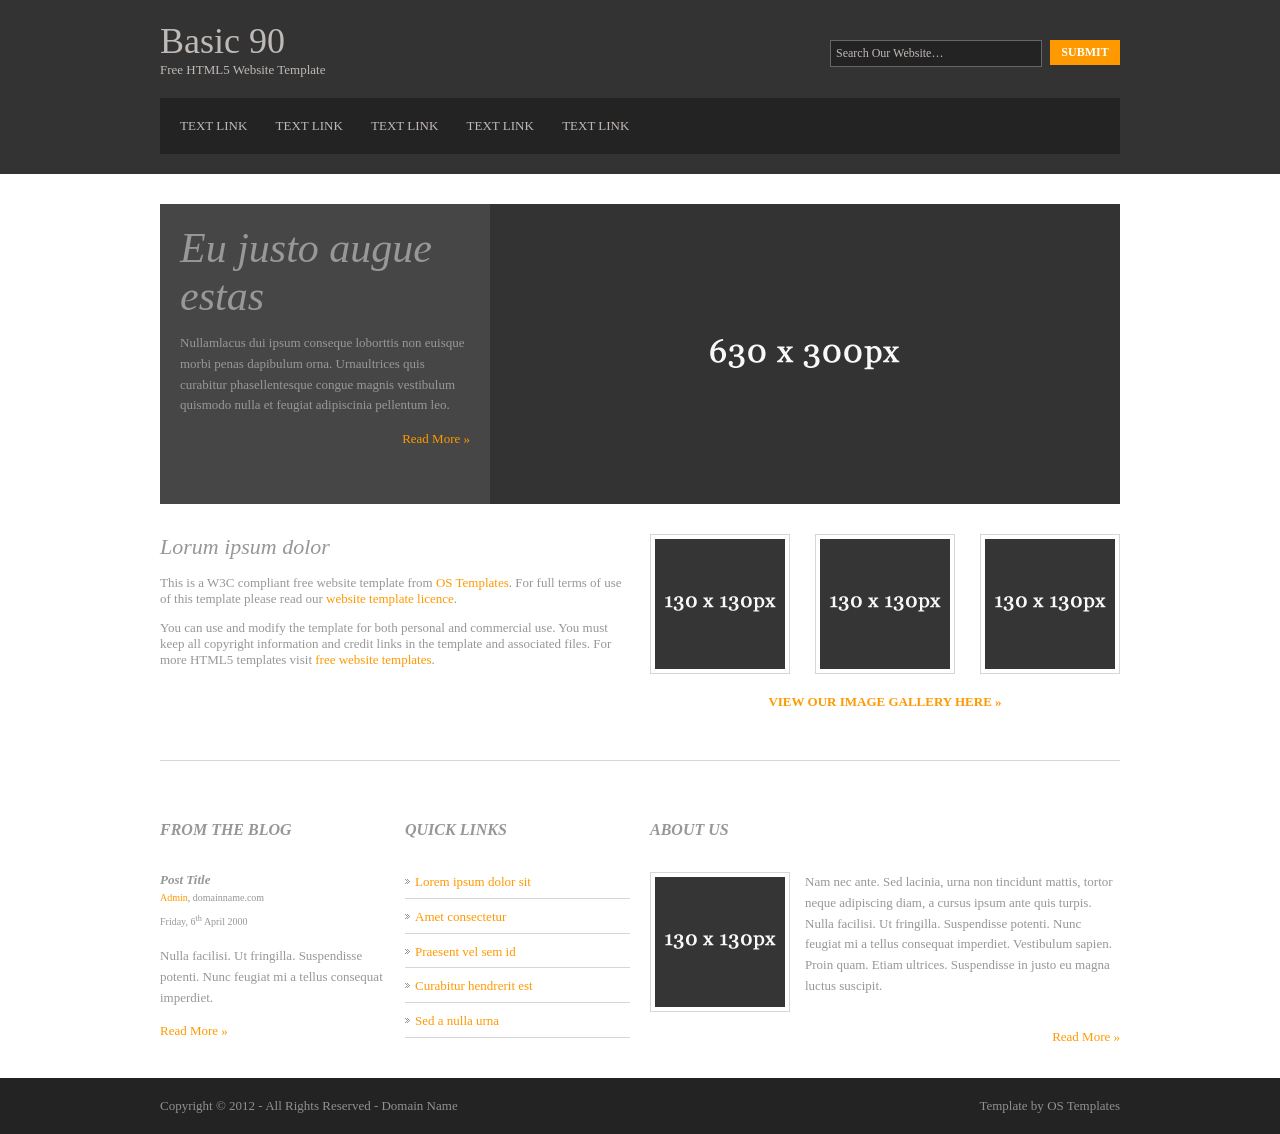
<file: Demo/html+css/index.html>
<!DOCTYPE html>
<html lang="en" dir="ltr">
<head>
<title>Basic 90</title>
<meta charset="iso-8859-1">
 <link rel="stylesheet" href="styles/layout.css" type="text/css">
    <style>
        body{

        }
body{
  color: #3FBD5A;

}


    </style>
</head>
<body>
<div class="wrapper row1">
  <header id="header" class="clear">
    <div id="hgroup">
      <h1><a href="#">Basic 90</a></h1>
      <h2>Free HTML5 Website Template</h2>
    </div>
    <form action="#" method="post">
      <fieldset>
        <legend>Search:</legend>
        <input type="text" value="Search Our Website&hellip;" onFocus="this.value=(this.value=='Search Our Website&hellip;')? '' : this.value ;">
        <input type="submit" id="sf_submit" value="submit">
      </fieldset>
    </form>
    <nav>
      <ul>
        <li><a href="#">Text Link</a></li>
        <li><a href="#">Text Link</a></li>
        <li><a href="#">Text Link</a></li>
        <li><a href="#">Text Link</a></li>
        <li class="last"><a href="#">Text Link</a></li>
      </ul>
    </nav>
  </header>
</div>
<!-- content -->
<div class="wrapper row2">
  <div id="container" class="clear">
    <!-- Slider -->
    <section id="slider" class="clear">
      <figure><img src="images/demo/630x300.gif" alt="">
        <figcaption>
          <h2>Eu justo augue estas</h2>
          <p>Nullamlacus dui ipsum conseque loborttis non euisque morbi penas dapibulum orna. Urnaultrices quis curabitur phasellentesque congue magnis vestibulum quismodo nulla et feugiat adipiscinia pellentum leo.</p>
          <footer class="more"><a href="#">Read More &raquo;</a></footer>
        </figcaption>
      </figure>
    </section>
    <!-- main content -->
    <div id="intro">
      <section class="clear">
        <!-- article 1 -->
        <article class="two_quarter">
          <h2>Lorum ipsum dolor</h2>
          <p>This is a W3C compliant free website template from <a href="http://www.os-templates.com/" title="Free Website Templates">OS Templates</a>. For full terms of use of this template please read our <a href="http://www.os-templates.com/template-terms">website template licence</a>.</p>
          <p>You can use and modify the template for both personal and commercial use. You must keep all copyright information and credit links in the template and associated files. For more HTML5 templates visit <a href="http://www.os-templates.com/">free website templates</a>.</p>
        </article>
        <!-- article 2 -->
        <article class="two_quarter lastbox">
          <figure>
            <ul class="clear">
              <li><a href="#"><img src="images/demo/130x130.gif" width="130" height="130" alt=""></a></li>
              <li><a href="#"><img src="images/demo/130x130.gif" width="130" height="130" alt=""></a></li>
              <li class="last"><a href="#"><img src="images/demo/130x130.gif" width="130" height="130" alt=""></a></li>
            </ul>
            <figcaption><a href="#">View Our Image Gallery Here &raquo;</a></figcaption>
          </figure>
        </article>
      </section>
    </div>
    <!-- ########################################################################################## -->
    <!-- ########################################################################################## -->
    <!-- ########################################################################################## -->
    <!-- ########################################################################################## -->
    <div id="homepage" class="last clear">
      <section class="one_quarter">
        <h2 class="title">From The Blog</h2>
        <article>
          <header>
            <h2>Post Title</h2>
            <address>
            <a href="#">Admin</a>, domainname.com
            </address>
            <time datetime="2000-04-06">Friday, 6<sup>th</sup> April 2000</time>
          </header>
          <p>Nulla facilisi. Ut fringilla. Suspendisse potenti. Nunc feugiat mi a tellus consequat imperdiet.</p>
          <footer class="more"><a href="#">Read More &raquo;</a></footer>
        </article>
      </section>
      <section class="one_quarter">
        <h2 class="title">Quick Links</h2>
        <nav>
          <ul>
            <li><a href="#">Lorem ipsum dolor sit</a></li>
            <li><a href="#">Amet consectetur</a></li>
            <li><a href="#">Praesent vel sem id</a></li>
            <li><a href="#">Curabitur hendrerit est</a></li>
            <li class="last"><a href="#">Sed a nulla urna</a></li>
          </ul>
        </nav>
      </section>
      <section class="two_quarter lastbox">
        <h2 class="title">About US</h2>
        <img class="imgl" src="images/demo/130x130.gif" width="130" height="130" alt="">
        <p>Nam nec ante. Sed lacinia, urna non tincidunt mattis, tortor neque adipiscing diam, a cursus ipsum ante quis turpis. Nulla facilisi. Ut fringilla. Suspendisse potenti. Nunc feugiat mi a tellus consequat imperdiet. Vestibulum sapien. Proin quam. Etiam ultrices. Suspendisse in justo eu magna luctus suscipit.</p>
        <footer class="more"><a href="#">Read More &raquo;</a></footer>
      </section>
    </div>
    <!-- / content body -->
  </div>
</div>
<!-- Footer -->
<div class="wrapper row3">
  <footer id="footer" class="clear">
    <p class="fl_left">Copyright &copy; 2012 - All Rights Reserved - <a href="#">Domain Name</a></p>
    <p class="fl_right">Template by <a href="http://www.os-templates.com/" title="Free Website Templates">OS Templates</a></p>
  </footer>
</div>
</body>
</html>
</file>
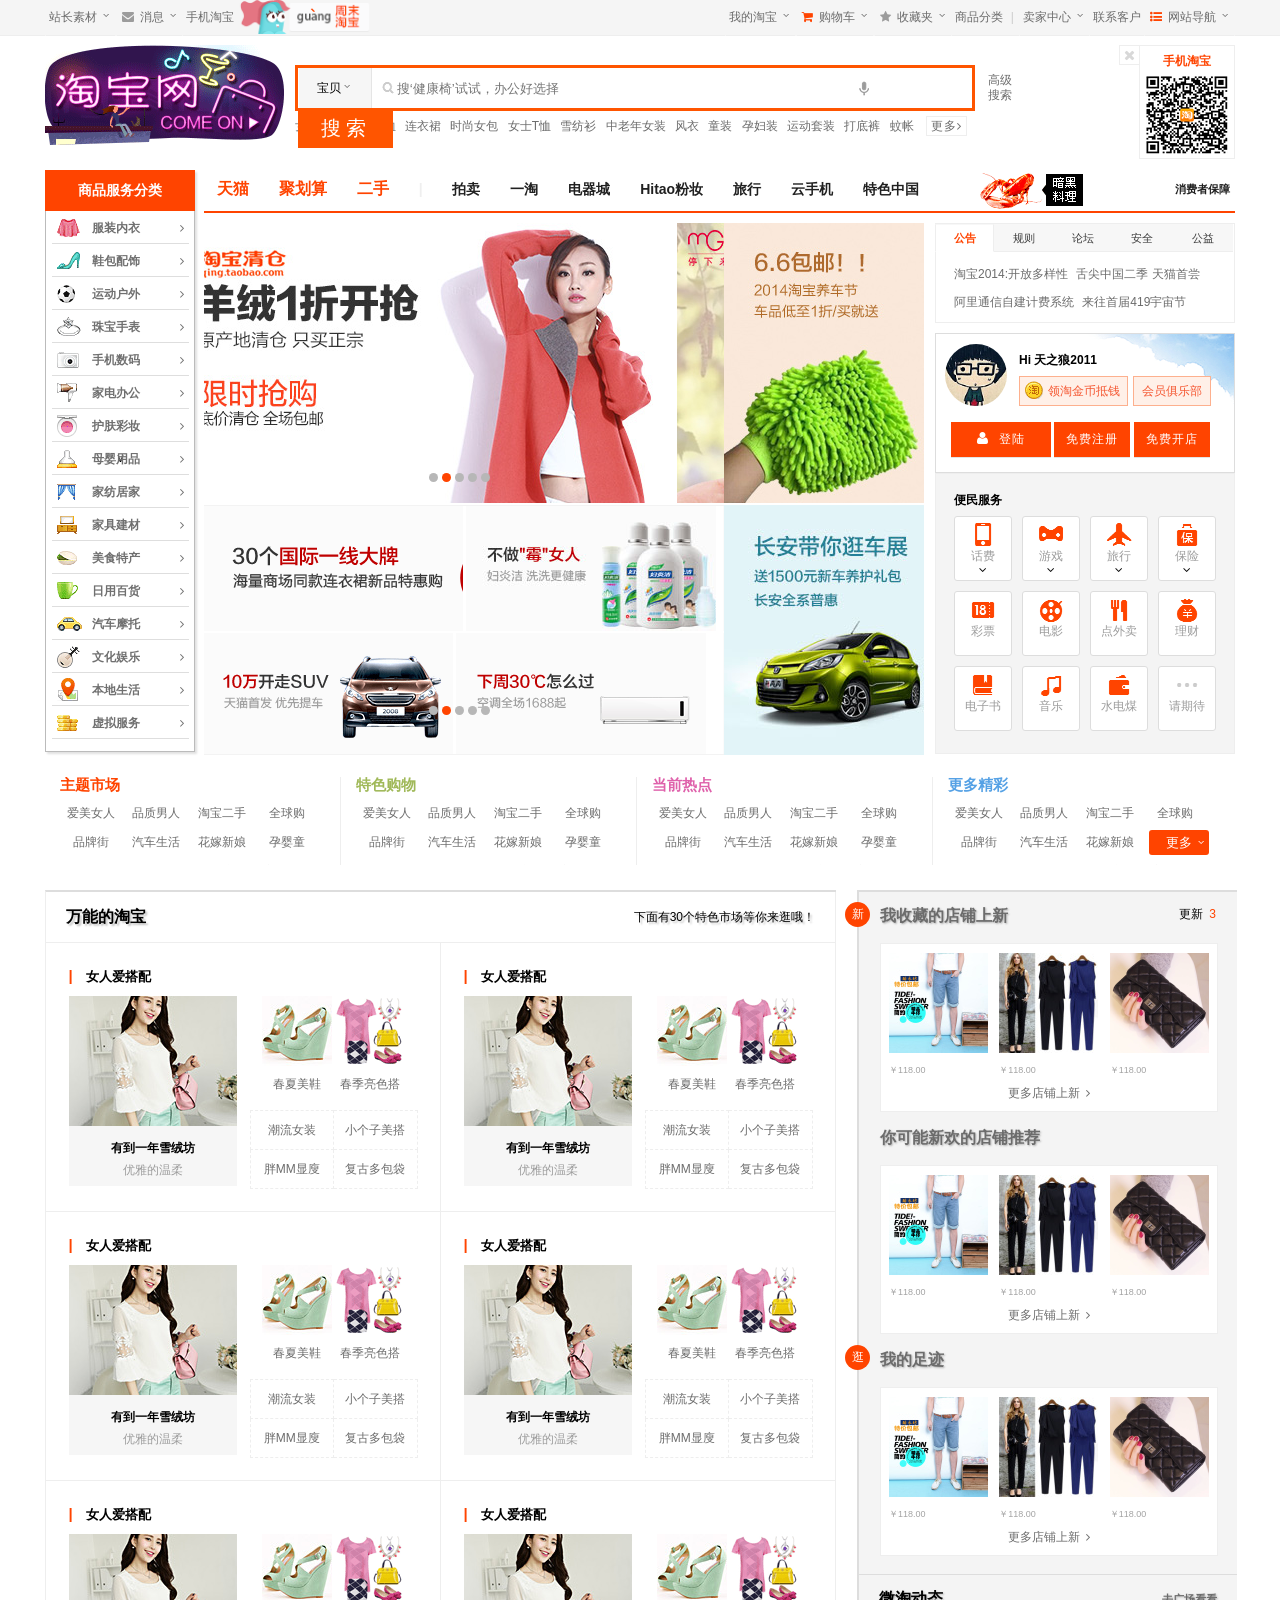
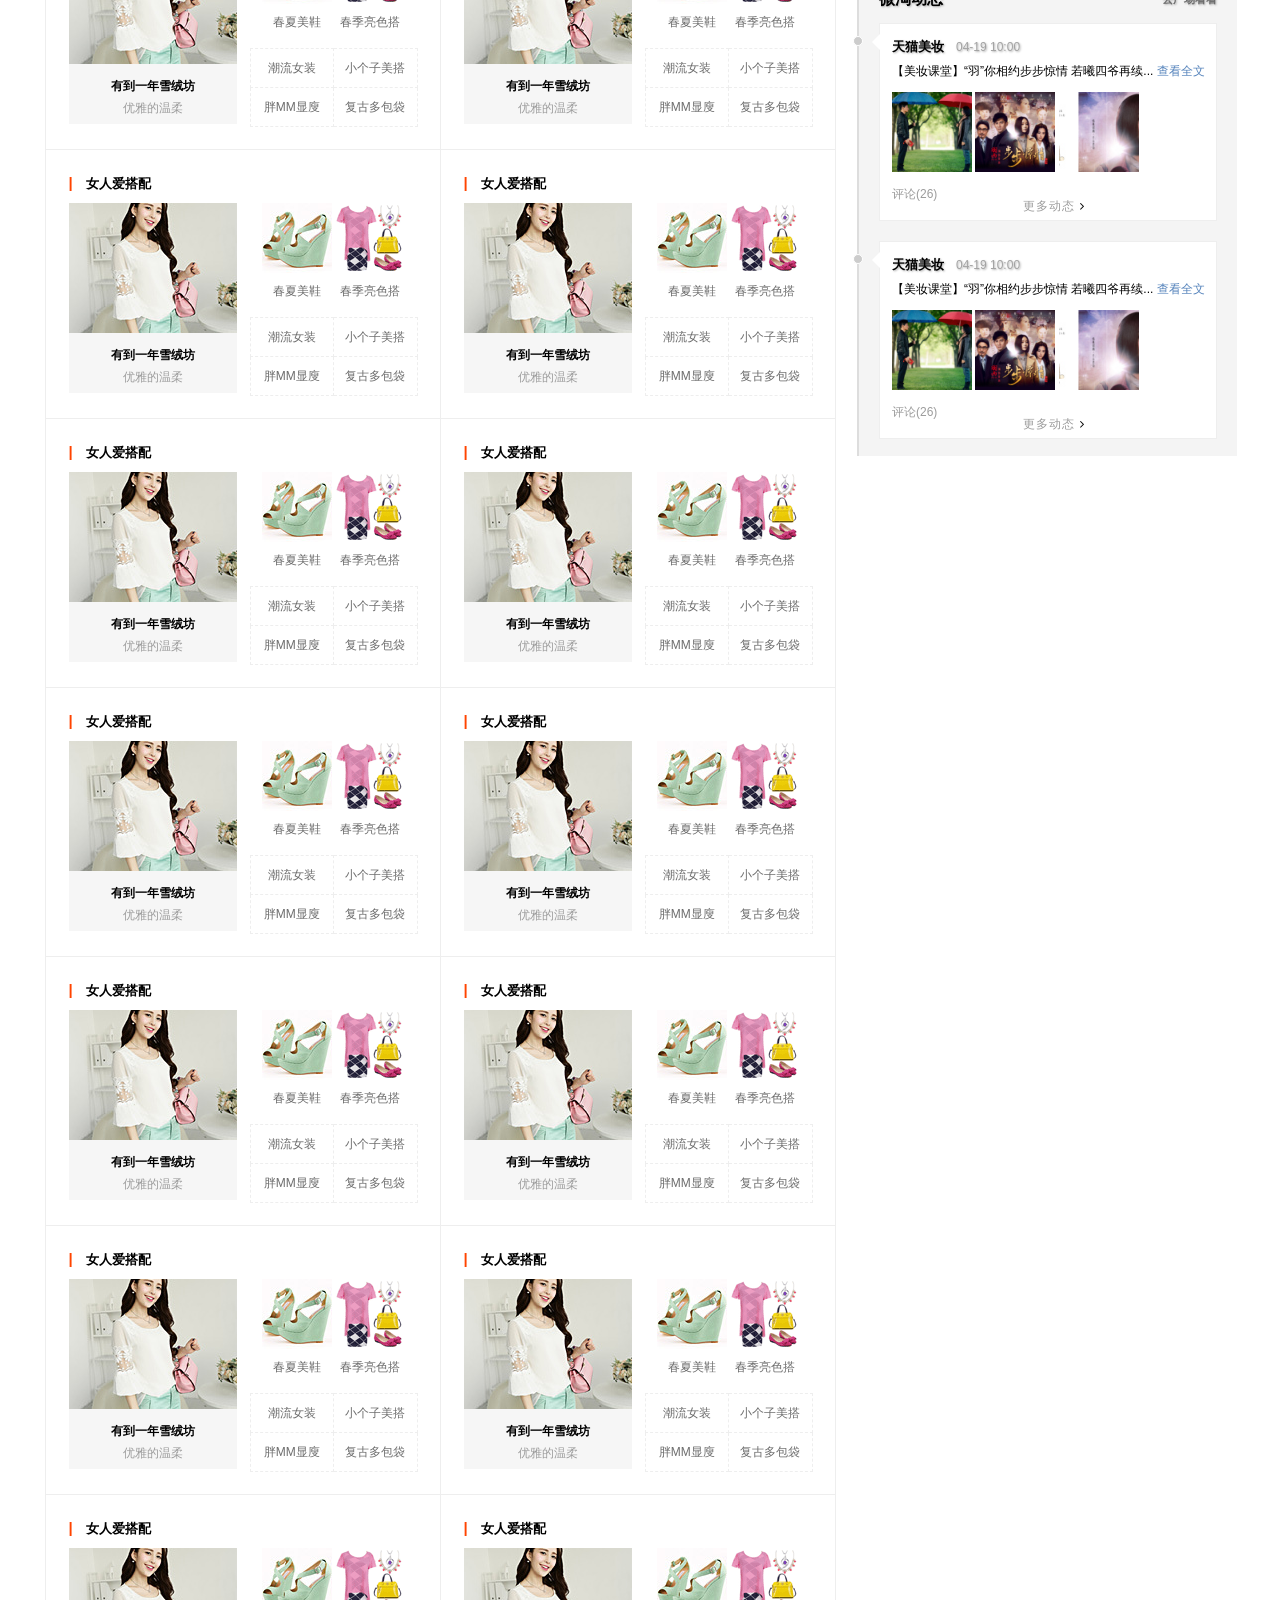
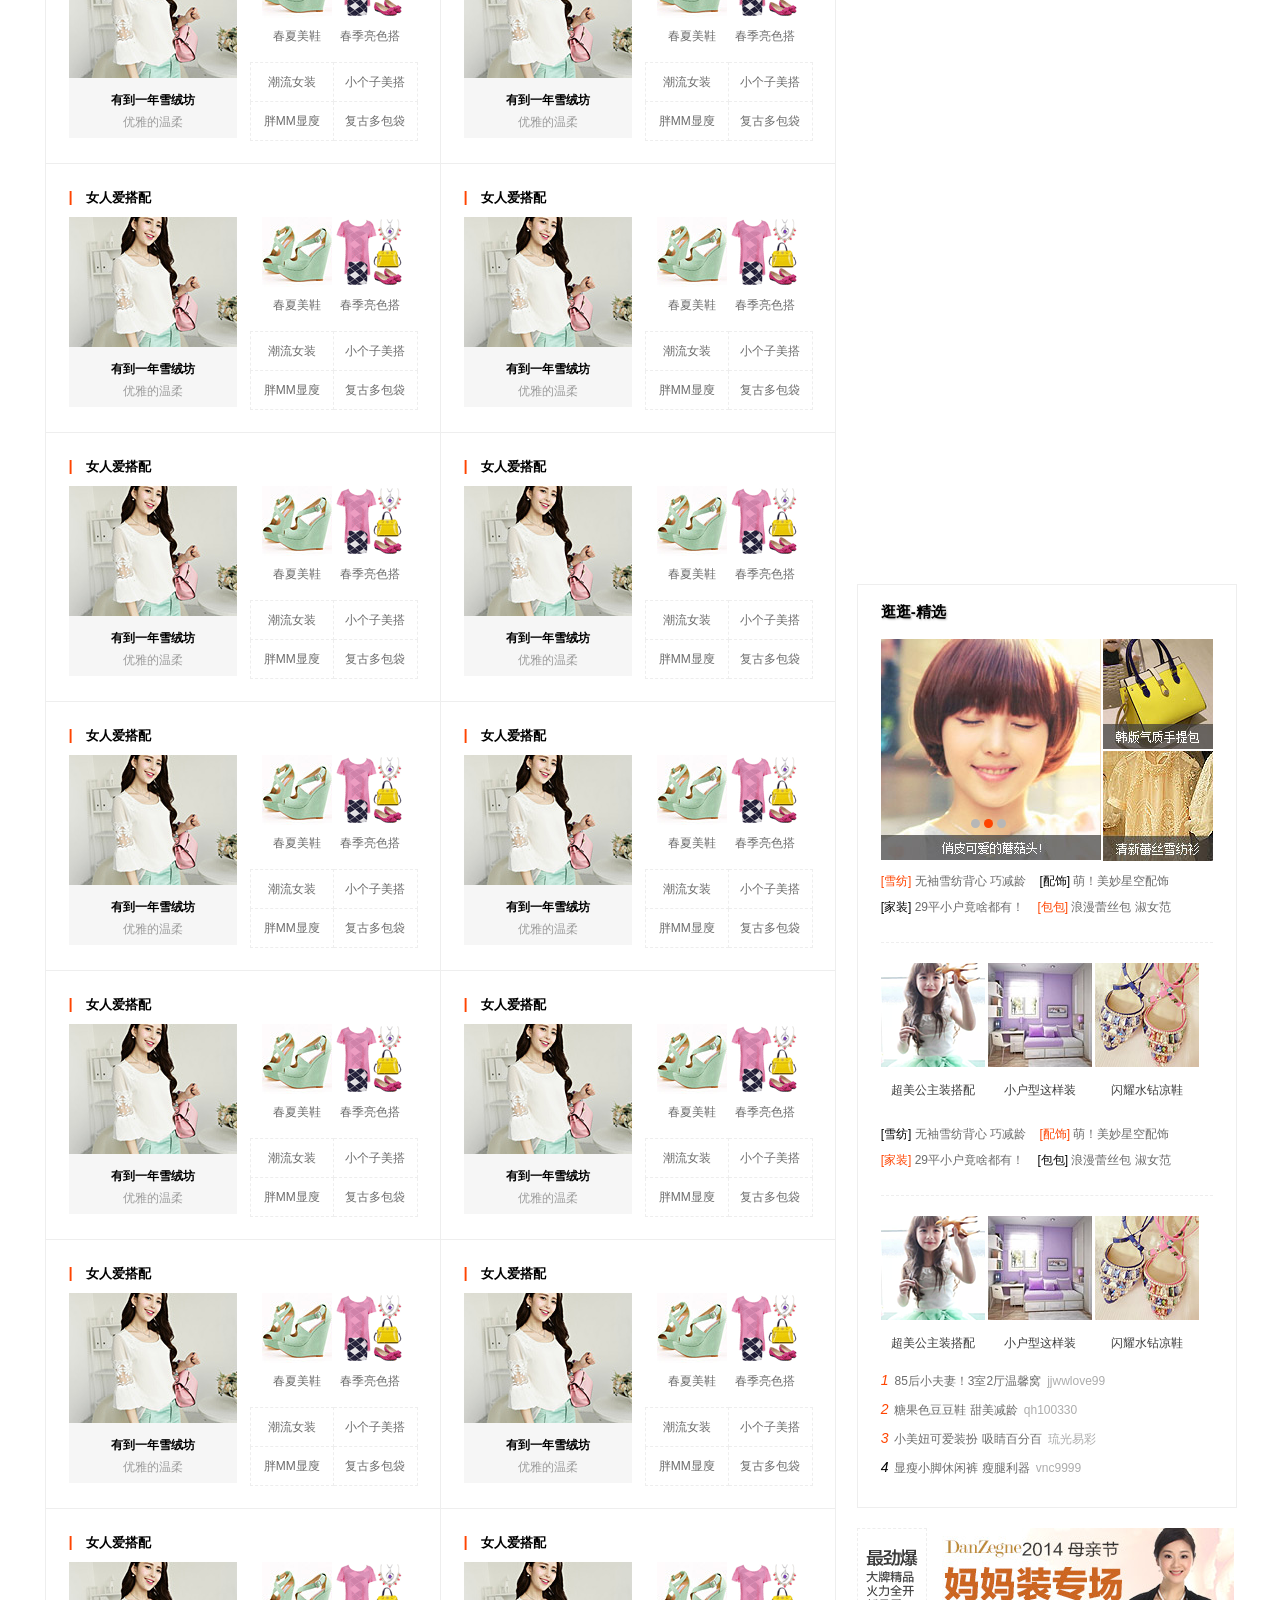
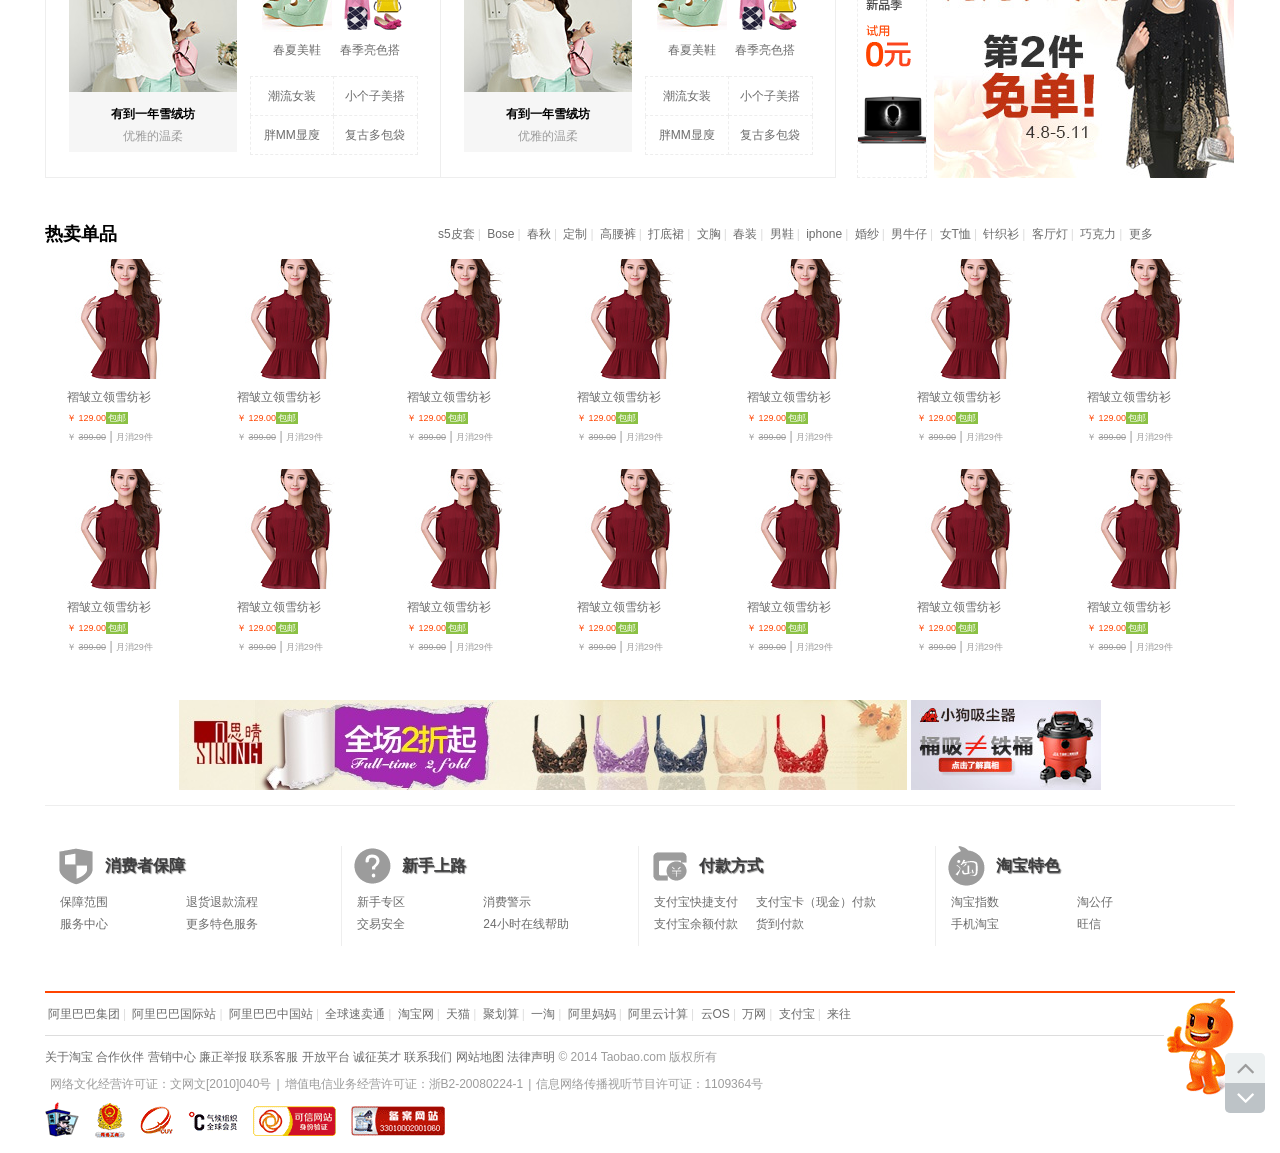
<file: Demo/taobao/index.html>
<!doctype html>
<html lang="en">
<head>
    <meta charset="UTF-8">
    <title>taobao jquery js lephy</title>
    <link rel="stylesheet" href="css/reset.css"/>
    <link rel="stylesheet" href="css/font-awesome.min.css"/>
    <link rel="stylesheet" href="css/style.css"/>
</head>
<body>
    <!--scroll-head-->
    <div class="scroll-head"></div>
    <!--top-->
    <div class="top-wrapper">
        <div class="top-info">
            <div class="top-left">
                <div data-toggle="arrowdown" id="arrow1" class="user-name">
                    <a href="#">站长素材</a>
                    <span class="down-icon"></span>
                </div>
                <div data-toggle="arrowdown" id="arrow2" class="msg-info">
                    <i class="fa fa-envelope fa-gray"></i>
                    <a href="#">消息</a>
                    <span class="down-icon"></span>
                </div>
                <a class="a-float-left" href="#">手机淘宝</a>
                <img height="34px" a-float-left src="img/qqq.gif" />
                <!--hidden-box-->
                <div data-toggle="hidden-box" id="nav-box1" class="user-box">
                    <img class="my-head" src="img/user-head.jpg" />
                    <div class="my-grow">
                        <h1><a href="#">账号管理</a>&nbsp;|&nbsp;<a href="#">退出</a></h1>
                        <p>
                            <h2><a href="#">查看我会员特权</a></h2>
                            <a href="#">我的成长</a>
                        </p>
                    </div>
                    <p style="height: 10px; clear: both;">&nbsp;</p>
                    <div class="my-card">
                        <div class="cards-info">
                            <ul>
                                <li><img src="img/icon.png" /></li>
                                <li><img src="img/icon.png" /></li>
                            </ul>
                        </div>
                        <div class="toggle-box">
                            <div class="toggle">
                                 <i style="vertical-align: top" class="fa fa-angle-left arrow-left"></i>
                                 <i style="vertical-align: top" class="fa fa-angle-right arrow-right"></i>
                            </div>
                        </div>
                    </div>
                </div>
                <div data-toggle="hidden-box" id="nav-box2" class="msg-box">
                    <h1>未读新消息<a href="#" class="fa fa-pencil-square-o pencil"></a></h1>
                    <div class="read-info">
                        <h2><span class="orange">&nbsp;&nbsp;|</span>&nbsp;你的书架&nbsp;<span style="font-weight: lighter">收到了<span class="orange">1</span>本书</span><span class="fa fa-times close-msg"></span></h2>
                        <img src="img/book-1.png" />
                        <div style="float: right">
                            <p>
                                全中国最穷的小伙子发财日记<br/>
                                掏彩票公共账号
                            </p>
                            <h3><a href="#">去看看</a></h3>
                        </div>
                    </div>
                    <div class="msg-setting">
                        <a href="#" class="fa fa-cog"></a>
                        <a href="#" class="fa fa-pencil-square-o"></a>
                        <a style="margin-left: 70px" href="#">买家消息&nbsp;|&nbsp;</a>
                        <a href="#">卖家消息</a>
                    </div>
                </div>
            </div>
            <!--top-right-->
            <div class="top-right">
                <div data-toggle="arrowdown" id="arrow3" class="user-name">
                    <a href="#">我的淘宝</a>
                    <span class="down-icon"></span>
                </div>
                <div data-toggle="arrowdown" id="arrow4" class="user-name">
                    <i class="fa fa-shopping-cart fa-orange"></i>
                    <a href="#">购物车</a>
                    <span class="down-icon"></span>
                </div>
                <div data-toggle="arrowdown" id="arrow5" class="user-name">
                    <i class="fa fa-star fa-gray"></i>
                    <a href="#">收藏夹</a>
                    <span class="down-icon"></span>
                </div>
                <a class="a-float-left" href="#">商品分类</a>
                <span class="vertical-line">|</span>
                <div data-toggle="arrowdown" id="arrow6" class="user-name">
                    <a href="#">卖家中心</a>
                    <span class="down-icon"></span>
                </div>
                <a class="a-float-left" href="#">联系客户</a>
                <div data-toggle="arrowdown" id="arrow7" class="user-name">
                    <i class="fa fa-list-ul fa-orange"></i>
                    <a href="#">网站导航</a>
                    <span class="down-icon"></span>
                </div>
                <!--hidden-box-->
                <div data-toggle="hidden-box" id="nav-box3" class="my-taobao-box">
                    <ul>
                        <li>已买到的宝贝</li>
                        <li>新欢</li>
                        <li>我的足迹</li>
                        <li>我的上新</li>
                        <li>我的优惠</li>
                    </ul>
                </div>
                <div data-toggle="hidden-box" id="nav-box4" class="shopping-box">
                    <span>您购物车里还没有任何宝贝。</span><a class="check-shopp" href="#">查看我的购物车</a>
                </div>
                <div data-toggle="hidden-box" id="nav-box5" class="get-box">
                    <ul>
                        <li>收藏的宝贝</li>
                        <li>收藏的店铺</li>
                    </ul>
                </div>
                <div data-toggle="hidden-box" id="nav-box6" class="center-box">
                    <ul>
                        <li>已卖出的宝贝</li>
                        <li>出售中的宝贝</li>
                        <li>卖家服务市场</li>
                        <li>卖家培训中心</li>
                    </ul>
                </div>
                <div data-toggle="hidden-box" id="nav-box7" class="nav-box">
                    <div class="sub-nav top-sub-nav">
                        <!--<input type="button" class="more-btn" value="更多"/>-->
                        <!--sub-nav-cell-->
                        <div class="sub-nav-cell right-shadow">
                            <h3 class="orange">主题市场</h3>
                            <ul class="sub-nav-box">
                                <li><a href="#">爱美女人</a></li>
                                <li><a href="#">品质男人</a></li>
                                <li><a href="#">淘宝二手</a></li>
                                <li><a href="#">全球购</a></li>
                                <li><a href="#">品牌街</a></li>
                                <li><a href="#">汽车生活</a></li>
                                <li><a href="#">花嫁新娘</a></li>
                                <li><a href="#">孕婴童</a></li>
                                <li><a href="#">同城便民</a></li>
                                <li><a href="#">爱么装</a></li>
                                <li><a href="#">运动户外</a></li>
                                <li><a href="#">家用电器</a></li>
                                <li><a href="#">狠爱</a></li>
                                <li><a href="#">网络游戏</a></li>
                                <li><a href="#">潮流设计</a></li>
                                <li><a href="#">淘宝星愿</a></li>
                            </ul>
                        </div>
                        <div class="sub-nav-cell right-shadow">
                            <h3 class="green-sp">特色购物</h3>
                            <ul class="sub-nav-box sp">
                                <li><a href="#">爱美女人</a></li>
                                <li><a href="#">品质男人</a></li>
                                <li><a href="#">淘宝二手</a></li>
                                <li><a href="#">全球购</a></li>
                                <li><a href="#">品牌街</a></li>
                                <li><a href="#">汽车生活</a></li>
                                <li><a href="#">花嫁新娘</a></li>
                                <li><a href="#">孕婴童</a></li>
                                <li><a href="#">同城便民</a></li>
                                <li><a href="#">爱么装</a></li>
                                <li><a href="#">运动户外</a></li>
                                <li><a href="#">家用电器</a></li>
                                <li><a href="#">狠爱</a></li>
                                <li><a href="#">网络游戏</a></li>
                                <li><a href="#">潮流设计</a></li>
                                <li><a href="#">淘宝星愿</a></li>

                            </ul>
                        </div>
                        <div class="sub-nav-cell right-shadow">
                            <h3 class="red-now">当前热点</h3>
                            <ul class="sub-nav-box now">
                                <li><a href="#">爱美女人</a></li>
                                <li><a href="#">品质男人</a></li>
                                <li><a href="#">淘宝二手</a></li>
                                <li><a href="#">全球购</a></li>
                                <li><a href="#">品牌街</a></li>
                                <li><a href="#">汽车生活</a></li>
                                <li><a href="#">花嫁新娘</a></li>
                                <li><a href="#">孕婴童</a></li>
                                <li><a href="#">同城便民</a></li>
                                <li><a href="#">爱么装</a></li>
                                <li><a href="#">运动户外</a></li>
                                <li><a href="#">家用电器</a></li>
                                <li><a href="#">狠爱</a></li>
                                <li><a href="#">网络游戏</a></li>
                                <li><a href="#">潮流设计</a></li>
                                <li><a href="#">淘宝星愿</a></li>

                            </ul>
                        </div>
                        <div class="sub-nav-cell">
                            <h3 class="blue-more">更多精彩</h3>
                            <ul class="sub-nav-box more">
                                <li><a href="#">爱美女人</a></li>
                                <li><a href="#">品质男人</a></li>
                                <li><a href="#">淘宝二手</a></li>
                                <li><a href="#">全球购</a></li>
                                <li><a href="#">品牌街</a></li>
                                <li><a href="#">汽车生活</a></li>
                                <li><a href="#">花嫁新娘</a></li>
                                <li><a href="#">孕婴童</a></li>
                                <li><a href="#">同城便民</a></li>
                                <li><a href="#">爱么装</a></li>
                                <li><a href="#">运动户外</a></li>
                                <li><a href="#">家用电器</a></li>
                                <li><a href="#">狠爱</a></li>
                                <li><a href="#">网络游戏</a></li>
                                <li><a href="#">潮流设计</a></li>
                                <li><a href="#">淘宝星愿</a></li>
                            </ul>
                        </div>
                    </div>
                </div>
            </div>
        </div>
        <!--scroll-top-->
        <div class="scroll-search">
            <div class="search-litter">
                <img class="scroll-logo" src="img/logo.png" />
                <!--scroll-search-->
                <div class="search-wrapper-scroll">
                    <div class="search-box-scroll">
                        <div data-toggle="arrowdown" id="arrow9" class="search-toggle-scroll">
                            宝贝<span class="down-icon"></span>
                        </div>
                        <input class="search-in-scroll" type="text" placeholder="    搜‘健康椅’试试，办公好选择" />
                        <input type="button" class="search-but-scroll" value="搜索">
                        <div data-toggle="hidden-box" id="nav-box9" class="search-toggle-box-scroll">店铺</div>
                    </div>
                </div>
            </div>
        </div>
    </div>

    <!--top-main-->
    <div class="top-main">
        <img src="img/logo.gif" />
        <div class="search-wrapper">
            <div class="search-box">
                <div data-toggle="arrowdown" id="arrow8" class="search-toggle">
                    宝贝<span class="down-icon"></span>
                </div>
                <input class="search-in" type="text" placeholder="    搜‘健康椅’试试，办公好选择">
                <input type="button" class="search-but" value="搜索">
                <div data-toggle="hidden-box" id="nav-box8" class="search-toggle-box">店铺</div>
            </div>
            <a class="a-float-left hight-search" href="#">高级<br/>搜索</a>
            <!--other-search-->
            <div class="other-search">
                <a href="#">女士凉鞋</a>
                <a href="#">男士T恤</a>
                <a href="#">连衣裙</a>
                <a href="#">时尚女包</a>
                <a href="#">女士T恤</a>
                <a href="#">雪纺衫</a>
                <a href="#">中老年女装</a>
                <a href="#">风衣</a>
                <a href="#">童装</a>
                <a href="#">孕妇装</a>
                <a href="#">运动套装</a>
                <a href="#">打底裤</a>
                <a href="#">蚊帐</a>
                <a href="#" class="more-other">更多<i class="fa fa-angle-right"></i></a>
            </div>
        </div>
        <!--two-code-->
        <div class="two-code">
            <h3>手机淘宝</h3>
            <img src="img/code.png" />
            <div class="close-code"><i class="fa fa-times"></i></div>
        </div>
    </div>
    <!--content-top-->
    <div class="content-top">
        <!--sidebar-->
        <div class="sidebar">
            <h3>商品服务分类</h3>
            <!--sidebar-info-->
            <div class="sidebar-info">
                <ul class="side-li">
                    <li class="s_1"><h3>服装内衣<span class="fa fa-angle-right fa-loc"></span></h3></li>
                    <li class="s_2"><h3>鞋包配饰<span class="fa fa-angle-right fa-loc"></span></h3></li>
                    <li class="s_3"><h3>运动户外<span class="fa fa-angle-right fa-loc"></span></h3></li>
                    <li class="s_4"><h3>珠宝手表<span class="fa fa-angle-right fa-loc"></span></h3></li>
                    <li class="s_5"><h3>手机数码<span class="fa fa-angle-right fa-loc"></span></h3></li>
                    <li class="s_6"><h3>家电办公<span class="fa fa-angle-right fa-loc"></span></h3></li>
                    <li class="s_7"><h3>护肤彩妆<span class="fa fa-angle-right fa-loc"></span></h3>v</li>
                    <li class="s_8"><h3>母婴用品<span class="fa fa-angle-right fa-loc"></span></h3></li>
                    <li class="s_9"><h3>家纺居家<span class="fa fa-angle-right fa-loc"></span></h3></li>
                    <li class="s_10"><h3>家具建材<span class="fa fa-angle-right fa-loc"></span></h3></li>
                    <li class="s_11"><h3>美食特产<span class="fa fa-angle-right fa-loc"></span></h3></li>
                    <li class="s_12"><h3>日用百货<span class="fa fa-angle-right fa-loc"></span></h3></li>
                    <li class="s_13"><h3>汽车摩托<span class="fa fa-angle-right fa-loc"></span></h3></li>
                    <li class="s_14"><h3>文化娱乐<span class="fa fa-angle-right fa-loc"></span></h3></li>
                    <li class="s_15"><h3>本地生活<span class="fa fa-angle-right fa-loc"></span></h3></li>
                    <li class="s_16"><h3>虚拟服务<span class="fa fa-angle-right fa-loc"></span></h3></li>
                </ul>
                <!--hidden-li-box-->
                <ul class="hiden-box">
                    <li data-hidden="li" id="hiden-1">
                        <div class="hidden-title">
                            <a href="#">淘宝女人</a><span class="right-box"><i class="fa fa-angle-right"></i></span>
                            <a href="#">最in女装</a><span class="right-box"><i class="fa fa-angle-right"></i></span>
                            <a href="#">淘宝男人</a><span class="right-box"><i class="fa fa-angle-right"></i></span>
                            <a href="#">女人搭配</a><span class="right-box"><i class="fa fa-angle-right"></i></span>
                        </div>
                        <div class="sub-nav-right">
                            <div class="cell-box">
                                <h1>印记女装</h1>
                                <div class="a-box">
                                    <a href="#">连衣裙</a><span>|</span>
                                    <a href="#">裤子</a><span>|</span>
                                    <a href="#">小西装</a><span>|</span>
                                    <a href="#">长袖村上</a><span>|</span>
                                    <a href="#" class="orange">春季外套</a>
                                    <a href="#">郑志山</a><span>|</span>
                                    <a href="#">毛衣</a><span>|</span>
                                    <a href="#">长袖T恤</a><span>|</span>
                                    <a href="#">唯一</a><span>|</span>
                                    <a href="#">雪绒钱</a><span>|</span>
                                    <a href="#">大地亏</a>
                                    <a href="#">半身全</a><span>|</span>
                                    <a href="#">风衣</a><span>|</span>
                                    <a href="#">类似雪纺</a><span>|</span>
                                    <a href="#">毛衣外套</a><span>|</span>
                                    <a href="#">棒球服</a>
                                    <a href="#">牛仔装</a><span>|</span>
                                    <a href="#">礼服</a><span>|</span>
                                    <a href="#">婚纱</a><span>|</span>
                                    <a href="#">大妈</a><span>|</span>
                                    <a href="#">Zara</a><span>|</span>
                                    <a href="#">挨个</a>
                                </div>
                            </div>
                            <div class="cell-box">
                                <h1>印记女装</h1>
                                <div class="a-box">
                                    <a href="#">连衣裙</a><span>|</span>
                                    <a href="#">裤子</a><span>|</span>
                                    <a href="#">小西装</a><span>|</span>
                                    <a href="#">长袖村上</a><span>|</span>
                                    <a href="#" class="orange">春季外套</a>
                                    <a href="#">郑志山</a><span>|</span>
                                    <a href="#">毛衣</a><span>|</span>
                                    <a href="#">长袖T恤</a><span>|</span>
                                    <a href="#">唯一</a><span>|</span>
                                    <a href="#">雪绒钱</a><span>|</span>
                                    <a href="#">大地亏</a>
                                    <a href="#">半身全</a><span>|</span>
                                    <a href="#">风衣</a><span>|</span>
                                    <a href="#">类似雪纺</a><span>|</span>
                                    <a href="#">毛衣外套</a><span>|</span>
                                    <a href="#">棒球服</a>
                                    <a href="#">牛仔装</a><span>|</span>
                                    <a href="#">礼服</a><span>|</span>
                                    <a href="#">婚纱</a><span>|</span>
                                    <a href="#">大妈</a><span>|</span>
                                    <a href="#">Zara</a><span>|</span>
                                    <a href="#">挨个</a>
                                </div>
                            </div>
                            <div class="cell-box">
                                <h1>印记女装</h1>
                                <div class="a-box">
                                    <a href="#">连衣裙</a><span>|</span>
                                    <a href="#">裤子</a><span>|</span>
                                    <a href="#">小西装</a><span>|</span>
                                    <a href="#">长袖村上</a><span>|</span>
                                    <a href="#" class="orange">春季外套</a>
                                    <a href="#">郑志山</a><span>|</span>
                                    <a href="#">毛衣</a><span>|</span>
                                    <a href="#">长袖T恤</a><span>|</span>
                                    <a href="#">唯一</a><span>|</span>
                                    <a href="#">雪绒钱</a><span>|</span>
                                    <a href="#">大地亏</a>
                                    <a href="#">半身全</a><span>|</span>
                                    <a href="#">风衣</a><span>|</span>
                                    <a href="#">类似雪纺</a><span>|</span>
                                    <a href="#">毛衣外套</a><span>|</span>
                                    <a href="#">棒球服</a>
                                    <a href="#">牛仔装</a><span>|</span>
                                    <a href="#">礼服</a><span>|</span>
                                    <a href="#">婚纱</a><span>|</span>
                                    <a href="#">大妈</a><span>|</span>
                                    <a href="#">Zara</a><span>|</span>
                                    <a href="#">挨个</a>
                                </div>
                            </div>
                        </div>
                        <div class="sub-nav-left">
                            <div class="cell-box">
                                <h1>印记女装</h1>
                                <div class="a-box">
                                    <a href="#">连衣裙</a><span>|</span>
                                    <a href="#">裤子</a><span>|</span>
                                    <a href="#">小西装</a><span>|</span>
                                    <a href="#">长袖村上</a><span>|</span>
                                    <a href="#" class="orange">春季外套</a>
                                    <a href="#">郑志山</a><span>|</span>
                                    <a href="#">毛衣</a><span>|</span>
                                    <a href="#">长袖T恤</a><span>|</span>
                                    <a href="#">唯一</a><span>|</span>
                                    <a href="#">雪绒钱</a><span>|</span>
                                    <a href="#">大地亏</a>
                                    <a href="#">半身全</a><span>|</span>
                                    <a href="#">风衣</a><span>|</span>
                                    <a href="#">类似雪纺</a><span>|</span>
                                    <a href="#">毛衣外套</a><span>|</span>
                                    <a href="#">棒球服</a>
                                    <a href="#">牛仔装</a><span>|</span>
                                    <a href="#">礼服</a><span>|</span>
                                    <a href="#">婚纱</a><span>|</span>
                                    <a href="#">大妈</a><span>|</span>
                                    <a href="#">Zara</a><span>|</span>
                                    <a href="#">挨个</a>
                                </div>
                            </div>
                            <div class="cell-box">
                                <h1>印记女装</h1>
                                <div class="a-box">
                                    <a href="#">连衣裙</a><span>|</span>
                                    <a href="#">裤子</a><span>|</span>
                                    <a href="#">小西装</a><span>|</span>
                                    <a href="#">长袖村上</a><span>|</span>
                                    <a href="#" class="orange">春季外套</a>
                                    <a href="#">郑志山</a><span>|</span>
                                    <a href="#">毛衣</a><span>|</span>
                                    <a href="#">长袖T恤</a><span>|</span>
                                    <a href="#">唯一</a><span>|</span>
                                    <a href="#">雪绒钱</a><span>|</span>
                                    <a href="#">大地亏</a>
                                    <a href="#">半身全</a><span>|</span>
                                    <a href="#">风衣</a><span>|</span>
                                    <a href="#">类似雪纺</a><span>|</span>
                                    <a href="#">毛衣外套</a><span>|</span>
                                    <a href="#">棒球服</a>
                                    <a href="#">牛仔装</a><span>|</span>
                                    <a href="#">礼服</a><span>|</span>
                                    <a href="#">婚纱</a><span>|</span>
                                    <a href="#">大妈</a><span>|</span>
                                    <a href="#">Zara</a><span>|</span>
                                    <a href="#">挨个</a>
                                </div>
                            </div>
                            <div class="cell-box">
                                <h1>印记女装</h1>
                                <div class="a-box">
                                    <a href="#">连衣裙</a><span>|</span>
                                    <a href="#">裤子</a><span>|</span>
                                    <a href="#">小西装</a><span>|</span>
                                    <a href="#">长袖村上</a><span>|</span>
                                    <a href="#" class="orange">春季外套</a>
                                    <a href="#">郑志山</a><span>|</span>
                                    <a href="#">毛衣</a><span>|</span>
                                    <a href="#">长袖T恤</a><span>|</span>
                                    <a href="#">唯一</a><span>|</span>
                                    <a href="#">雪绒钱</a><span>|</span>
                                    <a href="#">大地亏</a>
                                    <a href="#">半身全</a><span>|</span>
                                    <a href="#">风衣</a><span>|</span>
                                    <a href="#">类似雪纺</a><span>|</span>
                                    <a href="#">毛衣外套</a><span>|</span>
                                    <a href="#">棒球服</a>
                                    <a href="#">牛仔装</a><span>|</span>
                                    <a href="#">礼服</a><span>|</span>
                                    <a href="#">婚纱</a><span>|</span>
                                    <a href="#">大妈</a><span>|</span>
                                    <a href="#">Zara</a><span>|</span>
                                    <a href="#">挨个</a>
                                </div>
                            </div>
                        </div>
                    </li>
                    <li data-hidden="li" id="hiden-2">
                        <div class="hidden-title">
                            <a href="#">精品女鞋</a><span class="right-box"><i class="fa fa-angle-right"></i></span>
                            <a href="#">最in女装</a><span class="right-box"><i class="fa fa-angle-right"></i></span>
                            <a href="#">淘宝男人</a><span class="right-box"><i class="fa fa-angle-right"></i></span>
                            <a href="#">女人搭配</a><span class="right-box"><i class="fa fa-angle-right"></i></span>
                        </div>
                        <div class="sub-nav-right">
                            <div class="cell-box">
                                <h1>印记女装</h1>
                                <div class="a-box">
                                    <a href="#">连衣裙</a><span>|</span>
                                    <a href="#">裤子</a><span>|</span>
                                    <a href="#">小西装</a><span>|</span>
                                    <a href="#">长袖村上</a><span>|</span>
                                    <a href="#" class="orange">春季外套</a>
                                    <a href="#">郑志山</a><span>|</span>
                                    <a href="#">毛衣</a><span>|</span>
                                    <a href="#">长袖T恤</a><span>|</span>
                                    <a href="#">唯一</a><span>|</span>
                                    <a href="#">雪绒钱</a><span>|</span>
                                    <a href="#">大地亏</a>
                                    <a href="#">半身全</a><span>|</span>
                                    <a href="#">风衣</a><span>|</span>
                                    <a href="#">类似雪纺</a><span>|</span>
                                    <a href="#">毛衣外套</a><span>|</span>
                                    <a href="#">棒球服</a>
                                    <a href="#">牛仔装</a><span>|</span>
                                    <a href="#">礼服</a><span>|</span>
                                    <a href="#">婚纱</a><span>|</span>
                                    <a href="#">大妈</a><span>|</span>
                                    <a href="#">Zara</a><span>|</span>
                                    <a href="#">挨个</a>
                                </div>
                            </div>
                            <div class="cell-box">
                                <h1>印记女装</h1>
                                <div class="a-box">
                                    <a href="#">连衣裙</a><span>|</span>
                                    <a href="#">裤子</a><span>|</span>
                                    <a href="#">小西装</a><span>|</span>
                                    <a href="#">长袖村上</a><span>|</span>
                                    <a href="#" class="orange">春季外套</a>
                                    <a href="#">郑志山</a><span>|</span>
                                    <a href="#">毛衣</a><span>|</span>
                                    <a href="#">长袖T恤</a><span>|</span>
                                    <a href="#">唯一</a><span>|</span>
                                    <a href="#">雪绒钱</a><span>|</span>
                                    <a href="#">大地亏</a>
                                    <a href="#">半身全</a><span>|</span>
                                    <a href="#">风衣</a><span>|</span>
                                    <a href="#">类似雪纺</a><span>|</span>
                                    <a href="#">毛衣外套</a><span>|</span>
                                    <a href="#">棒球服</a>
                                    <a href="#">牛仔装</a><span>|</span>
                                    <a href="#">礼服</a><span>|</span>
                                    <a href="#">婚纱</a><span>|</span>
                                    <a href="#">大妈</a><span>|</span>
                                    <a href="#">Zara</a><span>|</span>
                                    <a href="#">挨个</a>
                                </div>
                            </div>
                            <div class="cell-box">
                                <h1>印记女装</h1>
                                <div class="a-box">
                                    <a href="#">连衣裙</a><span>|</span>
                                    <a href="#">裤子</a><span>|</span>
                                    <a href="#">小西装</a><span>|</span>
                                    <a href="#">长袖村上</a><span>|</span>
                                    <a href="#" class="orange">春季外套</a>
                                    <a href="#">郑志山</a><span>|</span>
                                    <a href="#">毛衣</a><span>|</span>
                                    <a href="#">长袖T恤</a><span>|</span>
                                    <a href="#">唯一</a><span>|</span>
                                    <a href="#">雪绒钱</a><span>|</span>
                                    <a href="#">大地亏</a>
                                    <a href="#">半身全</a><span>|</span>
                                    <a href="#">风衣</a><span>|</span>
                                    <a href="#">类似雪纺</a><span>|</span>
                                    <a href="#">毛衣外套</a><span>|</span>
                                    <a href="#">棒球服</a>
                                    <a href="#">牛仔装</a><span>|</span>
                                    <a href="#">礼服</a><span>|</span>
                                    <a href="#">婚纱</a><span>|</span>
                                    <a href="#">大妈</a><span>|</span>
                                    <a href="#">Zara</a><span>|</span>
                                    <a href="#">挨个</a>
                                </div>
                            </div>
                        </div>
                        <div class="sub-nav-left">
                            <div class="cell-box">
                                <h1>印记女装</h1>
                                <div class="a-box">
                                    <a href="#">连衣裙</a><span>|</span>
                                    <a href="#">裤子</a><span>|</span>
                                    <a href="#">小西装</a><span>|</span>
                                    <a href="#">长袖村上</a><span>|</span>
                                    <a href="#" class="orange">春季外套</a>
                                    <a href="#">郑志山</a><span>|</span>
                                    <a href="#">毛衣</a><span>|</span>
                                    <a href="#">长袖T恤</a><span>|</span>
                                    <a href="#">唯一</a><span>|</span>
                                    <a href="#">雪绒钱</a><span>|</span>
                                    <a href="#">大地亏</a>
                                    <a href="#">半身全</a><span>|</span>
                                    <a href="#">风衣</a><span>|</span>
                                    <a href="#">类似雪纺</a><span>|</span>
                                    <a href="#">毛衣外套</a><span>|</span>
                                    <a href="#">棒球服</a>
                                    <a href="#">牛仔装</a><span>|</span>
                                    <a href="#">礼服</a><span>|</span>
                                    <a href="#">婚纱</a><span>|</span>
                                    <a href="#">大妈</a><span>|</span>
                                    <a href="#">Zara</a><span>|</span>
                                    <a href="#">挨个</a>
                                </div>
                            </div>
                            <div class="cell-box">
                                <h1>印记女装</h1>
                                <div class="a-box">
                                    <a href="#">连衣裙</a><span>|</span>
                                    <a href="#">裤子</a><span>|</span>
                                    <a href="#">小西装</a><span>|</span>
                                    <a href="#">长袖村上</a><span>|</span>
                                    <a href="#" class="orange">春季外套</a>
                                    <a href="#">郑志山</a><span>|</span>
                                    <a href="#">毛衣</a><span>|</span>
                                    <a href="#">长袖T恤</a><span>|</span>
                                    <a href="#">唯一</a><span>|</span>
                                    <a href="#">雪绒钱</a><span>|</span>
                                    <a href="#">大地亏</a>
                                    <a href="#">半身全</a><span>|</span>
                                    <a href="#">风衣</a><span>|</span>
                                    <a href="#">类似雪纺</a><span>|</span>
                                    <a href="#">毛衣外套</a><span>|</span>
                                    <a href="#">棒球服</a>
                                    <a href="#">牛仔装</a><span>|</span>
                                    <a href="#">礼服</a><span>|</span>
                                    <a href="#">婚纱</a><span>|</span>
                                    <a href="#">大妈</a><span>|</span>
                                    <a href="#">Zara</a><span>|</span>
                                    <a href="#">挨个</a>
                                </div>
                            </div>
                            <div class="cell-box">
                                <h1>印记女装</h1>
                                <div class="a-box">
                                    <a href="#">连衣裙</a><span>|</span>
                                    <a href="#">裤子</a><span>|</span>
                                    <a href="#">小西装</a><span>|</span>
                                    <a href="#">长袖村上</a><span>|</span>
                                    <a href="#" class="orange">春季外套</a>
                                    <a href="#">郑志山</a><span>|</span>
                                    <a href="#">毛衣</a><span>|</span>
                                    <a href="#">长袖T恤</a><span>|</span>
                                    <a href="#">唯一</a><span>|</span>
                                    <a href="#">雪绒钱</a><span>|</span>
                                    <a href="#">大地亏</a>
                                    <a href="#">半身全</a><span>|</span>
                                    <a href="#">风衣</a><span>|</span>
                                    <a href="#">类似雪纺</a><span>|</span>
                                    <a href="#">毛衣外套</a><span>|</span>
                                    <a href="#">棒球服</a>
                                    <a href="#">牛仔装</a><span>|</span>
                                    <a href="#">礼服</a><span>|</span>
                                    <a href="#">婚纱</a><span>|</span>
                                    <a href="#">大妈</a><span>|</span>
                                    <a href="#">Zara</a><span>|</span>
                                    <a href="#">挨个</a>
                                </div>
                            </div>
                        </div>
                    </li>
                    <li data-hidden="li" id="hiden-3">
                        <div class="hidden-title">
                            <a href="#">运动产品</a><span class="right-box"><i class="fa fa-angle-right"></i></span>
                            <a href="#">最in女装</a><span class="right-box"><i class="fa fa-angle-right"></i></span>
                            <a href="#">淘宝男人</a><span class="right-box"><i class="fa fa-angle-right"></i></span>
                            <a href="#">女人搭配</a><span class="right-box"><i class="fa fa-angle-right"></i></span>
                        </div>
                        <div class="sub-nav-right">
                            <div class="cell-box">
                                <h1>印记女装</h1>
                                <div class="a-box">
                                    <a href="#">连衣裙</a><span>|</span>
                                    <a href="#">裤子</a><span>|</span>
                                    <a href="#">小西装</a><span>|</span>
                                    <a href="#">长袖村上</a><span>|</span>
                                    <a href="#" class="orange">春季外套</a>
                                    <a href="#">郑志山</a><span>|</span>
                                    <a href="#">毛衣</a><span>|</span>
                                    <a href="#">长袖T恤</a><span>|</span>
                                    <a href="#">唯一</a><span>|</span>
                                    <a href="#">雪绒钱</a><span>|</span>
                                    <a href="#">大地亏</a>
                                    <a href="#">半身全</a><span>|</span>
                                    <a href="#">风衣</a><span>|</span>
                                    <a href="#">类似雪纺</a><span>|</span>
                                    <a href="#">毛衣外套</a><span>|</span>
                                    <a href="#">棒球服</a>
                                    <a href="#">牛仔装</a><span>|</span>
                                    <a href="#">礼服</a><span>|</span>
                                    <a href="#">婚纱</a><span>|</span>
                                    <a href="#">大妈</a><span>|</span>
                                    <a href="#">Zara</a><span>|</span>
                                    <a href="#">挨个</a>
                                </div>
                            </div>
                            <div class="cell-box">
                                <h1>印记女装</h1>
                                <div class="a-box">
                                    <a href="#">连衣裙</a><span>|</span>
                                    <a href="#">裤子</a><span>|</span>
                                    <a href="#">小西装</a><span>|</span>
                                    <a href="#">长袖村上</a><span>|</span>
                                    <a href="#" class="orange">春季外套</a>
                                    <a href="#">郑志山</a><span>|</span>
                                    <a href="#">毛衣</a><span>|</span>
                                    <a href="#">长袖T恤</a><span>|</span>
                                    <a href="#">唯一</a><span>|</span>
                                    <a href="#">雪绒钱</a><span>|</span>
                                    <a href="#">大地亏</a>
                                    <a href="#">半身全</a><span>|</span>
                                    <a href="#">风衣</a><span>|</span>
                                    <a href="#">类似雪纺</a><span>|</span>
                                    <a href="#">毛衣外套</a><span>|</span>
                                    <a href="#">棒球服</a>
                                    <a href="#">牛仔装</a><span>|</span>
                                    <a href="#">礼服</a><span>|</span>
                                    <a href="#">婚纱</a><span>|</span>
                                    <a href="#">大妈</a><span>|</span>
                                    <a href="#">Zara</a><span>|</span>
                                    <a href="#">挨个</a>
                                </div>
                            </div>
                            <div class="cell-box">
                                <h1>印记女装</h1>
                                <div class="a-box">
                                    <a href="#">连衣裙</a><span>|</span>
                                    <a href="#">裤子</a><span>|</span>
                                    <a href="#">小西装</a><span>|</span>
                                    <a href="#">长袖村上</a><span>|</span>
                                    <a href="#" class="orange">春季外套</a>
                                    <a href="#">郑志山</a><span>|</span>
                                    <a href="#">毛衣</a><span>|</span>
                                    <a href="#">长袖T恤</a><span>|</span>
                                    <a href="#">唯一</a><span>|</span>
                                    <a href="#">雪绒钱</a><span>|</span>
                                    <a href="#">大地亏</a>
                                    <a href="#">半身全</a><span>|</span>
                                    <a href="#">风衣</a><span>|</span>
                                    <a href="#">类似雪纺</a><span>|</span>
                                    <a href="#">毛衣外套</a><span>|</span>
                                    <a href="#">棒球服</a>
                                    <a href="#">牛仔装</a><span>|</span>
                                    <a href="#">礼服</a><span>|</span>
                                    <a href="#">婚纱</a><span>|</span>
                                    <a href="#">大妈</a><span>|</span>
                                    <a href="#">Zara</a><span>|</span>
                                    <a href="#">挨个</a>
                                </div>
                            </div>
                        </div>
                        <div class="sub-nav-left">
                            <div class="cell-box">
                                <h1>印记女装</h1>
                                <div class="a-box">
                                    <a href="#">连衣裙</a><span>|</span>
                                    <a href="#">裤子</a><span>|</span>
                                    <a href="#">小西装</a><span>|</span>
                                    <a href="#">长袖村上</a><span>|</span>
                                    <a href="#" class="orange">春季外套</a>
                                    <a href="#">郑志山</a><span>|</span>
                                    <a href="#">毛衣</a><span>|</span>
                                    <a href="#">长袖T恤</a><span>|</span>
                                    <a href="#">唯一</a><span>|</span>
                                    <a href="#">雪绒钱</a><span>|</span>
                                    <a href="#">大地亏</a>
                                    <a href="#">半身全</a><span>|</span>
                                    <a href="#">风衣</a><span>|</span>
                                    <a href="#">类似雪纺</a><span>|</span>
                                    <a href="#">毛衣外套</a><span>|</span>
                                    <a href="#">棒球服</a>
                                    <a href="#">牛仔装</a><span>|</span>
                                    <a href="#">礼服</a><span>|</span>
                                    <a href="#">婚纱</a><span>|</span>
                                    <a href="#">大妈</a><span>|</span>
                                    <a href="#">Zara</a><span>|</span>
                                    <a href="#">挨个</a>
                                </div>
                            </div>
                            <div class="cell-box">
                                <h1>印记女装</h1>
                                <div class="a-box">
                                    <a href="#">连衣裙</a><span>|</span>
                                    <a href="#">裤子</a><span>|</span>
                                    <a href="#">小西装</a><span>|</span>
                                    <a href="#">长袖村上</a><span>|</span>
                                    <a href="#" class="orange">春季外套</a>
                                    <a href="#">郑志山</a><span>|</span>
                                    <a href="#">毛衣</a><span>|</span>
                                    <a href="#">长袖T恤</a><span>|</span>
                                    <a href="#">唯一</a><span>|</span>
                                    <a href="#">雪绒钱</a><span>|</span>
                                    <a href="#">大地亏</a>
                                    <a href="#">半身全</a><span>|</span>
                                    <a href="#">风衣</a><span>|</span>
                                    <a href="#">类似雪纺</a><span>|</span>
                                    <a href="#">毛衣外套</a><span>|</span>
                                    <a href="#">棒球服</a>
                                    <a href="#">牛仔装</a><span>|</span>
                                    <a href="#">礼服</a><span>|</span>
                                    <a href="#">婚纱</a><span>|</span>
                                    <a href="#">大妈</a><span>|</span>
                                    <a href="#">Zara</a><span>|</span>
                                    <a href="#">挨个</a>
                                </div>
                            </div>
                            <div class="cell-box">
                                <h1>印记女装</h1>
                                <div class="a-box">
                                    <a href="#">连衣裙</a><span>|</span>
                                    <a href="#">裤子</a><span>|</span>
                                    <a href="#">小西装</a><span>|</span>
                                    <a href="#">长袖村上</a><span>|</span>
                                    <a href="#" class="orange">春季外套</a>
                                    <a href="#">郑志山</a><span>|</span>
                                    <a href="#">毛衣</a><span>|</span>
                                    <a href="#">长袖T恤</a><span>|</span>
                                    <a href="#">唯一</a><span>|</span>
                                    <a href="#">雪绒钱</a><span>|</span>
                                    <a href="#">大地亏</a>
                                    <a href="#">半身全</a><span>|</span>
                                    <a href="#">风衣</a><span>|</span>
                                    <a href="#">类似雪纺</a><span>|</span>
                                    <a href="#">毛衣外套</a><span>|</span>
                                    <a href="#">棒球服</a>
                                    <a href="#">牛仔装</a><span>|</span>
                                    <a href="#">礼服</a><span>|</span>
                                    <a href="#">婚纱</a><span>|</span>
                                    <a href="#">大妈</a><span>|</span>
                                    <a href="#">Zara</a><span>|</span>
                                    <a href="#">挨个</a>
                                </div>
                            </div>
                        </div>
                    </li>
                    <li data-hidden="li" id="hiden-4">
                        <div class="hidden-title">
                            <a href="#">淘宝女人</a><span class="right-box"><i class="fa fa-angle-right"></i></span>
                            <a href="#">最in女装</a><span class="right-box"><i class="fa fa-angle-right"></i></span>
                            <a href="#">淘宝男人</a><span class="right-box"><i class="fa fa-angle-right"></i></span>
                            <a href="#">女人搭配</a><span class="right-box"><i class="fa fa-angle-right"></i></span>
                        </div>
                        <div class="sub-nav-right">
                            <div class="cell-box">
                                <h1>印记女装</h1>
                                <div class="a-box">
                                    <a href="#">连衣裙</a><span>|</span>
                                    <a href="#">裤子</a><span>|</span>
                                    <a href="#">小西装</a><span>|</span>
                                    <a href="#">长袖村上</a><span>|</span>
                                    <a href="#" class="orange">春季外套</a>
                                    <a href="#">郑志山</a><span>|</span>
                                    <a href="#">毛衣</a><span>|</span>
                                    <a href="#">长袖T恤</a><span>|</span>
                                    <a href="#">唯一</a><span>|</span>
                                    <a href="#">雪绒钱</a><span>|</span>
                                    <a href="#">大地亏</a>
                                    <a href="#">半身全</a><span>|</span>
                                    <a href="#">风衣</a><span>|</span>
                                    <a href="#">类似雪纺</a><span>|</span>
                                    <a href="#">毛衣外套</a><span>|</span>
                                    <a href="#">棒球服</a>
                                    <a href="#">牛仔装</a><span>|</span>
                                    <a href="#">礼服</a><span>|</span>
                                    <a href="#">婚纱</a><span>|</span>
                                    <a href="#">大妈</a><span>|</span>
                                    <a href="#">Zara</a><span>|</span>
                                    <a href="#">挨个</a>
                                </div>
                            </div>
                            <div class="cell-box">
                                <h1>印记女装</h1>
                                <div class="a-box">
                                    <a href="#">连衣裙</a><span>|</span>
                                    <a href="#">裤子</a><span>|</span>
                                    <a href="#">小西装</a><span>|</span>
                                    <a href="#">长袖村上</a><span>|</span>
                                    <a href="#" class="orange">春季外套</a>
                                    <a href="#">郑志山</a><span>|</span>
                                    <a href="#">毛衣</a><span>|</span>
                                    <a href="#">长袖T恤</a><span>|</span>
                                    <a href="#">唯一</a><span>|</span>
                                    <a href="#">雪绒钱</a><span>|</span>
                                    <a href="#">大地亏</a>
                                    <a href="#">半身全</a><span>|</span>
                                    <a href="#">风衣</a><span>|</span>
                                    <a href="#">类似雪纺</a><span>|</span>
                                    <a href="#">毛衣外套</a><span>|</span>
                                    <a href="#">棒球服</a>
                                    <a href="#">牛仔装</a><span>|</span>
                                    <a href="#">礼服</a><span>|</span>
                                    <a href="#">婚纱</a><span>|</span>
                                    <a href="#">大妈</a><span>|</span>
                                    <a href="#">Zara</a><span>|</span>
                                    <a href="#">挨个</a>
                                </div>
                            </div>
                            <div class="cell-box">
                                <h1>印记女装</h1>
                                <div class="a-box">
                                    <a href="#">连衣裙</a><span>|</span>
                                    <a href="#">裤子</a><span>|</span>
                                    <a href="#">小西装</a><span>|</span>
                                    <a href="#">长袖村上</a><span>|</span>
                                    <a href="#" class="orange">春季外套</a>
                                    <a href="#">郑志山</a><span>|</span>
                                    <a href="#">毛衣</a><span>|</span>
                                    <a href="#">长袖T恤</a><span>|</span>
                                    <a href="#">唯一</a><span>|</span>
                                    <a href="#">雪绒钱</a><span>|</span>
                                    <a href="#">大地亏</a>
                                    <a href="#">半身全</a><span>|</span>
                                    <a href="#">风衣</a><span>|</span>
                                    <a href="#">类似雪纺</a><span>|</span>
                                    <a href="#">毛衣外套</a><span>|</span>
                                    <a href="#">棒球服</a>
                                    <a href="#">牛仔装</a><span>|</span>
                                    <a href="#">礼服</a><span>|</span>
                                    <a href="#">婚纱</a><span>|</span>
                                    <a href="#">大妈</a><span>|</span>
                                    <a href="#">Zara</a><span>|</span>
                                    <a href="#">挨个</a>
                                </div>
                            </div>
                        </div>
                        <div class="sub-nav-left">
                            <div class="cell-box">
                                <h1>印记女装</h1>
                                <div class="a-box">
                                    <a href="#">连衣裙</a><span>|</span>
                                    <a href="#">裤子</a><span>|</span>
                                    <a href="#">小西装</a><span>|</span>
                                    <a href="#">长袖村上</a><span>|</span>
                                    <a href="#" class="orange">春季外套</a>
                                    <a href="#">郑志山</a><span>|</span>
                                    <a href="#">毛衣</a><span>|</span>
                                    <a href="#">长袖T恤</a><span>|</span>
                                    <a href="#">唯一</a><span>|</span>
                                    <a href="#">雪绒钱</a><span>|</span>
                                    <a href="#">大地亏</a>
                                    <a href="#">半身全</a><span>|</span>
                                    <a href="#">风衣</a><span>|</span>
                                    <a href="#">类似雪纺</a><span>|</span>
                                    <a href="#">毛衣外套</a><span>|</span>
                                    <a href="#">棒球服</a>
                                    <a href="#">牛仔装</a><span>|</span>
                                    <a href="#">礼服</a><span>|</span>
                                    <a href="#">婚纱</a><span>|</span>
                                    <a href="#">大妈</a><span>|</span>
                                    <a href="#">Zara</a><span>|</span>
                                    <a href="#">挨个</a>
                                </div>
                            </div>
                            <div class="cell-box">
                                <h1>印记女装</h1>
                                <div class="a-box">
                                    <a href="#">连衣裙</a><span>|</span>
                                    <a href="#">裤子</a><span>|</span>
                                    <a href="#">小西装</a><span>|</span>
                                    <a href="#">长袖村上</a><span>|</span>
                                    <a href="#" class="orange">春季外套</a>
                                    <a href="#">郑志山</a><span>|</span>
                                    <a href="#">毛衣</a><span>|</span>
                                    <a href="#">长袖T恤</a><span>|</span>
                                    <a href="#">唯一</a><span>|</span>
                                    <a href="#">雪绒钱</a><span>|</span>
                                    <a href="#">大地亏</a>
                                    <a href="#">半身全</a><span>|</span>
                                    <a href="#">风衣</a><span>|</span>
                                    <a href="#">类似雪纺</a><span>|</span>
                                    <a href="#">毛衣外套</a><span>|</span>
                                    <a href="#">棒球服</a>
                                    <a href="#">牛仔装</a><span>|</span>
                                    <a href="#">礼服</a><span>|</span>
                                    <a href="#">婚纱</a><span>|</span>
                                    <a href="#">大妈</a><span>|</span>
                                    <a href="#">Zara</a><span>|</span>
                                    <a href="#">挨个</a>
                                </div>
                            </div>
                            <div class="cell-box">
                                <h1>印记女装</h1>
                                <div class="a-box">
                                    <a href="#">连衣裙</a><span>|</span>
                                    <a href="#">裤子</a><span>|</span>
                                    <a href="#">小西装</a><span>|</span>
                                    <a href="#">长袖村上</a><span>|</span>
                                    <a href="#" class="orange">春季外套</a>
                                    <a href="#">郑志山</a><span>|</span>
                                    <a href="#">毛衣</a><span>|</span>
                                    <a href="#">长袖T恤</a><span>|</span>
                                    <a href="#">唯一</a><span>|</span>
                                    <a href="#">雪绒钱</a><span>|</span>
                                    <a href="#">大地亏</a>
                                    <a href="#">半身全</a><span>|</span>
                                    <a href="#">风衣</a><span>|</span>
                                    <a href="#">类似雪纺</a><span>|</span>
                                    <a href="#">毛衣外套</a><span>|</span>
                                    <a href="#">棒球服</a>
                                    <a href="#">牛仔装</a><span>|</span>
                                    <a href="#">礼服</a><span>|</span>
                                    <a href="#">婚纱</a><span>|</span>
                                    <a href="#">大妈</a><span>|</span>
                                    <a href="#">Zara</a><span>|</span>
                                    <a href="#">挨个</a>
                                </div>
                            </div>
                        </div>
                    </li>
                    <li data-hidden="li" id="hiden-5">
                        <div class="hidden-title">
                            <a href="#">淘宝女人</a><span class="right-box"><i class="fa fa-angle-right"></i></span>
                            <a href="#">最in女装</a><span class="right-box"><i class="fa fa-angle-right"></i></span>
                            <a href="#">淘宝男人</a><span class="right-box"><i class="fa fa-angle-right"></i></span>
                            <a href="#">女人搭配</a><span class="right-box"><i class="fa fa-angle-right"></i></span>
                        </div>
                        <div class="sub-nav-right">
                            <div class="cell-box">
                                <h1>印记女装</h1>
                                <div class="a-box">
                                    <a href="#">连衣裙</a><span>|</span>
                                    <a href="#">裤子</a><span>|</span>
                                    <a href="#">小西装</a><span>|</span>
                                    <a href="#">长袖村上</a><span>|</span>
                                    <a href="#" class="orange">春季外套</a>
                                    <a href="#">郑志山</a><span>|</span>
                                    <a href="#">毛衣</a><span>|</span>
                                    <a href="#">长袖T恤</a><span>|</span>
                                    <a href="#">唯一</a><span>|</span>
                                    <a href="#">雪绒钱</a><span>|</span>
                                    <a href="#">大地亏</a>
                                    <a href="#">半身全</a><span>|</span>
                                    <a href="#">风衣</a><span>|</span>
                                    <a href="#">类似雪纺</a><span>|</span>
                                    <a href="#">毛衣外套</a><span>|</span>
                                    <a href="#">棒球服</a>
                                    <a href="#">牛仔装</a><span>|</span>
                                    <a href="#">礼服</a><span>|</span>
                                    <a href="#">婚纱</a><span>|</span>
                                    <a href="#">大妈</a><span>|</span>
                                    <a href="#">Zara</a><span>|</span>
                                    <a href="#">挨个</a>
                                </div>
                            </div>
                            <div class="cell-box">
                                <h1>印记女装</h1>
                                <div class="a-box">
                                    <a href="#">连衣裙</a><span>|</span>
                                    <a href="#">裤子</a><span>|</span>
                                    <a href="#">小西装</a><span>|</span>
                                    <a href="#">长袖村上</a><span>|</span>
                                    <a href="#" class="orange">春季外套</a>
                                    <a href="#">郑志山</a><span>|</span>
                                    <a href="#">毛衣</a><span>|</span>
                                    <a href="#">长袖T恤</a><span>|</span>
                                    <a href="#">唯一</a><span>|</span>
                                    <a href="#">雪绒钱</a><span>|</span>
                                    <a href="#">大地亏</a>
                                    <a href="#">半身全</a><span>|</span>
                                    <a href="#">风衣</a><span>|</span>
                                    <a href="#">类似雪纺</a><span>|</span>
                                    <a href="#">毛衣外套</a><span>|</span>
                                    <a href="#">棒球服</a>
                                    <a href="#">牛仔装</a><span>|</span>
                                    <a href="#">礼服</a><span>|</span>
                                    <a href="#">婚纱</a><span>|</span>
                                    <a href="#">大妈</a><span>|</span>
                                    <a href="#">Zara</a><span>|</span>
                                    <a href="#">挨个</a>
                                </div>
                            </div>
                            <div class="cell-box">
                                <h1>印记女装</h1>
                                <div class="a-box">
                                    <a href="#">连衣裙</a><span>|</span>
                                    <a href="#">裤子</a><span>|</span>
                                    <a href="#">小西装</a><span>|</span>
                                    <a href="#">长袖村上</a><span>|</span>
                                    <a href="#" class="orange">春季外套</a>
                                    <a href="#">郑志山</a><span>|</span>
                                    <a href="#">毛衣</a><span>|</span>
                                    <a href="#">长袖T恤</a><span>|</span>
                                    <a href="#">唯一</a><span>|</span>
                                    <a href="#">雪绒钱</a><span>|</span>
                                    <a href="#">大地亏</a>
                                    <a href="#">半身全</a><span>|</span>
                                    <a href="#">风衣</a><span>|</span>
                                    <a href="#">类似雪纺</a><span>|</span>
                                    <a href="#">毛衣外套</a><span>|</span>
                                    <a href="#">棒球服</a>
                                    <a href="#">牛仔装</a><span>|</span>
                                    <a href="#">礼服</a><span>|</span>
                                    <a href="#">婚纱</a><span>|</span>
                                    <a href="#">大妈</a><span>|</span>
                                    <a href="#">Zara</a><span>|</span>
                                    <a href="#">挨个</a>
                                </div>
                            </div>
                        </div>
                        <div class="sub-nav-left">
                            <div class="cell-box">
                                <h1>印记女装</h1>
                                <div class="a-box">
                                    <a href="#">连衣裙</a><span>|</span>
                                    <a href="#">裤子</a><span>|</span>
                                    <a href="#">小西装</a><span>|</span>
                                    <a href="#">长袖村上</a><span>|</span>
                                    <a href="#" class="orange">春季外套</a>
                                    <a href="#">郑志山</a><span>|</span>
                                    <a href="#">毛衣</a><span>|</span>
                                    <a href="#">长袖T恤</a><span>|</span>
                                    <a href="#">唯一</a><span>|</span>
                                    <a href="#">雪绒钱</a><span>|</span>
                                    <a href="#">大地亏</a>
                                    <a href="#">半身全</a><span>|</span>
                                    <a href="#">风衣</a><span>|</span>
                                    <a href="#">类似雪纺</a><span>|</span>
                                    <a href="#">毛衣外套</a><span>|</span>
                                    <a href="#">棒球服</a>
                                    <a href="#">牛仔装</a><span>|</span>
                                    <a href="#">礼服</a><span>|</span>
                                    <a href="#">婚纱</a><span>|</span>
                                    <a href="#">大妈</a><span>|</span>
                                    <a href="#">Zara</a><span>|</span>
                                    <a href="#">挨个</a>
                                </div>
                            </div>
                            <div class="cell-box">
                                <h1>印记女装</h1>
                                <div class="a-box">
                                    <a href="#">连衣裙</a><span>|</span>
                                    <a href="#">裤子</a><span>|</span>
                                    <a href="#">小西装</a><span>|</span>
                                    <a href="#">长袖村上</a><span>|</span>
                                    <a href="#" class="orange">春季外套</a>
                                    <a href="#">郑志山</a><span>|</span>
                                    <a href="#">毛衣</a><span>|</span>
                                    <a href="#">长袖T恤</a><span>|</span>
                                    <a href="#">唯一</a><span>|</span>
                                    <a href="#">雪绒钱</a><span>|</span>
                                    <a href="#">大地亏</a>
                                    <a href="#">半身全</a><span>|</span>
                                    <a href="#">风衣</a><span>|</span>
                                    <a href="#">类似雪纺</a><span>|</span>
                                    <a href="#">毛衣外套</a><span>|</span>
                                    <a href="#">棒球服</a>
                                    <a href="#">牛仔装</a><span>|</span>
                                    <a href="#">礼服</a><span>|</span>
                                    <a href="#">婚纱</a><span>|</span>
                                    <a href="#">大妈</a><span>|</span>
                                    <a href="#">Zara</a><span>|</span>
                                    <a href="#">挨个</a>
                                </div>
                            </div>
                            <div class="cell-box">
                                <h1>印记女装</h1>
                                <div class="a-box">
                                    <a href="#">连衣裙</a><span>|</span>
                                    <a href="#">裤子</a><span>|</span>
                                    <a href="#">小西装</a><span>|</span>
                                    <a href="#">长袖村上</a><span>|</span>
                                    <a href="#" class="orange">春季外套</a>
                                    <a href="#">郑志山</a><span>|</span>
                                    <a href="#">毛衣</a><span>|</span>
                                    <a href="#">长袖T恤</a><span>|</span>
                                    <a href="#">唯一</a><span>|</span>
                                    <a href="#">雪绒钱</a><span>|</span>
                                    <a href="#">大地亏</a>
                                    <a href="#">半身全</a><span>|</span>
                                    <a href="#">风衣</a><span>|</span>
                                    <a href="#">类似雪纺</a><span>|</span>
                                    <a href="#">毛衣外套</a><span>|</span>
                                    <a href="#">棒球服</a>
                                    <a href="#">牛仔装</a><span>|</span>
                                    <a href="#">礼服</a><span>|</span>
                                    <a href="#">婚纱</a><span>|</span>
                                    <a href="#">大妈</a><span>|</span>
                                    <a href="#">Zara</a><span>|</span>
                                    <a href="#">挨个</a>
                                </div>
                            </div>
                        </div>
                    </li>
                    <li data-hidden="li" id="hiden-6">
                        <div class="hidden-title">
                            <a href="#">淘宝女人</a><span class="right-box"><i class="fa fa-angle-right"></i></span>
                            <a href="#">最in女装</a><span class="right-box"><i class="fa fa-angle-right"></i></span>
                            <a href="#">淘宝男人</a><span class="right-box"><i class="fa fa-angle-right"></i></span>
                            <a href="#">女人搭配</a><span class="right-box"><i class="fa fa-angle-right"></i></span>
                        </div>
                        <div class="sub-nav-right">
                            <div class="cell-box">
                                <h1>印记女装</h1>
                                <div class="a-box">
                                    <a href="#">连衣裙</a><span>|</span>
                                    <a href="#">裤子</a><span>|</span>
                                    <a href="#">小西装</a><span>|</span>
                                    <a href="#">长袖村上</a><span>|</span>
                                    <a href="#" class="orange">春季外套</a>
                                    <a href="#">郑志山</a><span>|</span>
                                    <a href="#">毛衣</a><span>|</span>
                                    <a href="#">长袖T恤</a><span>|</span>
                                    <a href="#">唯一</a><span>|</span>
                                    <a href="#">雪绒钱</a><span>|</span>
                                    <a href="#">大地亏</a>
                                    <a href="#">半身全</a><span>|</span>
                                    <a href="#">风衣</a><span>|</span>
                                    <a href="#">类似雪纺</a><span>|</span>
                                    <a href="#">毛衣外套</a><span>|</span>
                                    <a href="#">棒球服</a>
                                    <a href="#">牛仔装</a><span>|</span>
                                    <a href="#">礼服</a><span>|</span>
                                    <a href="#">婚纱</a><span>|</span>
                                    <a href="#">大妈</a><span>|</span>
                                    <a href="#">Zara</a><span>|</span>
                                    <a href="#">挨个</a>
                                </div>
                            </div>
                            <div class="cell-box">
                                <h1>印记女装</h1>
                                <div class="a-box">
                                    <a href="#">连衣裙</a><span>|</span>
                                    <a href="#">裤子</a><span>|</span>
                                    <a href="#">小西装</a><span>|</span>
                                    <a href="#">长袖村上</a><span>|</span>
                                    <a href="#" class="orange">春季外套</a>
                                    <a href="#">郑志山</a><span>|</span>
                                    <a href="#">毛衣</a><span>|</span>
                                    <a href="#">长袖T恤</a><span>|</span>
                                    <a href="#">唯一</a><span>|</span>
                                    <a href="#">雪绒钱</a><span>|</span>
                                    <a href="#">大地亏</a>
                                    <a href="#">半身全</a><span>|</span>
                                    <a href="#">风衣</a><span>|</span>
                                    <a href="#">类似雪纺</a><span>|</span>
                                    <a href="#">毛衣外套</a><span>|</span>
                                    <a href="#">棒球服</a>
                                    <a href="#">牛仔装</a><span>|</span>
                                    <a href="#">礼服</a><span>|</span>
                                    <a href="#">婚纱</a><span>|</span>
                                    <a href="#">大妈</a><span>|</span>
                                    <a href="#">Zara</a><span>|</span>
                                    <a href="#">挨个</a>
                                </div>
                            </div>
                            <div class="cell-box">
                                <h1>印记女装</h1>
                                <div class="a-box">
                                    <a href="#">连衣裙</a><span>|</span>
                                    <a href="#">裤子</a><span>|</span>
                                    <a href="#">小西装</a><span>|</span>
                                    <a href="#">长袖村上</a><span>|</span>
                                    <a href="#" class="orange">春季外套</a>
                                    <a href="#">郑志山</a><span>|</span>
                                    <a href="#">毛衣</a><span>|</span>
                                    <a href="#">长袖T恤</a><span>|</span>
                                    <a href="#">唯一</a><span>|</span>
                                    <a href="#">雪绒钱</a><span>|</span>
                                    <a href="#">大地亏</a>
                                    <a href="#">半身全</a><span>|</span>
                                    <a href="#">风衣</a><span>|</span>
                                    <a href="#">类似雪纺</a><span>|</span>
                                    <a href="#">毛衣外套</a><span>|</span>
                                    <a href="#">棒球服</a>
                                    <a href="#">牛仔装</a><span>|</span>
                                    <a href="#">礼服</a><span>|</span>
                                    <a href="#">婚纱</a><span>|</span>
                                    <a href="#">大妈</a><span>|</span>
                                    <a href="#">Zara</a><span>|</span>
                                    <a href="#">挨个</a>
                                </div>
                            </div>
                        </div>
                        <div class="sub-nav-left">
                            <div class="cell-box">
                                <h1>印记女装</h1>
                                <div class="a-box">
                                    <a href="#">连衣裙</a><span>|</span>
                                    <a href="#">裤子</a><span>|</span>
                                    <a href="#">小西装</a><span>|</span>
                                    <a href="#">长袖村上</a><span>|</span>
                                    <a href="#" class="orange">春季外套</a>
                                    <a href="#">郑志山</a><span>|</span>
                                    <a href="#">毛衣</a><span>|</span>
                                    <a href="#">长袖T恤</a><span>|</span>
                                    <a href="#">唯一</a><span>|</span>
                                    <a href="#">雪绒钱</a><span>|</span>
                                    <a href="#">大地亏</a>
                                    <a href="#">半身全</a><span>|</span>
                                    <a href="#">风衣</a><span>|</span>
                                    <a href="#">类似雪纺</a><span>|</span>
                                    <a href="#">毛衣外套</a><span>|</span>
                                    <a href="#">棒球服</a>
                                    <a href="#">牛仔装</a><span>|</span>
                                    <a href="#">礼服</a><span>|</span>
                                    <a href="#">婚纱</a><span>|</span>
                                    <a href="#">大妈</a><span>|</span>
                                    <a href="#">Zara</a><span>|</span>
                                    <a href="#">挨个</a>
                                </div>
                            </div>
                            <div class="cell-box">
                                <h1>印记女装</h1>
                                <div class="a-box">
                                    <a href="#">连衣裙</a><span>|</span>
                                    <a href="#">裤子</a><span>|</span>
                                    <a href="#">小西装</a><span>|</span>
                                    <a href="#">长袖村上</a><span>|</span>
                                    <a href="#" class="orange">春季外套</a>
                                    <a href="#">郑志山</a><span>|</span>
                                    <a href="#">毛衣</a><span>|</span>
                                    <a href="#">长袖T恤</a><span>|</span>
                                    <a href="#">唯一</a><span>|</span>
                                    <a href="#">雪绒钱</a><span>|</span>
                                    <a href="#">大地亏</a>
                                    <a href="#">半身全</a><span>|</span>
                                    <a href="#">风衣</a><span>|</span>
                                    <a href="#">类似雪纺</a><span>|</span>
                                    <a href="#">毛衣外套</a><span>|</span>
                                    <a href="#">棒球服</a>
                                    <a href="#">牛仔装</a><span>|</span>
                                    <a href="#">礼服</a><span>|</span>
                                    <a href="#">婚纱</a><span>|</span>
                                    <a href="#">大妈</a><span>|</span>
                                    <a href="#">Zara</a><span>|</span>
                                    <a href="#">挨个</a>
                                </div>
                            </div>
                            <div class="cell-box">
                                <h1>印记女装</h1>
                                <div class="a-box">
                                    <a href="#">连衣裙</a><span>|</span>
                                    <a href="#">裤子</a><span>|</span>
                                    <a href="#">小西装</a><span>|</span>
                                    <a href="#">长袖村上</a><span>|</span>
                                    <a href="#" class="orange">春季外套</a>
                                    <a href="#">郑志山</a><span>|</span>
                                    <a href="#">毛衣</a><span>|</span>
                                    <a href="#">长袖T恤</a><span>|</span>
                                    <a href="#">唯一</a><span>|</span>
                                    <a href="#">雪绒钱</a><span>|</span>
                                    <a href="#">大地亏</a>
                                    <a href="#">半身全</a><span>|</span>
                                    <a href="#">风衣</a><span>|</span>
                                    <a href="#">类似雪纺</a><span>|</span>
                                    <a href="#">毛衣外套</a><span>|</span>
                                    <a href="#">棒球服</a>
                                    <a href="#">牛仔装</a><span>|</span>
                                    <a href="#">礼服</a><span>|</span>
                                    <a href="#">婚纱</a><span>|</span>
                                    <a href="#">大妈</a><span>|</span>
                                    <a href="#">Zara</a><span>|</span>
                                    <a href="#">挨个</a>
                                </div>
                            </div>
                        </div>
                    </li>
                    <li data-hidden="li" id="hiden-7">
                        <div class="hidden-title">
                            <a href="#">淘宝女人</a><span class="right-box"><i class="fa fa-angle-right"></i></span>
                            <a href="#">最in女装</a><span class="right-box"><i class="fa fa-angle-right"></i></span>
                            <a href="#">淘宝男人</a><span class="right-box"><i class="fa fa-angle-right"></i></span>
                            <a href="#">女人搭配</a><span class="right-box"><i class="fa fa-angle-right"></i></span>
                        </div>
                        <div class="sub-nav-right">
                            <div class="cell-box">
                                <h1>印记女装</h1>
                                <div class="a-box">
                                    <a href="#">连衣裙</a><span>|</span>
                                    <a href="#">裤子</a><span>|</span>
                                    <a href="#">小西装</a><span>|</span>
                                    <a href="#">长袖村上</a><span>|</span>
                                    <a href="#" class="orange">春季外套</a>
                                    <a href="#">郑志山</a><span>|</span>
                                    <a href="#">毛衣</a><span>|</span>
                                    <a href="#">长袖T恤</a><span>|</span>
                                    <a href="#">唯一</a><span>|</span>
                                    <a href="#">雪绒钱</a><span>|</span>
                                    <a href="#">大地亏</a>
                                    <a href="#">半身全</a><span>|</span>
                                    <a href="#">风衣</a><span>|</span>
                                    <a href="#">类似雪纺</a><span>|</span>
                                    <a href="#">毛衣外套</a><span>|</span>
                                    <a href="#">棒球服</a>
                                    <a href="#">牛仔装</a><span>|</span>
                                    <a href="#">礼服</a><span>|</span>
                                    <a href="#">婚纱</a><span>|</span>
                                    <a href="#">大妈</a><span>|</span>
                                    <a href="#">Zara</a><span>|</span>
                                    <a href="#">挨个</a>
                                </div>
                            </div>
                            <div class="cell-box">
                                <h1>印记女装</h1>
                                <div class="a-box">
                                    <a href="#">连衣裙</a><span>|</span>
                                    <a href="#">裤子</a><span>|</span>
                                    <a href="#">小西装</a><span>|</span>
                                    <a href="#">长袖村上</a><span>|</span>
                                    <a href="#" class="orange">春季外套</a>
                                    <a href="#">郑志山</a><span>|</span>
                                    <a href="#">毛衣</a><span>|</span>
                                    <a href="#">长袖T恤</a><span>|</span>
                                    <a href="#">唯一</a><span>|</span>
                                    <a href="#">雪绒钱</a><span>|</span>
                                    <a href="#">大地亏</a>
                                    <a href="#">半身全</a><span>|</span>
                                    <a href="#">风衣</a><span>|</span>
                                    <a href="#">类似雪纺</a><span>|</span>
                                    <a href="#">毛衣外套</a><span>|</span>
                                    <a href="#">棒球服</a>
                                    <a href="#">牛仔装</a><span>|</span>
                                    <a href="#">礼服</a><span>|</span>
                                    <a href="#">婚纱</a><span>|</span>
                                    <a href="#">大妈</a><span>|</span>
                                    <a href="#">Zara</a><span>|</span>
                                    <a href="#">挨个</a>
                                </div>
                            </div>
                            <div class="cell-box">
                                <h1>印记女装</h1>
                                <div class="a-box">
                                    <a href="#">连衣裙</a><span>|</span>
                                    <a href="#">裤子</a><span>|</span>
                                    <a href="#">小西装</a><span>|</span>
                                    <a href="#">长袖村上</a><span>|</span>
                                    <a href="#" class="orange">春季外套</a>
                                    <a href="#">郑志山</a><span>|</span>
                                    <a href="#">毛衣</a><span>|</span>
                                    <a href="#">长袖T恤</a><span>|</span>
                                    <a href="#">唯一</a><span>|</span>
                                    <a href="#">雪绒钱</a><span>|</span>
                                    <a href="#">大地亏</a>
                                    <a href="#">半身全</a><span>|</span>
                                    <a href="#">风衣</a><span>|</span>
                                    <a href="#">类似雪纺</a><span>|</span>
                                    <a href="#">毛衣外套</a><span>|</span>
                                    <a href="#">棒球服</a>
                                    <a href="#">牛仔装</a><span>|</span>
                                    <a href="#">礼服</a><span>|</span>
                                    <a href="#">婚纱</a><span>|</span>
                                    <a href="#">大妈</a><span>|</span>
                                    <a href="#">Zara</a><span>|</span>
                                    <a href="#">挨个</a>
                                </div>
                            </div>
                        </div>
                        <div class="sub-nav-left">
                            <div class="cell-box">
                                <h1>印记女装</h1>
                                <div class="a-box">
                                    <a href="#">连衣裙</a><span>|</span>
                                    <a href="#">裤子</a><span>|</span>
                                    <a href="#">小西装</a><span>|</span>
                                    <a href="#">长袖村上</a><span>|</span>
                                    <a href="#" class="orange">春季外套</a>
                                    <a href="#">郑志山</a><span>|</span>
                                    <a href="#">毛衣</a><span>|</span>
                                    <a href="#">长袖T恤</a><span>|</span>
                                    <a href="#">唯一</a><span>|</span>
                                    <a href="#">雪绒钱</a><span>|</span>
                                    <a href="#">大地亏</a>
                                    <a href="#">半身全</a><span>|</span>
                                    <a href="#">风衣</a><span>|</span>
                                    <a href="#">类似雪纺</a><span>|</span>
                                    <a href="#">毛衣外套</a><span>|</span>
                                    <a href="#">棒球服</a>
                                    <a href="#">牛仔装</a><span>|</span>
                                    <a href="#">礼服</a><span>|</span>
                                    <a href="#">婚纱</a><span>|</span>
                                    <a href="#">大妈</a><span>|</span>
                                    <a href="#">Zara</a><span>|</span>
                                    <a href="#">挨个</a>
                                </div>
                            </div>
                            <div class="cell-box">
                                <h1>印记女装</h1>
                                <div class="a-box">
                                    <a href="#">连衣裙</a><span>|</span>
                                    <a href="#">裤子</a><span>|</span>
                                    <a href="#">小西装</a><span>|</span>
                                    <a href="#">长袖村上</a><span>|</span>
                                    <a href="#" class="orange">春季外套</a>
                                    <a href="#">郑志山</a><span>|</span>
                                    <a href="#">毛衣</a><span>|</span>
                                    <a href="#">长袖T恤</a><span>|</span>
                                    <a href="#">唯一</a><span>|</span>
                                    <a href="#">雪绒钱</a><span>|</span>
                                    <a href="#">大地亏</a>
                                    <a href="#">半身全</a><span>|</span>
                                    <a href="#">风衣</a><span>|</span>
                                    <a href="#">类似雪纺</a><span>|</span>
                                    <a href="#">毛衣外套</a><span>|</span>
                                    <a href="#">棒球服</a>
                                    <a href="#">牛仔装</a><span>|</span>
                                    <a href="#">礼服</a><span>|</span>
                                    <a href="#">婚纱</a><span>|</span>
                                    <a href="#">大妈</a><span>|</span>
                                    <a href="#">Zara</a><span>|</span>
                                    <a href="#">挨个</a>
                                </div>
                            </div>
                            <div class="cell-box">
                                <h1>印记女装</h1>
                                <div class="a-box">
                                    <a href="#">连衣裙</a><span>|</span>
                                    <a href="#">裤子</a><span>|</span>
                                    <a href="#">小西装</a><span>|</span>
                                    <a href="#">长袖村上</a><span>|</span>
                                    <a href="#" class="orange">春季外套</a>
                                    <a href="#">郑志山</a><span>|</span>
                                    <a href="#">毛衣</a><span>|</span>
                                    <a href="#">长袖T恤</a><span>|</span>
                                    <a href="#">唯一</a><span>|</span>
                                    <a href="#">雪绒钱</a><span>|</span>
                                    <a href="#">大地亏</a>
                                    <a href="#">半身全</a><span>|</span>
                                    <a href="#">风衣</a><span>|</span>
                                    <a href="#">类似雪纺</a><span>|</span>
                                    <a href="#">毛衣外套</a><span>|</span>
                                    <a href="#">棒球服</a>
                                    <a href="#">牛仔装</a><span>|</span>
                                    <a href="#">礼服</a><span>|</span>
                                    <a href="#">婚纱</a><span>|</span>
                                    <a href="#">大妈</a><span>|</span>
                                    <a href="#">Zara</a><span>|</span>
                                    <a href="#">挨个</a>
                                </div>
                            </div>
                        </div>
                    </li>
                    <li data-hidden="li" id="hiden-8">
                        <div class="hidden-title">
                            <a href="#">淘宝女人</a><span class="right-box"><i class="fa fa-angle-right"></i></span>
                            <a href="#">最in女装</a><span class="right-box"><i class="fa fa-angle-right"></i></span>
                            <a href="#">淘宝男人</a><span class="right-box"><i class="fa fa-angle-right"></i></span>
                            <a href="#">女人搭配</a><span class="right-box"><i class="fa fa-angle-right"></i></span>
                        </div>
                        <div class="sub-nav-right">
                            <div class="cell-box">
                                <h1>印记女装</h1>
                                <div class="a-box">
                                    <a href="#">连衣裙</a><span>|</span>
                                    <a href="#">裤子</a><span>|</span>
                                    <a href="#">小西装</a><span>|</span>
                                    <a href="#">长袖村上</a><span>|</span>
                                    <a href="#" class="orange">春季外套</a>
                                    <a href="#">郑志山</a><span>|</span>
                                    <a href="#">毛衣</a><span>|</span>
                                    <a href="#">长袖T恤</a><span>|</span>
                                    <a href="#">唯一</a><span>|</span>
                                    <a href="#">雪绒钱</a><span>|</span>
                                    <a href="#">大地亏</a>
                                    <a href="#">半身全</a><span>|</span>
                                    <a href="#">风衣</a><span>|</span>
                                    <a href="#">类似雪纺</a><span>|</span>
                                    <a href="#">毛衣外套</a><span>|</span>
                                    <a href="#">棒球服</a>
                                    <a href="#">牛仔装</a><span>|</span>
                                    <a href="#">礼服</a><span>|</span>
                                    <a href="#">婚纱</a><span>|</span>
                                    <a href="#">大妈</a><span>|</span>
                                    <a href="#">Zara</a><span>|</span>
                                    <a href="#">挨个</a>
                                </div>
                            </div>
                            <div class="cell-box">
                                <h1>印记女装</h1>
                                <div class="a-box">
                                    <a href="#">连衣裙</a><span>|</span>
                                    <a href="#">裤子</a><span>|</span>
                                    <a href="#">小西装</a><span>|</span>
                                    <a href="#">长袖村上</a><span>|</span>
                                    <a href="#" class="orange">春季外套</a>
                                    <a href="#">郑志山</a><span>|</span>
                                    <a href="#">毛衣</a><span>|</span>
                                    <a href="#">长袖T恤</a><span>|</span>
                                    <a href="#">唯一</a><span>|</span>
                                    <a href="#">雪绒钱</a><span>|</span>
                                    <a href="#">大地亏</a>
                                    <a href="#">半身全</a><span>|</span>
                                    <a href="#">风衣</a><span>|</span>
                                    <a href="#">类似雪纺</a><span>|</span>
                                    <a href="#">毛衣外套</a><span>|</span>
                                    <a href="#">棒球服</a>
                                    <a href="#">牛仔装</a><span>|</span>
                                    <a href="#">礼服</a><span>|</span>
                                    <a href="#">婚纱</a><span>|</span>
                                    <a href="#">大妈</a><span>|</span>
                                    <a href="#">Zara</a><span>|</span>
                                    <a href="#">挨个</a>
                                </div>
                            </div>
                            <div class="cell-box">
                                <h1>印记女装</h1>
                                <div class="a-box">
                                    <a href="#">连衣裙</a><span>|</span>
                                    <a href="#">裤子</a><span>|</span>
                                    <a href="#">小西装</a><span>|</span>
                                    <a href="#">长袖村上</a><span>|</span>
                                    <a href="#" class="orange">春季外套</a>
                                    <a href="#">郑志山</a><span>|</span>
                                    <a href="#">毛衣</a><span>|</span>
                                    <a href="#">长袖T恤</a><span>|</span>
                                    <a href="#">唯一</a><span>|</span>
                                    <a href="#">雪绒钱</a><span>|</span>
                                    <a href="#">大地亏</a>
                                    <a href="#">半身全</a><span>|</span>
                                    <a href="#">风衣</a><span>|</span>
                                    <a href="#">类似雪纺</a><span>|</span>
                                    <a href="#">毛衣外套</a><span>|</span>
                                    <a href="#">棒球服</a>
                                    <a href="#">牛仔装</a><span>|</span>
                                    <a href="#">礼服</a><span>|</span>
                                    <a href="#">婚纱</a><span>|</span>
                                    <a href="#">大妈</a><span>|</span>
                                    <a href="#">Zara</a><span>|</span>
                                    <a href="#">挨个</a>
                                </div>
                            </div>
                        </div>
                        <div class="sub-nav-left">
                            <div class="cell-box">
                                <h1>印记女装</h1>
                                <div class="a-box">
                                    <a href="#">连衣裙</a><span>|</span>
                                    <a href="#">裤子</a><span>|</span>
                                    <a href="#">小西装</a><span>|</span>
                                    <a href="#">长袖村上</a><span>|</span>
                                    <a href="#" class="orange">春季外套</a>
                                    <a href="#">郑志山</a><span>|</span>
                                    <a href="#">毛衣</a><span>|</span>
                                    <a href="#">长袖T恤</a><span>|</span>
                                    <a href="#">唯一</a><span>|</span>
                                    <a href="#">雪绒钱</a><span>|</span>
                                    <a href="#">大地亏</a>
                                    <a href="#">半身全</a><span>|</span>
                                    <a href="#">风衣</a><span>|</span>
                                    <a href="#">类似雪纺</a><span>|</span>
                                    <a href="#">毛衣外套</a><span>|</span>
                                    <a href="#">棒球服</a>
                                    <a href="#">牛仔装</a><span>|</span>
                                    <a href="#">礼服</a><span>|</span>
                                    <a href="#">婚纱</a><span>|</span>
                                    <a href="#">大妈</a><span>|</span>
                                    <a href="#">Zara</a><span>|</span>
                                    <a href="#">挨个</a>
                                </div>
                            </div>
                            <div class="cell-box">
                                <h1>印记女装</h1>
                                <div class="a-box">
                                    <a href="#">连衣裙</a><span>|</span>
                                    <a href="#">裤子</a><span>|</span>
                                    <a href="#">小西装</a><span>|</span>
                                    <a href="#">长袖村上</a><span>|</span>
                                    <a href="#" class="orange">春季外套</a>
                                    <a href="#">郑志山</a><span>|</span>
                                    <a href="#">毛衣</a><span>|</span>
                                    <a href="#">长袖T恤</a><span>|</span>
                                    <a href="#">唯一</a><span>|</span>
                                    <a href="#">雪绒钱</a><span>|</span>
                                    <a href="#">大地亏</a>
                                    <a href="#">半身全</a><span>|</span>
                                    <a href="#">风衣</a><span>|</span>
                                    <a href="#">类似雪纺</a><span>|</span>
                                    <a href="#">毛衣外套</a><span>|</span>
                                    <a href="#">棒球服</a>
                                    <a href="#">牛仔装</a><span>|</span>
                                    <a href="#">礼服</a><span>|</span>
                                    <a href="#">婚纱</a><span>|</span>
                                    <a href="#">大妈</a><span>|</span>
                                    <a href="#">Zara</a><span>|</span>
                                    <a href="#">挨个</a>
                                </div>
                            </div>
                            <div class="cell-box">
                                <h1>印记女装</h1>
                                <div class="a-box">
                                    <a href="#">连衣裙</a><span>|</span>
                                    <a href="#">裤子</a><span>|</span>
                                    <a href="#">小西装</a><span>|</span>
                                    <a href="#">长袖村上</a><span>|</span>
                                    <a href="#" class="orange">春季外套</a>
                                    <a href="#">郑志山</a><span>|</span>
                                    <a href="#">毛衣</a><span>|</span>
                                    <a href="#">长袖T恤</a><span>|</span>
                                    <a href="#">唯一</a><span>|</span>
                                    <a href="#">雪绒钱</a><span>|</span>
                                    <a href="#">大地亏</a>
                                    <a href="#">半身全</a><span>|</span>
                                    <a href="#">风衣</a><span>|</span>
                                    <a href="#">类似雪纺</a><span>|</span>
                                    <a href="#">毛衣外套</a><span>|</span>
                                    <a href="#">棒球服</a>
                                    <a href="#">牛仔装</a><span>|</span>
                                    <a href="#">礼服</a><span>|</span>
                                    <a href="#">婚纱</a><span>|</span>
                                    <a href="#">大妈</a><span>|</span>
                                    <a href="#">Zara</a><span>|</span>
                                    <a href="#">挨个</a>
                                </div>
                            </div>
                        </div>
                    </li>
                    <li data-hidden="li" id="hiden-9">
                        <div class="hidden-title">
                            <a href="#">淘宝女人</a><span class="right-box"><i class="fa fa-angle-right"></i></span>
                            <a href="#">最in女装</a><span class="right-box"><i class="fa fa-angle-right"></i></span>
                            <a href="#">淘宝男人</a><span class="right-box"><i class="fa fa-angle-right"></i></span>
                            <a href="#">女人搭配</a><span class="right-box"><i class="fa fa-angle-right"></i></span>
                        </div>
                        <div class="sub-nav-right">
                            <div class="cell-box">
                                <h1>印记女装</h1>
                                <div class="a-box">
                                    <a href="#">连衣裙</a><span>|</span>
                                    <a href="#">裤子</a><span>|</span>
                                    <a href="#">小西装</a><span>|</span>
                                    <a href="#">长袖村上</a><span>|</span>
                                    <a href="#" class="orange">春季外套</a>
                                    <a href="#">郑志山</a><span>|</span>
                                    <a href="#">毛衣</a><span>|</span>
                                    <a href="#">长袖T恤</a><span>|</span>
                                    <a href="#">唯一</a><span>|</span>
                                    <a href="#">雪绒钱</a><span>|</span>
                                    <a href="#">大地亏</a>
                                    <a href="#">半身全</a><span>|</span>
                                    <a href="#">风衣</a><span>|</span>
                                    <a href="#">类似雪纺</a><span>|</span>
                                    <a href="#">毛衣外套</a><span>|</span>
                                    <a href="#">棒球服</a>
                                    <a href="#">牛仔装</a><span>|</span>
                                    <a href="#">礼服</a><span>|</span>
                                    <a href="#">婚纱</a><span>|</span>
                                    <a href="#">大妈</a><span>|</span>
                                    <a href="#">Zara</a><span>|</span>
                                    <a href="#">挨个</a>
                                </div>
                            </div>
                            <div class="cell-box">
                                <h1>印记女装</h1>
                                <div class="a-box">
                                    <a href="#">连衣裙</a><span>|</span>
                                    <a href="#">裤子</a><span>|</span>
                                    <a href="#">小西装</a><span>|</span>
                                    <a href="#">长袖村上</a><span>|</span>
                                    <a href="#" class="orange">春季外套</a>
                                    <a href="#">郑志山</a><span>|</span>
                                    <a href="#">毛衣</a><span>|</span>
                                    <a href="#">长袖T恤</a><span>|</span>
                                    <a href="#">唯一</a><span>|</span>
                                    <a href="#">雪绒钱</a><span>|</span>
                                    <a href="#">大地亏</a>
                                    <a href="#">半身全</a><span>|</span>
                                    <a href="#">风衣</a><span>|</span>
                                    <a href="#">类似雪纺</a><span>|</span>
                                    <a href="#">毛衣外套</a><span>|</span>
                                    <a href="#">棒球服</a>
                                    <a href="#">牛仔装</a><span>|</span>
                                    <a href="#">礼服</a><span>|</span>
                                    <a href="#">婚纱</a><span>|</span>
                                    <a href="#">大妈</a><span>|</span>
                                    <a href="#">Zara</a><span>|</span>
                                    <a href="#">挨个</a>
                                </div>
                            </div>
                            <div class="cell-box">
                                <h1>印记女装</h1>
                                <div class="a-box">
                                    <a href="#">连衣裙</a><span>|</span>
                                    <a href="#">裤子</a><span>|</span>
                                    <a href="#">小西装</a><span>|</span>
                                    <a href="#">长袖村上</a><span>|</span>
                                    <a href="#" class="orange">春季外套</a>
                                    <a href="#">郑志山</a><span>|</span>
                                    <a href="#">毛衣</a><span>|</span>
                                    <a href="#">长袖T恤</a><span>|</span>
                                    <a href="#">唯一</a><span>|</span>
                                    <a href="#">雪绒钱</a><span>|</span>
                                    <a href="#">大地亏</a>
                                    <a href="#">半身全</a><span>|</span>
                                    <a href="#">风衣</a><span>|</span>
                                    <a href="#">类似雪纺</a><span>|</span>
                                    <a href="#">毛衣外套</a><span>|</span>
                                    <a href="#">棒球服</a>
                                    <a href="#">牛仔装</a><span>|</span>
                                    <a href="#">礼服</a><span>|</span>
                                    <a href="#">婚纱</a><span>|</span>
                                    <a href="#">大妈</a><span>|</span>
                                    <a href="#">Zara</a><span>|</span>
                                    <a href="#">挨个</a>
                                </div>
                            </div>
                        </div>
                        <div class="sub-nav-left">
                            <div class="cell-box">
                                <h1>印记女装</h1>
                                <div class="a-box">
                                    <a href="#">连衣裙</a><span>|</span>
                                    <a href="#">裤子</a><span>|</span>
                                    <a href="#">小西装</a><span>|</span>
                                    <a href="#">长袖村上</a><span>|</span>
                                    <a href="#" class="orange">春季外套</a>
                                    <a href="#">郑志山</a><span>|</span>
                                    <a href="#">毛衣</a><span>|</span>
                                    <a href="#">长袖T恤</a><span>|</span>
                                    <a href="#">唯一</a><span>|</span>
                                    <a href="#">雪绒钱</a><span>|</span>
                                    <a href="#">大地亏</a>
                                    <a href="#">半身全</a><span>|</span>
                                    <a href="#">风衣</a><span>|</span>
                                    <a href="#">类似雪纺</a><span>|</span>
                                    <a href="#">毛衣外套</a><span>|</span>
                                    <a href="#">棒球服</a>
                                    <a href="#">牛仔装</a><span>|</span>
                                    <a href="#">礼服</a><span>|</span>
                                    <a href="#">婚纱</a><span>|</span>
                                    <a href="#">大妈</a><span>|</span>
                                    <a href="#">Zara</a><span>|</span>
                                    <a href="#">挨个</a>
                                </div>
                            </div>
                            <div class="cell-box">
                                <h1>印记女装</h1>
                                <div class="a-box">
                                    <a href="#">连衣裙</a><span>|</span>
                                    <a href="#">裤子</a><span>|</span>
                                    <a href="#">小西装</a><span>|</span>
                                    <a href="#">长袖村上</a><span>|</span>
                                    <a href="#" class="orange">春季外套</a>
                                    <a href="#">郑志山</a><span>|</span>
                                    <a href="#">毛衣</a><span>|</span>
                                    <a href="#">长袖T恤</a><span>|</span>
                                    <a href="#">唯一</a><span>|</span>
                                    <a href="#">雪绒钱</a><span>|</span>
                                    <a href="#">大地亏</a>
                                    <a href="#">半身全</a><span>|</span>
                                    <a href="#">风衣</a><span>|</span>
                                    <a href="#">类似雪纺</a><span>|</span>
                                    <a href="#">毛衣外套</a><span>|</span>
                                    <a href="#">棒球服</a>
                                    <a href="#">牛仔装</a><span>|</span>
                                    <a href="#">礼服</a><span>|</span>
                                    <a href="#">婚纱</a><span>|</span>
                                    <a href="#">大妈</a><span>|</span>
                                    <a href="#">Zara</a><span>|</span>
                                    <a href="#">挨个</a>
                                </div>
                            </div>
                            <div class="cell-box">
                                <h1>印记女装</h1>
                                <div class="a-box">
                                    <a href="#">连衣裙</a><span>|</span>
                                    <a href="#">裤子</a><span>|</span>
                                    <a href="#">小西装</a><span>|</span>
                                    <a href="#">长袖村上</a><span>|</span>
                                    <a href="#" class="orange">春季外套</a>
                                    <a href="#">郑志山</a><span>|</span>
                                    <a href="#">毛衣</a><span>|</span>
                                    <a href="#">长袖T恤</a><span>|</span>
                                    <a href="#">唯一</a><span>|</span>
                                    <a href="#">雪绒钱</a><span>|</span>
                                    <a href="#">大地亏</a>
                                    <a href="#">半身全</a><span>|</span>
                                    <a href="#">风衣</a><span>|</span>
                                    <a href="#">类似雪纺</a><span>|</span>
                                    <a href="#">毛衣外套</a><span>|</span>
                                    <a href="#">棒球服</a>
                                    <a href="#">牛仔装</a><span>|</span>
                                    <a href="#">礼服</a><span>|</span>
                                    <a href="#">婚纱</a><span>|</span>
                                    <a href="#">大妈</a><span>|</span>
                                    <a href="#">Zara</a><span>|</span>
                                    <a href="#">挨个</a>
                                </div>
                            </div>
                        </div>
                    </li>
                    <li data-hidden="li" id="hiden-10">
                        <div class="hidden-title">
                            <a href="#">淘宝女人</a><span class="right-box"><i class="fa fa-angle-right"></i></span>
                            <a href="#">最in女装</a><span class="right-box"><i class="fa fa-angle-right"></i></span>
                            <a href="#">淘宝男人</a><span class="right-box"><i class="fa fa-angle-right"></i></span>
                            <a href="#">女人搭配</a><span class="right-box"><i class="fa fa-angle-right"></i></span>
                        </div>
                        <div class="sub-nav-right">
                            <div class="cell-box">
                                <h1>印记女装</h1>
                                <div class="a-box">
                                    <a href="#">连衣裙</a><span>|</span>
                                    <a href="#">裤子</a><span>|</span>
                                    <a href="#">小西装</a><span>|</span>
                                    <a href="#">长袖村上</a><span>|</span>
                                    <a href="#" class="orange">春季外套</a>
                                    <a href="#">郑志山</a><span>|</span>
                                    <a href="#">毛衣</a><span>|</span>
                                    <a href="#">长袖T恤</a><span>|</span>
                                    <a href="#">唯一</a><span>|</span>
                                    <a href="#">雪绒钱</a><span>|</span>
                                    <a href="#">大地亏</a>
                                    <a href="#">半身全</a><span>|</span>
                                    <a href="#">风衣</a><span>|</span>
                                    <a href="#">类似雪纺</a><span>|</span>
                                    <a href="#">毛衣外套</a><span>|</span>
                                    <a href="#">棒球服</a>
                                    <a href="#">牛仔装</a><span>|</span>
                                    <a href="#">礼服</a><span>|</span>
                                    <a href="#">婚纱</a><span>|</span>
                                    <a href="#">大妈</a><span>|</span>
                                    <a href="#">Zara</a><span>|</span>
                                    <a href="#">挨个</a>
                                </div>
                            </div>
                            <div class="cell-box">
                                <h1>印记女装</h1>
                                <div class="a-box">
                                    <a href="#">连衣裙</a><span>|</span>
                                    <a href="#">裤子</a><span>|</span>
                                    <a href="#">小西装</a><span>|</span>
                                    <a href="#">长袖村上</a><span>|</span>
                                    <a href="#" class="orange">春季外套</a>
                                    <a href="#">郑志山</a><span>|</span>
                                    <a href="#">毛衣</a><span>|</span>
                                    <a href="#">长袖T恤</a><span>|</span>
                                    <a href="#">唯一</a><span>|</span>
                                    <a href="#">雪绒钱</a><span>|</span>
                                    <a href="#">大地亏</a>
                                    <a href="#">半身全</a><span>|</span>
                                    <a href="#">风衣</a><span>|</span>
                                    <a href="#">类似雪纺</a><span>|</span>
                                    <a href="#">毛衣外套</a><span>|</span>
                                    <a href="#">棒球服</a>
                                    <a href="#">牛仔装</a><span>|</span>
                                    <a href="#">礼服</a><span>|</span>
                                    <a href="#">婚纱</a><span>|</span>
                                    <a href="#">大妈</a><span>|</span>
                                    <a href="#">Zara</a><span>|</span>
                                    <a href="#">挨个</a>
                                </div>
                            </div>
                            <div class="cell-box">
                                <h1>印记女装</h1>
                                <div class="a-box">
                                    <a href="#">连衣裙</a><span>|</span>
                                    <a href="#">裤子</a><span>|</span>
                                    <a href="#">小西装</a><span>|</span>
                                    <a href="#">长袖村上</a><span>|</span>
                                    <a href="#" class="orange">春季外套</a>
                                    <a href="#">郑志山</a><span>|</span>
                                    <a href="#">毛衣</a><span>|</span>
                                    <a href="#">长袖T恤</a><span>|</span>
                                    <a href="#">唯一</a><span>|</span>
                                    <a href="#">雪绒钱</a><span>|</span>
                                    <a href="#">大地亏</a>
                                    <a href="#">半身全</a><span>|</span>
                                    <a href="#">风衣</a><span>|</span>
                                    <a href="#">类似雪纺</a><span>|</span>
                                    <a href="#">毛衣外套</a><span>|</span>
                                    <a href="#">棒球服</a>
                                    <a href="#">牛仔装</a><span>|</span>
                                    <a href="#">礼服</a><span>|</span>
                                    <a href="#">婚纱</a><span>|</span>
                                    <a href="#">大妈</a><span>|</span>
                                    <a href="#">Zara</a><span>|</span>
                                    <a href="#">挨个</a>
                                </div>
                            </div>
                        </div>
                        <div class="sub-nav-left">
                            <div class="cell-box">
                                <h1>印记女装</h1>
                                <div class="a-box">
                                    <a href="#">连衣裙</a><span>|</span>
                                    <a href="#">裤子</a><span>|</span>
                                    <a href="#">小西装</a><span>|</span>
                                    <a href="#">长袖村上</a><span>|</span>
                                    <a href="#" class="orange">春季外套</a>
                                    <a href="#">郑志山</a><span>|</span>
                                    <a href="#">毛衣</a><span>|</span>
                                    <a href="#">长袖T恤</a><span>|</span>
                                    <a href="#">唯一</a><span>|</span>
                                    <a href="#">雪绒钱</a><span>|</span>
                                    <a href="#">大地亏</a>
                                    <a href="#">半身全</a><span>|</span>
                                    <a href="#">风衣</a><span>|</span>
                                    <a href="#">类似雪纺</a><span>|</span>
                                    <a href="#">毛衣外套</a><span>|</span>
                                    <a href="#">棒球服</a>
                                    <a href="#">牛仔装</a><span>|</span>
                                    <a href="#">礼服</a><span>|</span>
                                    <a href="#">婚纱</a><span>|</span>
                                    <a href="#">大妈</a><span>|</span>
                                    <a href="#">Zara</a><span>|</span>
                                    <a href="#">挨个</a>
                                </div>
                            </div>
                            <div class="cell-box">
                                <h1>印记女装</h1>
                                <div class="a-box">
                                    <a href="#">连衣裙</a><span>|</span>
                                    <a href="#">裤子</a><span>|</span>
                                    <a href="#">小西装</a><span>|</span>
                                    <a href="#">长袖村上</a><span>|</span>
                                    <a href="#" class="orange">春季外套</a>
                                    <a href="#">郑志山</a><span>|</span>
                                    <a href="#">毛衣</a><span>|</span>
                                    <a href="#">长袖T恤</a><span>|</span>
                                    <a href="#">唯一</a><span>|</span>
                                    <a href="#">雪绒钱</a><span>|</span>
                                    <a href="#">大地亏</a>
                                    <a href="#">半身全</a><span>|</span>
                                    <a href="#">风衣</a><span>|</span>
                                    <a href="#">类似雪纺</a><span>|</span>
                                    <a href="#">毛衣外套</a><span>|</span>
                                    <a href="#">棒球服</a>
                                    <a href="#">牛仔装</a><span>|</span>
                                    <a href="#">礼服</a><span>|</span>
                                    <a href="#">婚纱</a><span>|</span>
                                    <a href="#">大妈</a><span>|</span>
                                    <a href="#">Zara</a><span>|</span>
                                    <a href="#">挨个</a>
                                </div>
                            </div>
                            <div class="cell-box">
                                <h1>印记女装</h1>
                                <div class="a-box">
                                    <a href="#">连衣裙</a><span>|</span>
                                    <a href="#">裤子</a><span>|</span>
                                    <a href="#">小西装</a><span>|</span>
                                    <a href="#">长袖村上</a><span>|</span>
                                    <a href="#" class="orange">春季外套</a>
                                    <a href="#">郑志山</a><span>|</span>
                                    <a href="#">毛衣</a><span>|</span>
                                    <a href="#">长袖T恤</a><span>|</span>
                                    <a href="#">唯一</a><span>|</span>
                                    <a href="#">雪绒钱</a><span>|</span>
                                    <a href="#">大地亏</a>
                                    <a href="#">半身全</a><span>|</span>
                                    <a href="#">风衣</a><span>|</span>
                                    <a href="#">类似雪纺</a><span>|</span>
                                    <a href="#">毛衣外套</a><span>|</span>
                                    <a href="#">棒球服</a>
                                    <a href="#">牛仔装</a><span>|</span>
                                    <a href="#">礼服</a><span>|</span>
                                    <a href="#">婚纱</a><span>|</span>
                                    <a href="#">大妈</a><span>|</span>
                                    <a href="#">Zara</a><span>|</span>
                                    <a href="#">挨个</a>
                                </div>
                            </div>
                        </div>
                    </li>
                    <li data-hidden="li" id="hiden-11">
                        <div class="hidden-title">
                            <a href="#">淘宝女人</a><span class="right-box"><i class="fa fa-angle-right"></i></span>
                            <a href="#">最in女装</a><span class="right-box"><i class="fa fa-angle-right"></i></span>
                            <a href="#">淘宝男人</a><span class="right-box"><i class="fa fa-angle-right"></i></span>
                            <a href="#">女人搭配</a><span class="right-box"><i class="fa fa-angle-right"></i></span>
                        </div>
                        <div class="sub-nav-right">
                            <div class="cell-box">
                                <h1>印记女装</h1>
                                <div class="a-box">
                                    <a href="#">连衣裙</a><span>|</span>
                                    <a href="#">裤子</a><span>|</span>
                                    <a href="#">小西装</a><span>|</span>
                                    <a href="#">长袖村上</a><span>|</span>
                                    <a href="#" class="orange">春季外套</a>
                                    <a href="#">郑志山</a><span>|</span>
                                    <a href="#">毛衣</a><span>|</span>
                                    <a href="#">长袖T恤</a><span>|</span>
                                    <a href="#">唯一</a><span>|</span>
                                    <a href="#">雪绒钱</a><span>|</span>
                                    <a href="#">大地亏</a>
                                    <a href="#">半身全</a><span>|</span>
                                    <a href="#">风衣</a><span>|</span>
                                    <a href="#">类似雪纺</a><span>|</span>
                                    <a href="#">毛衣外套</a><span>|</span>
                                    <a href="#">棒球服</a>
                                    <a href="#">牛仔装</a><span>|</span>
                                    <a href="#">礼服</a><span>|</span>
                                    <a href="#">婚纱</a><span>|</span>
                                    <a href="#">大妈</a><span>|</span>
                                    <a href="#">Zara</a><span>|</span>
                                    <a href="#">挨个</a>
                                </div>
                            </div>
                            <div class="cell-box">
                                <h1>印记女装</h1>
                                <div class="a-box">
                                    <a href="#">连衣裙</a><span>|</span>
                                    <a href="#">裤子</a><span>|</span>
                                    <a href="#">小西装</a><span>|</span>
                                    <a href="#">长袖村上</a><span>|</span>
                                    <a href="#" class="orange">春季外套</a>
                                    <a href="#">郑志山</a><span>|</span>
                                    <a href="#">毛衣</a><span>|</span>
                                    <a href="#">长袖T恤</a><span>|</span>
                                    <a href="#">唯一</a><span>|</span>
                                    <a href="#">雪绒钱</a><span>|</span>
                                    <a href="#">大地亏</a>
                                    <a href="#">半身全</a><span>|</span>
                                    <a href="#">风衣</a><span>|</span>
                                    <a href="#">类似雪纺</a><span>|</span>
                                    <a href="#">毛衣外套</a><span>|</span>
                                    <a href="#">棒球服</a>
                                    <a href="#">牛仔装</a><span>|</span>
                                    <a href="#">礼服</a><span>|</span>
                                    <a href="#">婚纱</a><span>|</span>
                                    <a href="#">大妈</a><span>|</span>
                                    <a href="#">Zara</a><span>|</span>
                                    <a href="#">挨个</a>
                                </div>
                            </div>
                            <div class="cell-box">
                                <h1>印记女装</h1>
                                <div class="a-box">
                                    <a href="#">连衣裙</a><span>|</span>
                                    <a href="#">裤子</a><span>|</span>
                                    <a href="#">小西装</a><span>|</span>
                                    <a href="#">长袖村上</a><span>|</span>
                                    <a href="#" class="orange">春季外套</a>
                                    <a href="#">郑志山</a><span>|</span>
                                    <a href="#">毛衣</a><span>|</span>
                                    <a href="#">长袖T恤</a><span>|</span>
                                    <a href="#">唯一</a><span>|</span>
                                    <a href="#">雪绒钱</a><span>|</span>
                                    <a href="#">大地亏</a>
                                    <a href="#">半身全</a><span>|</span>
                                    <a href="#">风衣</a><span>|</span>
                                    <a href="#">类似雪纺</a><span>|</span>
                                    <a href="#">毛衣外套</a><span>|</span>
                                    <a href="#">棒球服</a>
                                    <a href="#">牛仔装</a><span>|</span>
                                    <a href="#">礼服</a><span>|</span>
                                    <a href="#">婚纱</a><span>|</span>
                                    <a href="#">大妈</a><span>|</span>
                                    <a href="#">Zara</a><span>|</span>
                                    <a href="#">挨个</a>
                                </div>
                            </div>
                        </div>
                        <div class="sub-nav-left">
                            <div class="cell-box">
                                <h1>印记女装</h1>
                                <div class="a-box">
                                    <a href="#">连衣裙</a><span>|</span>
                                    <a href="#">裤子</a><span>|</span>
                                    <a href="#">小西装</a><span>|</span>
                                    <a href="#">长袖村上</a><span>|</span>
                                    <a href="#" class="orange">春季外套</a>
                                    <a href="#">郑志山</a><span>|</span>
                                    <a href="#">毛衣</a><span>|</span>
                                    <a href="#">长袖T恤</a><span>|</span>
                                    <a href="#">唯一</a><span>|</span>
                                    <a href="#">雪绒钱</a><span>|</span>
                                    <a href="#">大地亏</a>
                                    <a href="#">半身全</a><span>|</span>
                                    <a href="#">风衣</a><span>|</span>
                                    <a href="#">类似雪纺</a><span>|</span>
                                    <a href="#">毛衣外套</a><span>|</span>
                                    <a href="#">棒球服</a>
                                    <a href="#">牛仔装</a><span>|</span>
                                    <a href="#">礼服</a><span>|</span>
                                    <a href="#">婚纱</a><span>|</span>
                                    <a href="#">大妈</a><span>|</span>
                                    <a href="#">Zara</a><span>|</span>
                                    <a href="#">挨个</a>
                                </div>
                            </div>
                            <div class="cell-box">
                                <h1>印记女装</h1>
                                <div class="a-box">
                                    <a href="#">连衣裙</a><span>|</span>
                                    <a href="#">裤子</a><span>|</span>
                                    <a href="#">小西装</a><span>|</span>
                                    <a href="#">长袖村上</a><span>|</span>
                                    <a href="#" class="orange">春季外套</a>
                                    <a href="#">郑志山</a><span>|</span>
                                    <a href="#">毛衣</a><span>|</span>
                                    <a href="#">长袖T恤</a><span>|</span>
                                    <a href="#">唯一</a><span>|</span>
                                    <a href="#">雪绒钱</a><span>|</span>
                                    <a href="#">大地亏</a>
                                    <a href="#">半身全</a><span>|</span>
                                    <a href="#">风衣</a><span>|</span>
                                    <a href="#">类似雪纺</a><span>|</span>
                                    <a href="#">毛衣外套</a><span>|</span>
                                    <a href="#">棒球服</a>
                                    <a href="#">牛仔装</a><span>|</span>
                                    <a href="#">礼服</a><span>|</span>
                                    <a href="#">婚纱</a><span>|</span>
                                    <a href="#">大妈</a><span>|</span>
                                    <a href="#">Zara</a><span>|</span>
                                    <a href="#">挨个</a>
                                </div>
                            </div>
                            <div class="cell-box">
                                <h1>印记女装</h1>
                                <div class="a-box">
                                    <a href="#">连衣裙</a><span>|</span>
                                    <a href="#">裤子</a><span>|</span>
                                    <a href="#">小西装</a><span>|</span>
                                    <a href="#">长袖村上</a><span>|</span>
                                    <a href="#" class="orange">春季外套</a>
                                    <a href="#">郑志山</a><span>|</span>
                                    <a href="#">毛衣</a><span>|</span>
                                    <a href="#">长袖T恤</a><span>|</span>
                                    <a href="#">唯一</a><span>|</span>
                                    <a href="#">雪绒钱</a><span>|</span>
                                    <a href="#">大地亏</a>
                                    <a href="#">半身全</a><span>|</span>
                                    <a href="#">风衣</a><span>|</span>
                                    <a href="#">类似雪纺</a><span>|</span>
                                    <a href="#">毛衣外套</a><span>|</span>
                                    <a href="#">棒球服</a>
                                    <a href="#">牛仔装</a><span>|</span>
                                    <a href="#">礼服</a><span>|</span>
                                    <a href="#">婚纱</a><span>|</span>
                                    <a href="#">大妈</a><span>|</span>
                                    <a href="#">Zara</a><span>|</span>
                                    <a href="#">挨个</a>
                                </div>
                            </div>
                        </div>
                    </li>
                    <li data-hidden="li" id="hiden-12">
                        <div class="hidden-title">
                            <a href="#">淘宝女人</a><span class="right-box"><i class="fa fa-angle-right"></i></span>
                            <a href="#">最in女装</a><span class="right-box"><i class="fa fa-angle-right"></i></span>
                            <a href="#">淘宝男人</a><span class="right-box"><i class="fa fa-angle-right"></i></span>
                            <a href="#">女人搭配</a><span class="right-box"><i class="fa fa-angle-right"></i></span>
                        </div>
                        <div class="sub-nav-right">
                            <div class="cell-box">
                                <h1>印记女装</h1>
                                <div class="a-box">
                                    <a href="#">连衣裙</a><span>|</span>
                                    <a href="#">裤子</a><span>|</span>
                                    <a href="#">小西装</a><span>|</span>
                                    <a href="#">长袖村上</a><span>|</span>
                                    <a href="#" class="orange">春季外套</a>
                                    <a href="#">郑志山</a><span>|</span>
                                    <a href="#">毛衣</a><span>|</span>
                                    <a href="#">长袖T恤</a><span>|</span>
                                    <a href="#">唯一</a><span>|</span>
                                    <a href="#">雪绒钱</a><span>|</span>
                                    <a href="#">大地亏</a>
                                    <a href="#">半身全</a><span>|</span>
                                    <a href="#">风衣</a><span>|</span>
                                    <a href="#">类似雪纺</a><span>|</span>
                                    <a href="#">毛衣外套</a><span>|</span>
                                    <a href="#">棒球服</a>
                                    <a href="#">牛仔装</a><span>|</span>
                                    <a href="#">礼服</a><span>|</span>
                                    <a href="#">婚纱</a><span>|</span>
                                    <a href="#">大妈</a><span>|</span>
                                    <a href="#">Zara</a><span>|</span>
                                    <a href="#">挨个</a>
                                </div>
                            </div>
                            <div class="cell-box">
                                <h1>印记女装</h1>
                                <div class="a-box">
                                    <a href="#">连衣裙</a><span>|</span>
                                    <a href="#">裤子</a><span>|</span>
                                    <a href="#">小西装</a><span>|</span>
                                    <a href="#">长袖村上</a><span>|</span>
                                    <a href="#" class="orange">春季外套</a>
                                    <a href="#">郑志山</a><span>|</span>
                                    <a href="#">毛衣</a><span>|</span>
                                    <a href="#">长袖T恤</a><span>|</span>
                                    <a href="#">唯一</a><span>|</span>
                                    <a href="#">雪绒钱</a><span>|</span>
                                    <a href="#">大地亏</a>
                                    <a href="#">半身全</a><span>|</span>
                                    <a href="#">风衣</a><span>|</span>
                                    <a href="#">类似雪纺</a><span>|</span>
                                    <a href="#">毛衣外套</a><span>|</span>
                                    <a href="#">棒球服</a>
                                    <a href="#">牛仔装</a><span>|</span>
                                    <a href="#">礼服</a><span>|</span>
                                    <a href="#">婚纱</a><span>|</span>
                                    <a href="#">大妈</a><span>|</span>
                                    <a href="#">Zara</a><span>|</span>
                                    <a href="#">挨个</a>
                                </div>
                            </div>
                            <div class="cell-box">
                                <h1>印记女装</h1>
                                <div class="a-box">
                                    <a href="#">连衣裙</a><span>|</span>
                                    <a href="#">裤子</a><span>|</span>
                                    <a href="#">小西装</a><span>|</span>
                                    <a href="#">长袖村上</a><span>|</span>
                                    <a href="#" class="orange">春季外套</a>
                                    <a href="#">郑志山</a><span>|</span>
                                    <a href="#">毛衣</a><span>|</span>
                                    <a href="#">长袖T恤</a><span>|</span>
                                    <a href="#">唯一</a><span>|</span>
                                    <a href="#">雪绒钱</a><span>|</span>
                                    <a href="#">大地亏</a>
                                    <a href="#">半身全</a><span>|</span>
                                    <a href="#">风衣</a><span>|</span>
                                    <a href="#">类似雪纺</a><span>|</span>
                                    <a href="#">毛衣外套</a><span>|</span>
                                    <a href="#">棒球服</a>
                                    <a href="#">牛仔装</a><span>|</span>
                                    <a href="#">礼服</a><span>|</span>
                                    <a href="#">婚纱</a><span>|</span>
                                    <a href="#">大妈</a><span>|</span>
                                    <a href="#">Zara</a><span>|</span>
                                    <a href="#">挨个</a>
                                </div>
                            </div>
                        </div>
                        <div class="sub-nav-left">
                            <div class="cell-box">
                                <h1>印记女装</h1>
                                <div class="a-box">
                                    <a href="#">连衣裙</a><span>|</span>
                                    <a href="#">裤子</a><span>|</span>
                                    <a href="#">小西装</a><span>|</span>
                                    <a href="#">长袖村上</a><span>|</span>
                                    <a href="#" class="orange">春季外套</a>
                                    <a href="#">郑志山</a><span>|</span>
                                    <a href="#">毛衣</a><span>|</span>
                                    <a href="#">长袖T恤</a><span>|</span>
                                    <a href="#">唯一</a><span>|</span>
                                    <a href="#">雪绒钱</a><span>|</span>
                                    <a href="#">大地亏</a>
                                    <a href="#">半身全</a><span>|</span>
                                    <a href="#">风衣</a><span>|</span>
                                    <a href="#">类似雪纺</a><span>|</span>
                                    <a href="#">毛衣外套</a><span>|</span>
                                    <a href="#">棒球服</a>
                                    <a href="#">牛仔装</a><span>|</span>
                                    <a href="#">礼服</a><span>|</span>
                                    <a href="#">婚纱</a><span>|</span>
                                    <a href="#">大妈</a><span>|</span>
                                    <a href="#">Zara</a><span>|</span>
                                    <a href="#">挨个</a>
                                </div>
                            </div>
                            <div class="cell-box">
                                <h1>印记女装</h1>
                                <div class="a-box">
                                    <a href="#">连衣裙</a><span>|</span>
                                    <a href="#">裤子</a><span>|</span>
                                    <a href="#">小西装</a><span>|</span>
                                    <a href="#">长袖村上</a><span>|</span>
                                    <a href="#" class="orange">春季外套</a>
                                    <a href="#">郑志山</a><span>|</span>
                                    <a href="#">毛衣</a><span>|</span>
                                    <a href="#">长袖T恤</a><span>|</span>
                                    <a href="#">唯一</a><span>|</span>
                                    <a href="#">雪绒钱</a><span>|</span>
                                    <a href="#">大地亏</a>
                                    <a href="#">半身全</a><span>|</span>
                                    <a href="#">风衣</a><span>|</span>
                                    <a href="#">类似雪纺</a><span>|</span>
                                    <a href="#">毛衣外套</a><span>|</span>
                                    <a href="#">棒球服</a>
                                    <a href="#">牛仔装</a><span>|</span>
                                    <a href="#">礼服</a><span>|</span>
                                    <a href="#">婚纱</a><span>|</span>
                                    <a href="#">大妈</a><span>|</span>
                                    <a href="#">Zara</a><span>|</span>
                                    <a href="#">挨个</a>
                                </div>
                            </div>
                            <div class="cell-box">
                                <h1>印记女装</h1>
                                <div class="a-box">
                                    <a href="#">连衣裙</a><span>|</span>
                                    <a href="#">裤子</a><span>|</span>
                                    <a href="#">小西装</a><span>|</span>
                                    <a href="#">长袖村上</a><span>|</span>
                                    <a href="#" class="orange">春季外套</a>
                                    <a href="#">郑志山</a><span>|</span>
                                    <a href="#">毛衣</a><span>|</span>
                                    <a href="#">长袖T恤</a><span>|</span>
                                    <a href="#">唯一</a><span>|</span>
                                    <a href="#">雪绒钱</a><span>|</span>
                                    <a href="#">大地亏</a>
                                    <a href="#">半身全</a><span>|</span>
                                    <a href="#">风衣</a><span>|</span>
                                    <a href="#">类似雪纺</a><span>|</span>
                                    <a href="#">毛衣外套</a><span>|</span>
                                    <a href="#">棒球服</a>
                                    <a href="#">牛仔装</a><span>|</span>
                                    <a href="#">礼服</a><span>|</span>
                                    <a href="#">婚纱</a><span>|</span>
                                    <a href="#">大妈</a><span>|</span>
                                    <a href="#">Zara</a><span>|</span>
                                    <a href="#">挨个</a>
                                </div>
                            </div>
                        </div>
                    </li>
                    <li data-hidden="li" id="hiden-13">
                        <div class="hidden-title">
                            <a href="#">淘宝女人</a><span class="right-box"><i class="fa fa-angle-right"></i></span>
                            <a href="#">最in女装</a><span class="right-box"><i class="fa fa-angle-right"></i></span>
                            <a href="#">淘宝男人</a><span class="right-box"><i class="fa fa-angle-right"></i></span>
                            <a href="#">女人搭配</a><span class="right-box"><i class="fa fa-angle-right"></i></span>
                        </div>
                        <div class="sub-nav-right">
                            <div class="cell-box">
                                <h1>印记女装</h1>
                                <div class="a-box">
                                    <a href="#">连衣裙</a><span>|</span>
                                    <a href="#">裤子</a><span>|</span>
                                    <a href="#">小西装</a><span>|</span>
                                    <a href="#">长袖村上</a><span>|</span>
                                    <a href="#" class="orange">春季外套</a>
                                    <a href="#">郑志山</a><span>|</span>
                                    <a href="#">毛衣</a><span>|</span>
                                    <a href="#">长袖T恤</a><span>|</span>
                                    <a href="#">唯一</a><span>|</span>
                                    <a href="#">雪绒钱</a><span>|</span>
                                    <a href="#">大地亏</a>
                                    <a href="#">半身全</a><span>|</span>
                                    <a href="#">风衣</a><span>|</span>
                                    <a href="#">类似雪纺</a><span>|</span>
                                    <a href="#">毛衣外套</a><span>|</span>
                                    <a href="#">棒球服</a>
                                    <a href="#">牛仔装</a><span>|</span>
                                    <a href="#">礼服</a><span>|</span>
                                    <a href="#">婚纱</a><span>|</span>
                                    <a href="#">大妈</a><span>|</span>
                                    <a href="#">Zara</a><span>|</span>
                                    <a href="#">挨个</a>
                                </div>
                            </div>
                            <div class="cell-box">
                                <h1>印记女装</h1>
                                <div class="a-box">
                                    <a href="#">连衣裙</a><span>|</span>
                                    <a href="#">裤子</a><span>|</span>
                                    <a href="#">小西装</a><span>|</span>
                                    <a href="#">长袖村上</a><span>|</span>
                                    <a href="#" class="orange">春季外套</a>
                                    <a href="#">郑志山</a><span>|</span>
                                    <a href="#">毛衣</a><span>|</span>
                                    <a href="#">长袖T恤</a><span>|</span>
                                    <a href="#">唯一</a><span>|</span>
                                    <a href="#">雪绒钱</a><span>|</span>
                                    <a href="#">大地亏</a>
                                    <a href="#">半身全</a><span>|</span>
                                    <a href="#">风衣</a><span>|</span>
                                    <a href="#">类似雪纺</a><span>|</span>
                                    <a href="#">毛衣外套</a><span>|</span>
                                    <a href="#">棒球服</a>
                                    <a href="#">牛仔装</a><span>|</span>
                                    <a href="#">礼服</a><span>|</span>
                                    <a href="#">婚纱</a><span>|</span>
                                    <a href="#">大妈</a><span>|</span>
                                    <a href="#">Zara</a><span>|</span>
                                    <a href="#">挨个</a>
                                </div>
                            </div>
                            <div class="cell-box">
                                <h1>印记女装</h1>
                                <div class="a-box">
                                    <a href="#">连衣裙</a><span>|</span>
                                    <a href="#">裤子</a><span>|</span>
                                    <a href="#">小西装</a><span>|</span>
                                    <a href="#">长袖村上</a><span>|</span>
                                    <a href="#" class="orange">春季外套</a>
                                    <a href="#">郑志山</a><span>|</span>
                                    <a href="#">毛衣</a><span>|</span>
                                    <a href="#">长袖T恤</a><span>|</span>
                                    <a href="#">唯一</a><span>|</span>
                                    <a href="#">雪绒钱</a><span>|</span>
                                    <a href="#">大地亏</a>
                                    <a href="#">半身全</a><span>|</span>
                                    <a href="#">风衣</a><span>|</span>
                                    <a href="#">类似雪纺</a><span>|</span>
                                    <a href="#">毛衣外套</a><span>|</span>
                                    <a href="#">棒球服</a>
                                    <a href="#">牛仔装</a><span>|</span>
                                    <a href="#">礼服</a><span>|</span>
                                    <a href="#">婚纱</a><span>|</span>
                                    <a href="#">大妈</a><span>|</span>
                                    <a href="#">Zara</a><span>|</span>
                                    <a href="#">挨个</a>
                                </div>
                            </div>
                        </div>
                        <div class="sub-nav-left">
                            <div class="cell-box">
                                <h1>印记女装</h1>
                                <div class="a-box">
                                    <a href="#">连衣裙</a><span>|</span>
                                    <a href="#">裤子</a><span>|</span>
                                    <a href="#">小西装</a><span>|</span>
                                    <a href="#">长袖村上</a><span>|</span>
                                    <a href="#" class="orange">春季外套</a>
                                    <a href="#">郑志山</a><span>|</span>
                                    <a href="#">毛衣</a><span>|</span>
                                    <a href="#">长袖T恤</a><span>|</span>
                                    <a href="#">唯一</a><span>|</span>
                                    <a href="#">雪绒钱</a><span>|</span>
                                    <a href="#">大地亏</a>
                                    <a href="#">半身全</a><span>|</span>
                                    <a href="#">风衣</a><span>|</span>
                                    <a href="#">类似雪纺</a><span>|</span>
                                    <a href="#">毛衣外套</a><span>|</span>
                                    <a href="#">棒球服</a>
                                    <a href="#">牛仔装</a><span>|</span>
                                    <a href="#">礼服</a><span>|</span>
                                    <a href="#">婚纱</a><span>|</span>
                                    <a href="#">大妈</a><span>|</span>
                                    <a href="#">Zara</a><span>|</span>
                                    <a href="#">挨个</a>
                                </div>
                            </div>
                            <div class="cell-box">
                                <h1>印记女装</h1>
                                <div class="a-box">
                                    <a href="#">连衣裙</a><span>|</span>
                                    <a href="#">裤子</a><span>|</span>
                                    <a href="#">小西装</a><span>|</span>
                                    <a href="#">长袖村上</a><span>|</span>
                                    <a href="#" class="orange">春季外套</a>
                                    <a href="#">郑志山</a><span>|</span>
                                    <a href="#">毛衣</a><span>|</span>
                                    <a href="#">长袖T恤</a><span>|</span>
                                    <a href="#">唯一</a><span>|</span>
                                    <a href="#">雪绒钱</a><span>|</span>
                                    <a href="#">大地亏</a>
                                    <a href="#">半身全</a><span>|</span>
                                    <a href="#">风衣</a><span>|</span>
                                    <a href="#">类似雪纺</a><span>|</span>
                                    <a href="#">毛衣外套</a><span>|</span>
                                    <a href="#">棒球服</a>
                                    <a href="#">牛仔装</a><span>|</span>
                                    <a href="#">礼服</a><span>|</span>
                                    <a href="#">婚纱</a><span>|</span>
                                    <a href="#">大妈</a><span>|</span>
                                    <a href="#">Zara</a><span>|</span>
                                    <a href="#">挨个</a>
                                </div>
                            </div>
                            <div class="cell-box">
                                <h1>印记女装</h1>
                                <div class="a-box">
                                    <a href="#">连衣裙</a><span>|</span>
                                    <a href="#">裤子</a><span>|</span>
                                    <a href="#">小西装</a><span>|</span>
                                    <a href="#">长袖村上</a><span>|</span>
                                    <a href="#" class="orange">春季外套</a>
                                    <a href="#">郑志山</a><span>|</span>
                                    <a href="#">毛衣</a><span>|</span>
                                    <a href="#">长袖T恤</a><span>|</span>
                                    <a href="#">唯一</a><span>|</span>
                                    <a href="#">雪绒钱</a><span>|</span>
                                    <a href="#">大地亏</a>
                                    <a href="#">半身全</a><span>|</span>
                                    <a href="#">风衣</a><span>|</span>
                                    <a href="#">类似雪纺</a><span>|</span>
                                    <a href="#">毛衣外套</a><span>|</span>
                                    <a href="#">棒球服</a>
                                    <a href="#">牛仔装</a><span>|</span>
                                    <a href="#">礼服</a><span>|</span>
                                    <a href="#">婚纱</a><span>|</span>
                                    <a href="#">大妈</a><span>|</span>
                                    <a href="#">Zara</a><span>|</span>
                                    <a href="#">挨个</a>
                                </div>
                            </div>
                        </div>
                    </li>
                    <li data-hidden="li" id="hiden-14">
                        <div class="hidden-title">
                            <a href="#">淘宝女人</a><span class="right-box"><i class="fa fa-angle-right"></i></span>
                            <a href="#">最in女装</a><span class="right-box"><i class="fa fa-angle-right"></i></span>
                            <a href="#">淘宝男人</a><span class="right-box"><i class="fa fa-angle-right"></i></span>
                            <a href="#">女人搭配</a><span class="right-box"><i class="fa fa-angle-right"></i></span>
                        </div>
                        <div class="sub-nav-right">
                            <div class="cell-box">
                                <h1>印记女装</h1>
                                <div class="a-box">
                                    <a href="#">连衣裙</a><span>|</span>
                                    <a href="#">裤子</a><span>|</span>
                                    <a href="#">小西装</a><span>|</span>
                                    <a href="#">长袖村上</a><span>|</span>
                                    <a href="#" class="orange">春季外套</a>
                                    <a href="#">郑志山</a><span>|</span>
                                    <a href="#">毛衣</a><span>|</span>
                                    <a href="#">长袖T恤</a><span>|</span>
                                    <a href="#">唯一</a><span>|</span>
                                    <a href="#">雪绒钱</a><span>|</span>
                                    <a href="#">大地亏</a>
                                    <a href="#">半身全</a><span>|</span>
                                    <a href="#">风衣</a><span>|</span>
                                    <a href="#">类似雪纺</a><span>|</span>
                                    <a href="#">毛衣外套</a><span>|</span>
                                    <a href="#">棒球服</a>
                                    <a href="#">牛仔装</a><span>|</span>
                                    <a href="#">礼服</a><span>|</span>
                                    <a href="#">婚纱</a><span>|</span>
                                    <a href="#">大妈</a><span>|</span>
                                    <a href="#">Zara</a><span>|</span>
                                    <a href="#">挨个</a>
                                </div>
                            </div>
                            <div class="cell-box">
                                <h1>印记女装</h1>
                                <div class="a-box">
                                    <a href="#">连衣裙</a><span>|</span>
                                    <a href="#">裤子</a><span>|</span>
                                    <a href="#">小西装</a><span>|</span>
                                    <a href="#">长袖村上</a><span>|</span>
                                    <a href="#" class="orange">春季外套</a>
                                    <a href="#">郑志山</a><span>|</span>
                                    <a href="#">毛衣</a><span>|</span>
                                    <a href="#">长袖T恤</a><span>|</span>
                                    <a href="#">唯一</a><span>|</span>
                                    <a href="#">雪绒钱</a><span>|</span>
                                    <a href="#">大地亏</a>
                                    <a href="#">半身全</a><span>|</span>
                                    <a href="#">风衣</a><span>|</span>
                                    <a href="#">类似雪纺</a><span>|</span>
                                    <a href="#">毛衣外套</a><span>|</span>
                                    <a href="#">棒球服</a>
                                    <a href="#">牛仔装</a><span>|</span>
                                    <a href="#">礼服</a><span>|</span>
                                    <a href="#">婚纱</a><span>|</span>
                                    <a href="#">大妈</a><span>|</span>
                                    <a href="#">Zara</a><span>|</span>
                                    <a href="#">挨个</a>
                                </div>
                            </div>
                            <div class="cell-box">
                                <h1>印记女装</h1>
                                <div class="a-box">
                                    <a href="#">连衣裙</a><span>|</span>
                                    <a href="#">裤子</a><span>|</span>
                                    <a href="#">小西装</a><span>|</span>
                                    <a href="#">长袖村上</a><span>|</span>
                                    <a href="#" class="orange">春季外套</a>
                                    <a href="#">郑志山</a><span>|</span>
                                    <a href="#">毛衣</a><span>|</span>
                                    <a href="#">长袖T恤</a><span>|</span>
                                    <a href="#">唯一</a><span>|</span>
                                    <a href="#">雪绒钱</a><span>|</span>
                                    <a href="#">大地亏</a>
                                    <a href="#">半身全</a><span>|</span>
                                    <a href="#">风衣</a><span>|</span>
                                    <a href="#">类似雪纺</a><span>|</span>
                                    <a href="#">毛衣外套</a><span>|</span>
                                    <a href="#">棒球服</a>
                                    <a href="#">牛仔装</a><span>|</span>
                                    <a href="#">礼服</a><span>|</span>
                                    <a href="#">婚纱</a><span>|</span>
                                    <a href="#">大妈</a><span>|</span>
                                    <a href="#">Zara</a><span>|</span>
                                    <a href="#">挨个</a>
                                </div>
                            </div>
                        </div>
                        <div class="sub-nav-left">
                            <div class="cell-box">
                                <h1>印记女装</h1>
                                <div class="a-box">
                                    <a href="#">连衣裙</a><span>|</span>
                                    <a href="#">裤子</a><span>|</span>
                                    <a href="#">小西装</a><span>|</span>
                                    <a href="#">长袖村上</a><span>|</span>
                                    <a href="#" class="orange">春季外套</a>
                                    <a href="#">郑志山</a><span>|</span>
                                    <a href="#">毛衣</a><span>|</span>
                                    <a href="#">长袖T恤</a><span>|</span>
                                    <a href="#">唯一</a><span>|</span>
                                    <a href="#">雪绒钱</a><span>|</span>
                                    <a href="#">大地亏</a>
                                    <a href="#">半身全</a><span>|</span>
                                    <a href="#">风衣</a><span>|</span>
                                    <a href="#">类似雪纺</a><span>|</span>
                                    <a href="#">毛衣外套</a><span>|</span>
                                    <a href="#">棒球服</a>
                                    <a href="#">牛仔装</a><span>|</span>
                                    <a href="#">礼服</a><span>|</span>
                                    <a href="#">婚纱</a><span>|</span>
                                    <a href="#">大妈</a><span>|</span>
                                    <a href="#">Zara</a><span>|</span>
                                    <a href="#">挨个</a>
                                </div>
                            </div>
                            <div class="cell-box">
                                <h1>印记女装</h1>
                                <div class="a-box">
                                    <a href="#">连衣裙</a><span>|</span>
                                    <a href="#">裤子</a><span>|</span>
                                    <a href="#">小西装</a><span>|</span>
                                    <a href="#">长袖村上</a><span>|</span>
                                    <a href="#" class="orange">春季外套</a>
                                    <a href="#">郑志山</a><span>|</span>
                                    <a href="#">毛衣</a><span>|</span>
                                    <a href="#">长袖T恤</a><span>|</span>
                                    <a href="#">唯一</a><span>|</span>
                                    <a href="#">雪绒钱</a><span>|</span>
                                    <a href="#">大地亏</a>
                                    <a href="#">半身全</a><span>|</span>
                                    <a href="#">风衣</a><span>|</span>
                                    <a href="#">类似雪纺</a><span>|</span>
                                    <a href="#">毛衣外套</a><span>|</span>
                                    <a href="#">棒球服</a>
                                    <a href="#">牛仔装</a><span>|</span>
                                    <a href="#">礼服</a><span>|</span>
                                    <a href="#">婚纱</a><span>|</span>
                                    <a href="#">大妈</a><span>|</span>
                                    <a href="#">Zara</a><span>|</span>
                                    <a href="#">挨个</a>
                                </div>
                            </div>
                            <div class="cell-box">
                                <h1>印记女装</h1>
                                <div class="a-box">
                                    <a href="#">连衣裙</a><span>|</span>
                                    <a href="#">裤子</a><span>|</span>
                                    <a href="#">小西装</a><span>|</span>
                                    <a href="#">长袖村上</a><span>|</span>
                                    <a href="#" class="orange">春季外套</a>
                                    <a href="#">郑志山</a><span>|</span>
                                    <a href="#">毛衣</a><span>|</span>
                                    <a href="#">长袖T恤</a><span>|</span>
                                    <a href="#">唯一</a><span>|</span>
                                    <a href="#">雪绒钱</a><span>|</span>
                                    <a href="#">大地亏</a>
                                    <a href="#">半身全</a><span>|</span>
                                    <a href="#">风衣</a><span>|</span>
                                    <a href="#">类似雪纺</a><span>|</span>
                                    <a href="#">毛衣外套</a><span>|</span>
                                    <a href="#">棒球服</a>
                                    <a href="#">牛仔装</a><span>|</span>
                                    <a href="#">礼服</a><span>|</span>
                                    <a href="#">婚纱</a><span>|</span>
                                    <a href="#">大妈</a><span>|</span>
                                    <a href="#">Zara</a><span>|</span>
                                    <a href="#">挨个</a>
                                </div>
                            </div>
                        </div>
                    </li>
                    <li data-hidden="li" id="hiden-15">
                        <div class="hidden-title">
                            <a href="#">淘宝女人</a><span class="right-box"><i class="fa fa-angle-right"></i></span>
                            <a href="#">最in女装</a><span class="right-box"><i class="fa fa-angle-right"></i></span>
                            <a href="#">淘宝男人</a><span class="right-box"><i class="fa fa-angle-right"></i></span>
                            <a href="#">女人搭配</a><span class="right-box"><i class="fa fa-angle-right"></i></span>
                        </div>
                        <div class="sub-nav-right">
                            <div class="cell-box">
                                <h1>印记女装</h1>
                                <div class="a-box">
                                    <a href="#">连衣裙</a><span>|</span>
                                    <a href="#">裤子</a><span>|</span>
                                    <a href="#">小西装</a><span>|</span>
                                    <a href="#">长袖村上</a><span>|</span>
                                    <a href="#" class="orange">春季外套</a>
                                    <a href="#">郑志山</a><span>|</span>
                                    <a href="#">毛衣</a><span>|</span>
                                    <a href="#">长袖T恤</a><span>|</span>
                                    <a href="#">唯一</a><span>|</span>
                                    <a href="#">雪绒钱</a><span>|</span>
                                    <a href="#">大地亏</a>
                                    <a href="#">半身全</a><span>|</span>
                                    <a href="#">风衣</a><span>|</span>
                                    <a href="#">类似雪纺</a><span>|</span>
                                    <a href="#">毛衣外套</a><span>|</span>
                                    <a href="#">棒球服</a>
                                    <a href="#">牛仔装</a><span>|</span>
                                    <a href="#">礼服</a><span>|</span>
                                    <a href="#">婚纱</a><span>|</span>
                                    <a href="#">大妈</a><span>|</span>
                                    <a href="#">Zara</a><span>|</span>
                                    <a href="#">挨个</a>
                                </div>
                            </div>
                            <div class="cell-box">
                                <h1>印记女装</h1>
                                <div class="a-box">
                                    <a href="#">连衣裙</a><span>|</span>
                                    <a href="#">裤子</a><span>|</span>
                                    <a href="#">小西装</a><span>|</span>
                                    <a href="#">长袖村上</a><span>|</span>
                                    <a href="#" class="orange">春季外套</a>
                                    <a href="#">郑志山</a><span>|</span>
                                    <a href="#">毛衣</a><span>|</span>
                                    <a href="#">长袖T恤</a><span>|</span>
                                    <a href="#">唯一</a><span>|</span>
                                    <a href="#">雪绒钱</a><span>|</span>
                                    <a href="#">大地亏</a>
                                    <a href="#">半身全</a><span>|</span>
                                    <a href="#">风衣</a><span>|</span>
                                    <a href="#">类似雪纺</a><span>|</span>
                                    <a href="#">毛衣外套</a><span>|</span>
                                    <a href="#">棒球服</a>
                                    <a href="#">牛仔装</a><span>|</span>
                                    <a href="#">礼服</a><span>|</span>
                                    <a href="#">婚纱</a><span>|</span>
                                    <a href="#">大妈</a><span>|</span>
                                    <a href="#">Zara</a><span>|</span>
                                    <a href="#">挨个</a>
                                </div>
                            </div>
                            <div class="cell-box">
                                <h1>印记女装</h1>
                                <div class="a-box">
                                    <a href="#">连衣裙</a><span>|</span>
                                    <a href="#">裤子</a><span>|</span>
                                    <a href="#">小西装</a><span>|</span>
                                    <a href="#">长袖村上</a><span>|</span>
                                    <a href="#" class="orange">春季外套</a>
                                    <a href="#">郑志山</a><span>|</span>
                                    <a href="#">毛衣</a><span>|</span>
                                    <a href="#">长袖T恤</a><span>|</span>
                                    <a href="#">唯一</a><span>|</span>
                                    <a href="#">雪绒钱</a><span>|</span>
                                    <a href="#">大地亏</a>
                                    <a href="#">半身全</a><span>|</span>
                                    <a href="#">风衣</a><span>|</span>
                                    <a href="#">类似雪纺</a><span>|</span>
                                    <a href="#">毛衣外套</a><span>|</span>
                                    <a href="#">棒球服</a>
                                    <a href="#">牛仔装</a><span>|</span>
                                    <a href="#">礼服</a><span>|</span>
                                    <a href="#">婚纱</a><span>|</span>
                                    <a href="#">大妈</a><span>|</span>
                                    <a href="#">Zara</a><span>|</span>
                                    <a href="#">挨个</a>
                                </div>
                            </div>
                        </div>
                        <div class="sub-nav-left">
                            <div class="cell-box">
                                <h1>印记女装</h1>
                                <div class="a-box">
                                    <a href="#">连衣裙</a><span>|</span>
                                    <a href="#">裤子</a><span>|</span>
                                    <a href="#">小西装</a><span>|</span>
                                    <a href="#">长袖村上</a><span>|</span>
                                    <a href="#" class="orange">春季外套</a>
                                    <a href="#">郑志山</a><span>|</span>
                                    <a href="#">毛衣</a><span>|</span>
                                    <a href="#">长袖T恤</a><span>|</span>
                                    <a href="#">唯一</a><span>|</span>
                                    <a href="#">雪绒钱</a><span>|</span>
                                    <a href="#">大地亏</a>
                                    <a href="#">半身全</a><span>|</span>
                                    <a href="#">风衣</a><span>|</span>
                                    <a href="#">类似雪纺</a><span>|</span>
                                    <a href="#">毛衣外套</a><span>|</span>
                                    <a href="#">棒球服</a>
                                    <a href="#">牛仔装</a><span>|</span>
                                    <a href="#">礼服</a><span>|</span>
                                    <a href="#">婚纱</a><span>|</span>
                                    <a href="#">大妈</a><span>|</span>
                                    <a href="#">Zara</a><span>|</span>
                                    <a href="#">挨个</a>
                                </div>
                            </div>
                            <div class="cell-box">
                                <h1>印记女装</h1>
                                <div class="a-box">
                                    <a href="#">连衣裙</a><span>|</span>
                                    <a href="#">裤子</a><span>|</span>
                                    <a href="#">小西装</a><span>|</span>
                                    <a href="#">长袖村上</a><span>|</span>
                                    <a href="#" class="orange">春季外套</a>
                                    <a href="#">郑志山</a><span>|</span>
                                    <a href="#">毛衣</a><span>|</span>
                                    <a href="#">长袖T恤</a><span>|</span>
                                    <a href="#">唯一</a><span>|</span>
                                    <a href="#">雪绒钱</a><span>|</span>
                                    <a href="#">大地亏</a>
                                    <a href="#">半身全</a><span>|</span>
                                    <a href="#">风衣</a><span>|</span>
                                    <a href="#">类似雪纺</a><span>|</span>
                                    <a href="#">毛衣外套</a><span>|</span>
                                    <a href="#">棒球服</a>
                                    <a href="#">牛仔装</a><span>|</span>
                                    <a href="#">礼服</a><span>|</span>
                                    <a href="#">婚纱</a><span>|</span>
                                    <a href="#">大妈</a><span>|</span>
                                    <a href="#">Zara</a><span>|</span>
                                    <a href="#">挨个</a>
                                </div>
                            </div>
                            <div class="cell-box">
                                <h1>印记女装</h1>
                                <div class="a-box">
                                    <a href="#">连衣裙</a><span>|</span>
                                    <a href="#">裤子</a><span>|</span>
                                    <a href="#">小西装</a><span>|</span>
                                    <a href="#">长袖村上</a><span>|</span>
                                    <a href="#" class="orange">春季外套</a>
                                    <a href="#">郑志山</a><span>|</span>
                                    <a href="#">毛衣</a><span>|</span>
                                    <a href="#">长袖T恤</a><span>|</span>
                                    <a href="#">唯一</a><span>|</span>
                                    <a href="#">雪绒钱</a><span>|</span>
                                    <a href="#">大地亏</a>
                                    <a href="#">半身全</a><span>|</span>
                                    <a href="#">风衣</a><span>|</span>
                                    <a href="#">类似雪纺</a><span>|</span>
                                    <a href="#">毛衣外套</a><span>|</span>
                                    <a href="#">棒球服</a>
                                    <a href="#">牛仔装</a><span>|</span>
                                    <a href="#">礼服</a><span>|</span>
                                    <a href="#">婚纱</a><span>|</span>
                                    <a href="#">大妈</a><span>|</span>
                                    <a href="#">Zara</a><span>|</span>
                                    <a href="#">挨个</a>
                                </div>
                            </div>
                        </div>
                    </li>
                    <li data-hidden="li" id="hiden-16">
                        <div class="hidden-title">
                            <a href="#">淘宝女人</a><span class="right-box"><i class="fa fa-angle-right"></i></span>
                            <a href="#">最in女装</a><span class="right-box"><i class="fa fa-angle-right"></i></span>
                            <a href="#">淘宝男人</a><span class="right-box"><i class="fa fa-angle-right"></i></span>
                            <a href="#">女人搭配</a><span class="right-box"><i class="fa fa-angle-right"></i></span>
                        </div>
                        <div class="sub-nav-right">
                            <div class="cell-box">
                                <h1>印记女装</h1>
                                <div class="a-box">
                                    <a href="#">连衣裙</a><span>|</span>
                                    <a href="#">裤子</a><span>|</span>
                                    <a href="#">小西装</a><span>|</span>
                                    <a href="#">长袖村上</a><span>|</span>
                                    <a href="#" class="orange">春季外套</a>
                                    <a href="#">郑志山</a><span>|</span>
                                    <a href="#">毛衣</a><span>|</span>
                                    <a href="#">长袖T恤</a><span>|</span>
                                    <a href="#">唯一</a><span>|</span>
                                    <a href="#">雪绒钱</a><span>|</span>
                                    <a href="#">大地亏</a>
                                    <a href="#">半身全</a><span>|</span>
                                    <a href="#">风衣</a><span>|</span>
                                    <a href="#">类似雪纺</a><span>|</span>
                                    <a href="#">毛衣外套</a><span>|</span>
                                    <a href="#">棒球服</a>
                                    <a href="#">牛仔装</a><span>|</span>
                                    <a href="#">礼服</a><span>|</span>
                                    <a href="#">婚纱</a><span>|</span>
                                    <a href="#">大妈</a><span>|</span>
                                    <a href="#">Zara</a><span>|</span>
                                    <a href="#">挨个</a>
                                </div>
                            </div>
                            <div class="cell-box">
                                <h1>印记女装</h1>
                                <div class="a-box">
                                    <a href="#">连衣裙</a><span>|</span>
                                    <a href="#">裤子</a><span>|</span>
                                    <a href="#">小西装</a><span>|</span>
                                    <a href="#">长袖村上</a><span>|</span>
                                    <a href="#" class="orange">春季外套</a>
                                    <a href="#">郑志山</a><span>|</span>
                                    <a href="#">毛衣</a><span>|</span>
                                    <a href="#">长袖T恤</a><span>|</span>
                                    <a href="#">唯一</a><span>|</span>
                                    <a href="#">雪绒钱</a><span>|</span>
                                    <a href="#">大地亏</a>
                                    <a href="#">半身全</a><span>|</span>
                                    <a href="#">风衣</a><span>|</span>
                                    <a href="#">类似雪纺</a><span>|</span>
                                    <a href="#">毛衣外套</a><span>|</span>
                                    <a href="#">棒球服</a>
                                    <a href="#">牛仔装</a><span>|</span>
                                    <a href="#">礼服</a><span>|</span>
                                    <a href="#">婚纱</a><span>|</span>
                                    <a href="#">大妈</a><span>|</span>
                                    <a href="#">Zara</a><span>|</span>
                                    <a href="#">挨个</a>
                                </div>
                            </div>
                            <div class="cell-box">
                                <h1>印记女装</h1>
                                <div class="a-box">
                                    <a href="#">连衣裙</a><span>|</span>
                                    <a href="#">裤子</a><span>|</span>
                                    <a href="#">小西装</a><span>|</span>
                                    <a href="#">长袖村上</a><span>|</span>
                                    <a href="#" class="orange">春季外套</a>
                                    <a href="#">郑志山</a><span>|</span>
                                    <a href="#">毛衣</a><span>|</span>
                                    <a href="#">长袖T恤</a><span>|</span>
                                    <a href="#">唯一</a><span>|</span>
                                    <a href="#">雪绒钱</a><span>|</span>
                                    <a href="#">大地亏</a>
                                    <a href="#">半身全</a><span>|</span>
                                    <a href="#">风衣</a><span>|</span>
                                    <a href="#">类似雪纺</a><span>|</span>
                                    <a href="#">毛衣外套</a><span>|</span>
                                    <a href="#">棒球服</a>
                                    <a href="#">牛仔装</a><span>|</span>
                                    <a href="#">礼服</a><span>|</span>
                                    <a href="#">婚纱</a><span>|</span>
                                    <a href="#">大妈</a><span>|</span>
                                    <a href="#">Zara</a><span>|</span>
                                    <a href="#">挨个</a>
                                </div>
                            </div>
                        </div>
                        <div class="sub-nav-left">
                            <div class="cell-box">
                                <h1>印记女装</h1>
                                <div class="a-box">
                                    <a href="#">连衣裙</a><span>|</span>
                                    <a href="#">裤子</a><span>|</span>
                                    <a href="#">小西装</a><span>|</span>
                                    <a href="#">长袖村上</a><span>|</span>
                                    <a href="#" class="orange">春季外套</a>
                                    <a href="#">郑志山</a><span>|</span>
                                    <a href="#">毛衣</a><span>|</span>
                                    <a href="#">长袖T恤</a><span>|</span>
                                    <a href="#">唯一</a><span>|</span>
                                    <a href="#">雪绒钱</a><span>|</span>
                                    <a href="#">大地亏</a>
                                    <a href="#">半身全</a><span>|</span>
                                    <a href="#">风衣</a><span>|</span>
                                    <a href="#">类似雪纺</a><span>|</span>
                                    <a href="#">毛衣外套</a><span>|</span>
                                    <a href="#">棒球服</a>
                                    <a href="#">牛仔装</a><span>|</span>
                                    <a href="#">礼服</a><span>|</span>
                                    <a href="#">婚纱</a><span>|</span>
                                    <a href="#">大妈</a><span>|</span>
                                    <a href="#">Zara</a><span>|</span>
                                    <a href="#">挨个</a>
                                </div>
                            </div>
                            <div class="cell-box">
                                <h1>印记女装</h1>
                                <div class="a-box">
                                    <a href="#">连衣裙</a><span>|</span>
                                    <a href="#">裤子</a><span>|</span>
                                    <a href="#">小西装</a><span>|</span>
                                    <a href="#">长袖村上</a><span>|</span>
                                    <a href="#" class="orange">春季外套</a>
                                    <a href="#">郑志山</a><span>|</span>
                                    <a href="#">毛衣</a><span>|</span>
                                    <a href="#">长袖T恤</a><span>|</span>
                                    <a href="#">唯一</a><span>|</span>
                                    <a href="#">雪绒钱</a><span>|</span>
                                    <a href="#">大地亏</a>
                                    <a href="#">半身全</a><span>|</span>
                                    <a href="#">风衣</a><span>|</span>
                                    <a href="#">类似雪纺</a><span>|</span>
                                    <a href="#">毛衣外套</a><span>|</span>
                                    <a href="#">棒球服</a>
                                    <a href="#">牛仔装</a><span>|</span>
                                    <a href="#">礼服</a><span>|</span>
                                    <a href="#">婚纱</a><span>|</span>
                                    <a href="#">大妈</a><span>|</span>
                                    <a href="#">Zara</a><span>|</span>
                                    <a href="#">挨个</a>
                                </div>
                            </div>
                            <div class="cell-box">
                                <h1>印记女装</h1>
                                <div class="a-box">
                                    <a href="#">连衣裙</a><span>|</span>
                                    <a href="#">裤子</a><span>|</span>
                                    <a href="#">小西装</a><span>|</span>
                                    <a href="#">长袖村上</a><span>|</span>
                                    <a href="#" class="orange">春季外套</a>
                                    <a href="#">郑志山</a><span>|</span>
                                    <a href="#">毛衣</a><span>|</span>
                                    <a href="#">长袖T恤</a><span>|</span>
                                    <a href="#">唯一</a><span>|</span>
                                    <a href="#">雪绒钱</a><span>|</span>
                                    <a href="#">大地亏</a>
                                    <a href="#">半身全</a><span>|</span>
                                    <a href="#">风衣</a><span>|</span>
                                    <a href="#">类似雪纺</a><span>|</span>
                                    <a href="#">毛衣外套</a><span>|</span>
                                    <a href="#">棒球服</a>
                                    <a href="#">牛仔装</a><span>|</span>
                                    <a href="#">礼服</a><span>|</span>
                                    <a href="#">婚纱</a><span>|</span>
                                    <a href="#">大妈</a><span>|</span>
                                    <a href="#">Zara</a><span>|</span>
                                    <a href="#">挨个</a>
                                </div>
                            </div>
                        </div>
                    </li>
                </ul>
            </div>
        </div>
        <!--right-con-->
        <div class="right-con">
            <div class="nav">
                <a id="spe-a1" href="#">天猫</a>
                <a id="spe-a2" href="#">聚划算</a>
                <a id="spe-a3" href="#">二手</a>
                <span class="line-a">|</span>
                <a href="#">拍卖</a>
                <a href="#">一淘</a>
                <a href="#">电器城</a>
                <a href="#">Hitao粉妆</a>
                <a href="#">旅行</a>
                <a href="#">云手机</a>
                <a href="#">特色中国</a>
                <img style="cursor: pointer" src="img/ad.gif" />
                <span class="keep-a" href="#"><a href="#">消费者保障</a></span>
            </div>
            <!--show-box-->
            <div class="show-box">
                <!--content-->
                <div class="content">
                    <ul class="imgBox">
                        <li><a href="#"><img src="img/1.jpg"></a></li>
                        <li><a href="#"><img src="img/2.jpg"></a></li>
                        <li><a href="#"><img src="img/3.jpg"></a></li>
                        <li><a href="#"><img src="img/4.jpg"></a></li>
                        <li><a href="#"><img src="img/5.jpg"></a></li>
                    </ul>
                    <div class="currentNum">
                        <span class="imgNum mark-color"></span>
                        <span class="imgNum"></span>
                        <span class="imgNum"></span>
                        <span class="imgNum"></span>
                        <span class="imgNum"></span>
                    </div>
                    <div class="control to-left"><i class="fa fa-angle-left"></i></div>
                    <div class="control to-right"><i class="fa fa-angle-right"></i></div>
                </div>
               <a style="float: left" href="#"><img src="img/6.6.jpg" /></a>
                <!--content-down-->
                <div class="content-down">
                    <ul class="imgBox1">
                        <li>
                            <a href="#"><img src="img/01.png" /></a>
                            <a href="#"><img src="img/02.jpg" /></a>
                            <a href="#"><img src="img/03.png" /></a>
                            <a href="#"><img src="img/04.png" /></a>
                        </li>
                        <li>
                            <a href="#"><img src="img/01.png" /></a>
                            <a href="#"><img src="img/02.jpg" /></a>
                            <a href="#"><img src="img/03.png" /></a>
                            <a href="#"><img src="img/04.png" /></a>
                        </li>
                        <li>
                            <a href="#"><img src="img/01.png" /></a>
                            <a href="#"><img src="img/02.jpg" /></a>
                            <a href="#"><img src="img/03.png" /></a>
                            <a href="#"><img src="img/04.png" /></a>
                        </li>
                        <li>
                            <a href="#"><img src="img/01.png" /></a>
                            <a href="#"><img src="img/02.jpg" /></a>
                            <a href="#"><img src="img/03.png" /></a>
                            <a href="#"><img src="img/04.png" /></a>
                        </li>
                        <li>
                            <a href="#"><img src="img/01.png" /></a>
                            <a href="#"><img src="img/02.jpg" /></a>
                            <a href="#"><img src="img/03.png" /></a>
                            <a href="#"><img src="img/04.png" /></a>
                        </li>
                    </ul>
                    <div class="currentNum-down">
                        <span class="imgNum1 mark-color"></span>
                        <span class="imgNum1"></span>
                        <span class="imgNum1"></span>
                        <span class="imgNum1"></span>
                        <span class="imgNum1"></span>
                    </div>
                    <div class="control1 to-left1"><i class="fa fa-angle-left"></i></div>
                    <div class="control1 to-right1"><i class="fa fa-angle-right"></i></div>
                </div>
                <a style="float: left" href="#"><img src="img/15.jpg" /></a>
            </div>
            <!--right-sidbar-->
            <div class="right-sidebar">
                <div class="info-box">
                    <ul class="tab-nav">
                        <li id="li-1" class="li-nav li-nav-hover li-border">公告</li>
                        <li id="li-2" class="li-nav">规则</li>
                        <li id="li-3" class="li-nav">论坛</li>
                        <li id="li-4" class="li-nav">安全</li>
                        <li style="border-right: none" id="li-5" class="li-nav">公益</li>
                    </ul>
                    <div id="box-1" style="display: block" class="hiddenBox">

                        <a href="#">淘宝2014:开放多样性</a>
                        <a href="#">舌尖中国二季 天猫首尝</a>
                        <a href="#">阿里通信自建计费系统</a>
                        <a href="#">来往首届419宇宙节</a>
                    </div>
                    <div id="box-2" class="hiddenBox">

                        <a href="#">[重要] 淘点点规范</a>
                        <a href="#">[重要] 虚假交易新规&nbsp;&nbsp;&nbsp;&nbsp;&nbsp;&nbsp;&nbsp;&nbsp;</a>
                        <a href="#">[重要] 新增认证规则</a>
                        <a href="#">[重要] 购买刀具实名</a>
                    </div>
                    <div id="box-3" class="hiddenBox">
                        <a href="#">[优化] 称谓滥用将整改</a>
                        <a href="#">[热点] 如何赢取新商机</a>
                        <a href="#">[话题] 同城交易避处罚</a>
                        <a href="#">[聚焦] 新消保法全解析</a>
                    </div>
                    <div id="box-4" class="hiddenBox">

                        <a href="#">个人重要信息要管牢！</a>
                        <a href="#">卖家防范红包欺诈提醒</a>
                        <a href="#">更换收货地址的陷阱！</a>
                        <a href="#">注意骗子的技术升级了</a>
                    </div>
                    <div id="box-5" class="hiddenBox">
                        <a href="#">[优化] 称谓滥用将整改</a>
                        <a href="#">[热点] 如何赢取新商机</a>
                        <a href="#">[话题] 同城交易避处罚</a>
                        <a href="#">[聚焦] 新消保法全解析</a>
                    </div>
                </div>
                <!--user-info-->
                <div class="user-info">
                    <div class="gold-top">
                        <img width="62px" height="62px" src="img/user-head.jpg" />
                        <div class="inner-user">
                            <h3>Hi 天之狼2011</h3>
                            <a class="get-gold" href="#"><span class="glods"></span><span class="get-money">领淘金币抵钱</span></a>
                            <a class="vip-home" href="#">会员俱乐部</a>
                        </div>
                    </div>
                    <!--login-->
                    <div class="login">
                        <a class="login-btn" href="#"><i class="fa fa-user fa-user-loc"></i>登陆</a>
                        <a class="login-btn free" href="#">免费注册</a>
                        <a class="login-btn free" href="#">免费开店</a>
                    </div>
                </div>
                <!--service-->
                <div class="service">
                    <h3>便民服务</h3>
                    <div id="service-1" class="service-cell service-z">
                        <h5 class="service-i"><img src="img/phone.png" /></h5>
                        <h6>话费</h6>
                        <i class="fa fa-angle-down"></i>
                    </div>
                    <div id="service-2" class="service-cell service-z">
                        <h5 class="service-i"><img src="img/game.png" /></h5>
                        <h6>游戏</h6>
                        <i class="fa fa-angle-down"></i>
                    </div>
                    <div id="service-3" class="service-cell service-z">
                        <h5 class="service-i"><img src="img/plane.png" /></h5>
                        <h6>旅行</h6>
                        <i class="fa fa-angle-down"></i>
                    </div>
                    <div id="service-4" class="service-cell service-z">
                        <h5 class="service-i"><img src="img/save.png" /></h5>
                        <h6>保险</h6>
                        <i class="fa fa-angle-down"></i>
                    </div>
                    <div class="service-cell">
                        <h5 class="service-i"><img src="img/18.png" /></h5>
                        <h6>彩票</h6>
                    </div>
                    <div class="service-cell">
                        <h5 class="service-i"><img src="img/move.png" /></h5>
                        <h6>电影</h6>
                    </div>
                    <div class="service-cell">
                        <h5 class="service-i"><img src="img/eat.png" /></h5>
                        <h6>点外卖</h6>
                    </div>
                    <div class="service-cell">
                        <h5 class="service-i"><img src="img/money.png" /></h5>
                        <h6>理财</h6>
                    </div>
                    <div class="service-cell">
                        <h5 class="service-i"><img src="img/book.png" /></h5>
                        <h6>电子书</h6>
                    </div>
                    <div class="service-cell">
                        <h5 class="service-i"><img src="img/miusc.png" /></h5>
                        <h6>音乐</h6>
                    </div>
                    <div class="service-cell">
                        <h5 class="service-i"><img src="img/bag.png" /></h5>
                        <h6>水电煤</h6>
                    </div>
                    <div class="service-cell">
                        <h5 class="service-i"><img src="img/....png" /></h5>
                        <h6>请期待</h6>
                    </div>
                </div>
                <!--service-box-->
                <div id="service-box-1" class="service-box">
                    <div class="service-head">
                        <a href="#">话费充值</a>
                        <a href="#">流量充值</a>
                        <span class="fa fa-times"></span>
                    </div>
                    <div class="feihua-in">
                        <span>号码</span>
                        <input class="tell-num" type="text"  placeholder="手机号、固话号"/>
                    </div>
                    <div class="feihua-in">
                        <span>面值</span>
                        <input class="money-in" type="text" value="50" />
                        <span class="fa fa-angle-down sel-money"></span>
                    </div>
                    <div class="gary-text"><span>售价&nbsp;￥&nbsp;</span><span class="orange">49-49.8</span></div>
                    <div style="margin-top: 10px">
                        <a href="#" class="now-chongzhi">立即充值</a>
                        <a href="#" class="now-chongzhi dingqi">定期充值</a>
                        <a href="#">3G急速上网卡</a>
                    </div>
                </div>
                <div id="service-box-2" class="service-box">
                    <div class="service-head">
                        <a href="#">话费充值</a>
                        <a href="#">流量充值</a>
                        <span class="fa fa-times"></span>
                    </div>
                    <div class="feihua-in">
                        <span>号码</span>
                        <input class="tell-num" type="text"  placeholder="手机号、固话号"/>
                    </div>
                    <div class="feihua-in">
                        <span>面值</span>
                        <input class="money-in" type="text" value="50" />
                        <span class="fa fa-angle-down sel-money"></span>
                    </div>
                    <div class="gary-text"><span>售价&nbsp;￥&nbsp;</span><span class="orange">49-49.8</span></div>
                    <div style="margin-top: 10px">
                        <a href="#" class="now-chongzhi">立即充值</a>
                        <a href="#" class="now-chongzhi dingqi">定期充值</a>
                        <a href="#">3G急速上网卡</a>
                    </div>
                </div>
                <div id="service-box-3" class="service-box">
                    <div class="service-head">
                        <a href="#">话费充值</a>
                        <a href="#">流量充值</a>
                        <span class="fa fa-times"></span>
                    </div>
                    <div class="feihua-in">
                        <span>号码</span>
                        <input class="tell-num" type="text"  placeholder="手机号、固话号"/>
                    </div>
                    <div class="feihua-in">
                        <span>面值</span>
                        <input class="money-in" type="text" value="50" />
                        <span class="fa fa-angle-down sel-money"></span>
                    </div>
                    <div class="gary-text"><span>售价&nbsp;￥&nbsp;</span><span class="orange">49-49.8</span></div>
                    <div style="margin-top: 10px">
                        <a href="#" class="now-chongzhi">立即充值</a>
                        <a href="#" class="now-chongzhi dingqi">定期充值</a>
                        <a href="#">3G急速上网卡</a>
                    </div>
                </div>
                <div id="service-box-4" class="service-box">
                    <div class="service-head">
                        <a href="#">话费充值</a>
                        <a href="#">流量充值</a>
                        <span class="fa fa-times"></span>
                    </div>
                    <div class="feihua-in">
                        <span>号码</span>
                        <input class="tell-num" type="text"  placeholder="手机号、固话号"/>
                    </div>
                    <div class="feihua-in">
                        <span>面值</span>
                        <input class="money-in" type="text" value="50" />
                        <span class="fa fa-angle-down sel-money"></span>
                    </div>
                    <div class="gary-text"><span>售价&nbsp;￥&nbsp;</span><span class="orange">49-49.8</span></div>
                    <div style="margin-top: 10px">
                        <a href="#" class="now-chongzhi">立即充值</a>
                        <a href="#" class="now-chongzhi dingqi">定期充值</a>
                        <a href="#">3G急速上网卡</a>
                    </div>
                </div>
            </div>
        </div>
    </div>
    <!--main-->
    <div class="sub-nav">
        <input type="button" class="more-btn" value="更多"/>
        <!--sub-nav-cell-->
        <div class="sub-nav-cell">
            <h3 class="orange">主题市场</h3>
            <ul class="sub-nav-box">
                <li><a href="#">爱美女人</a></li>
                <li><a href="#">品质男人</a></li>
                <li><a href="#">淘宝二手</a></li>
                <li><a href="#">全球购</a></li>
                <li><a href="#">品牌街</a></li>
                <li><a href="#">汽车生活</a></li>
                <li><a href="#">花嫁新娘</a></li>
                <li><a href="#">孕婴童</a></li>
                <li><a href="#">同城便民</a></li>
                <li><a href="#">爱么装</a></li>
                <li><a href="#">运动户外</a></li>
                <li><a href="#">家用电器</a></li>
                <li><a href="#">狠爱</a></li>
                <li><a href="#">网络游戏</a></li>
                <li><a href="#">潮流设计</a></li>
                <li><a href="#">淘宝星愿</a></li>
            </ul>
        </div>
        <div class="sub-nav-cell">
            <h3 class="green-sp">特色购物</h3>
            <ul class="sub-nav-box sp">
                <li><a href="#">爱美女人</a></li>
                <li><a href="#">品质男人</a></li>
                <li><a href="#">淘宝二手</a></li>
                <li><a href="#">全球购</a></li>
                <li><a href="#">品牌街</a></li>
                <li><a href="#">汽车生活</a></li>
                <li><a href="#">花嫁新娘</a></li>
                <li><a href="#">孕婴童</a></li>
                <li><a href="#">同城便民</a></li>
                <li><a href="#">爱么装</a></li>
                <li><a href="#">运动户外</a></li>
                <li><a href="#">家用电器</a></li>
                <li><a href="#">狠爱</a></li>
                <li><a href="#">网络游戏</a></li>
                <li><a href="#">潮流设计</a></li>
                <li><a href="#">淘宝星愿</a></li>

            </ul>
        </div>
        <div class="sub-nav-cell">
            <h3 class="red-now">当前热点</h3>
            <ul class="sub-nav-box now">
                <li><a href="#">爱美女人</a></li>
                <li><a href="#">品质男人</a></li>
                <li><a href="#">淘宝二手</a></li>
                <li><a href="#">全球购</a></li>
                <li><a href="#">品牌街</a></li>
                <li><a href="#">汽车生活</a></li>
                <li><a href="#">花嫁新娘</a></li>
                <li><a href="#">孕婴童</a></li>
                <li><a href="#">同城便民</a></li>
                <li><a href="#">爱么装</a></li>
                <li><a href="#">运动户外</a></li>
                <li><a href="#">家用电器</a></li>
                <li><a href="#">狠爱</a></li>
                <li><a href="#">网络游戏</a></li>
                <li><a href="#">潮流设计</a></li>
                <li><a href="#">淘宝星愿</a></li>

            </ul>
        </div>
        <div class="sub-nav-cell">
            <h3 class="blue-more">更多精彩</h3>
            <ul class="sub-nav-box more">
                <li><a href="#">爱美女人</a></li>
                <li><a href="#">品质男人</a></li>
                <li><a href="#">淘宝二手</a></li>
                <li><a href="#">全球购</a></li>
                <li><a href="#">品牌街</a></li>
                <li><a href="#">汽车生活</a></li>
                <li><a href="#">花嫁新娘</a></li>
                <li><a href="#">孕婴童</a></li>
                <li><a href="#">同城便民</a></li>
                <li><a href="#">爱么装</a></li>
                <li><a href="#">运动户外</a></li>
                <li><a href="#">家用电器</a></li>
                <li><a href="#">狠爱</a></li>
                <li><a href="#">网络游戏</a></li>
                <li><a href="#">潮流设计</a></li>
                <li><a href="#">淘宝星愿</a></li>
            </ul>
        </div>
    </div>
    <!--main-->
    <div class="main">
        <div class="main-left">
            <div class="main-title">
                <h1>万能的淘宝<span class="show-title">下面有30个特色市场等你来逛哦！</span></h1>
            </div>
            <div class="product-box">
                <div class="inner-info">
                    <div>
                        <span class="line-f40">|</span>
                        <span class="text-title">女人爱搭配</span>
                        <span class="share-weitao">
                            <span class="line-f40">+</span>
                            <a href="#">关注到微淘</a>
                        </span>
                    </div>
                    <div class="inner-left">
                        <img src="img/show1.png" />
                        <h1><a href="#">有到一年雪绒坊</a></h1>
                        <span>优雅的温柔</span>
                    </div>
                    <div class="inner-right">
                        <div>
                            <a href="#">
                                <img src="img/shooes.jpg" />
                                <p>春夏美鞋</p>
                            </a>
                            <a href="#">
                                <img src="img/c.gif" />
                                <p>春季亮色搭</p>
                            </a>
                        </div>
                        <table class="tab-inner">
                            <tr><td><a href="#">潮流女装</a></td>
                                <td><a href="#">小个子美搭</a></td>
                            </tr>
                            <tr><td><a href="#">胖MM显廋</a></td>
                                <td><a href="#">复古多包袋</a></td>
                            </tr>
                        </table>
                    </div>
                </div>
            </div>
            <div class="product-box">
                <div class="inner-info">
                    <div>
                        <span class="line-f40">|</span>
                        <span class="text-title">女人爱搭配</span>
                        <span class="share-weitao">
                            <span class="line-f40">+</span>
                            <a href="#">关注到微淘</a>
                        </span>
                    </div>
                    <div class="inner-left">
                        <img src="img/show1.png" />
                        <h1><a href="#">有到一年雪绒坊</a></h1>
                        <span>优雅的温柔</span>
                    </div>
                    <div class="inner-right">
                        <div>
                            <a href="#">
                                <img src="img/shooes.jpg" />
                                <p>春夏美鞋</p>
                            </a>
                            <a href="#">
                                <img src="img/c.gif" />
                                <p>春季亮色搭</p>
                            </a>
                        </div>
                        <table class="tab-inner">
                            <tr><td><a href="#">潮流女装</a></td>
                                <td><a href="#">小个子美搭</a></td>
                            </tr>
                            <tr><td><a href="#">胖MM显廋</a></td>
                                <td><a href="#">复古多包袋</a></td>
                            </tr>
                        </table>
                    </div>
                </div>
            </div>
            <div class="product-box">
                <div class="inner-info">
                    <div>
                        <span class="line-f40">|</span>
                        <span class="text-title">女人爱搭配</span>
                        <span class="share-weitao">
                            <span class="line-f40">+</span>
                            <a href="#">关注到微淘</a>
                        </span>
                    </div>
                    <div class="inner-left">
                        <img src="img/show1.png" />
                        <h1><a href="#">有到一年雪绒坊</a></h1>
                        <span>优雅的温柔</span>
                    </div>
                    <div class="inner-right">
                        <div>
                            <a href="#">
                                <img src="img/shooes.jpg" />
                                <p>春夏美鞋</p>
                            </a>
                            <a href="#">
                                <img src="img/c.gif" />
                                <p>春季亮色搭</p>
                            </a>
                        </div>
                        <table class="tab-inner">
                            <tr><td><a href="#">潮流女装</a></td>
                                <td><a href="#">小个子美搭</a></td>
                            </tr>
                            <tr><td><a href="#">胖MM显廋</a></td>
                                <td><a href="#">复古多包袋</a></td>
                            </tr>
                        </table>
                    </div>
                </div>
            </div>
            <div class="product-box">
                <div class="inner-info">
                    <div>
                        <span class="line-f40">|</span>
                        <span class="text-title">女人爱搭配</span>
                        <span class="share-weitao">
                            <span class="line-f40">+</span>
                            <a href="#">关注到微淘</a>
                        </span>
                    </div>
                    <div class="inner-left">
                        <img src="img/show1.png" />
                        <h1><a href="#">有到一年雪绒坊</a></h1>
                        <span>优雅的温柔</span>
                    </div>
                    <div class="inner-right">
                        <div>
                            <a href="#">
                                <img src="img/shooes.jpg" />
                                <p>春夏美鞋</p>
                            </a>
                            <a href="#">
                                <img src="img/c.gif" />
                                <p>春季亮色搭</p>
                            </a>
                        </div>
                        <table class="tab-inner">
                            <tr><td><a href="#">潮流女装</a></td>
                                <td><a href="#">小个子美搭</a></td>
                            </tr>
                            <tr><td><a href="#">胖MM显廋</a></td>
                                <td><a href="#">复古多包袋</a></td>
                            </tr>
                        </table>
                    </div>
                </div>
            </div>
            <div class="product-box">
                <div class="inner-info">
                    <div>
                        <span class="line-f40">|</span>
                        <span class="text-title">女人爱搭配</span>
                        <span class="share-weitao">
                            <span class="line-f40">+</span>
                            <a href="#">关注到微淘</a>
                        </span>
                    </div>
                    <div class="inner-left">
                        <img src="img/show1.png" />
                        <h1><a href="#">有到一年雪绒坊</a></h1>
                        <span>优雅的温柔</span>
                    </div>
                    <div class="inner-right">
                        <div>
                            <a href="#">
                                <img src="img/shooes.jpg" />
                                <p>春夏美鞋</p>
                            </a>
                            <a href="#">
                                <img src="img/c.gif" />
                                <p>春季亮色搭</p>
                            </a>
                        </div>
                        <table class="tab-inner">
                            <tr><td><a href="#">潮流女装</a></td>
                                <td><a href="#">小个子美搭</a></td>
                            </tr>
                            <tr><td><a href="#">胖MM显廋</a></td>
                                <td><a href="#">复古多包袋</a></td>
                            </tr>
                        </table>
                    </div>
                </div>
            </div>
            <div class="product-box">
                <div class="inner-info">
                    <div>
                        <span class="line-f40">|</span>
                        <span class="text-title">女人爱搭配</span>
                        <span class="share-weitao">
                            <span class="line-f40">+</span>
                            <a href="#">关注到微淘</a>
                        </span>
                    </div>
                    <div class="inner-left">
                        <img src="img/show1.png" />
                        <h1><a href="#">有到一年雪绒坊</a></h1>
                        <span>优雅的温柔</span>
                    </div>
                    <div class="inner-right">
                        <div>
                            <a href="#">
                                <img src="img/shooes.jpg" />
                                <p>春夏美鞋</p>
                            </a>
                            <a href="#">
                                <img src="img/c.gif" />
                                <p>春季亮色搭</p>
                            </a>
                        </div>
                        <table class="tab-inner">
                            <tr><td><a href="#">潮流女装</a></td>
                                <td><a href="#">小个子美搭</a></td>
                            </tr>
                            <tr><td><a href="#">胖MM显廋</a></td>
                                <td><a href="#">复古多包袋</a></td>
                            </tr>
                        </table>
                    </div>
                </div>
            </div>
            <div class="product-box">
                <div class="inner-info">
                    <div>
                        <span class="line-f40">|</span>
                        <span class="text-title">女人爱搭配</span>
                        <span class="share-weitao">
                            <span class="line-f40">+</span>
                            <a href="#">关注到微淘</a>
                        </span>
                    </div>
                    <div class="inner-left">
                        <img src="img/show1.png" />
                        <h1><a href="#">有到一年雪绒坊</a></h1>
                        <span>优雅的温柔</span>
                    </div>
                    <div class="inner-right">
                        <div>
                            <a href="#">
                                <img src="img/shooes.jpg" />
                                <p>春夏美鞋</p>
                            </a>
                            <a href="#">
                                <img src="img/c.gif" />
                                <p>春季亮色搭</p>
                            </a>
                        </div>
                        <table class="tab-inner">
                            <tr><td><a href="#">潮流女装</a></td>
                                <td><a href="#">小个子美搭</a></td>
                            </tr>
                            <tr><td><a href="#">胖MM显廋</a></td>
                                <td><a href="#">复古多包袋</a></td>
                            </tr>
                        </table>
                    </div>
                </div>
            </div>
            <div class="product-box">
                <div class="inner-info">
                    <div>
                        <span class="line-f40">|</span>
                        <span class="text-title">女人爱搭配</span>
                        <span class="share-weitao">
                            <span class="line-f40">+</span>
                            <a href="#">关注到微淘</a>
                        </span>
                    </div>
                    <div class="inner-left">
                        <img src="img/show1.png" />
                        <h1><a href="#">有到一年雪绒坊</a></h1>
                        <span>优雅的温柔</span>
                    </div>
                    <div class="inner-right">
                        <div>
                            <a href="#">
                                <img src="img/shooes.jpg" />
                                <p>春夏美鞋</p>
                            </a>
                            <a href="#">
                                <img src="img/c.gif" />
                                <p>春季亮色搭</p>
                            </a>
                        </div>
                        <table class="tab-inner">
                            <tr><td><a href="#">潮流女装</a></td>
                                <td><a href="#">小个子美搭</a></td>
                            </tr>
                            <tr><td><a href="#">胖MM显廋</a></td>
                                <td><a href="#">复古多包袋</a></td>
                            </tr>
                        </table>
                    </div>
                </div>
            </div>
            <div class="product-box">
                <div class="inner-info">
                    <div>
                        <span class="line-f40">|</span>
                        <span class="text-title">女人爱搭配</span>
                        <span class="share-weitao">
                            <span class="line-f40">+</span>
                            <a href="#">关注到微淘</a>
                        </span>
                    </div>
                    <div class="inner-left">
                        <img src="img/show1.png" />
                        <h1><a href="#">有到一年雪绒坊</a></h1>
                        <span>优雅的温柔</span>
                    </div>
                    <div class="inner-right">
                        <div>
                            <a href="#">
                                <img src="img/shooes.jpg" />
                                <p>春夏美鞋</p>
                            </a>
                            <a href="#">
                                <img src="img/c.gif" />
                                <p>春季亮色搭</p>
                            </a>
                        </div>
                        <table class="tab-inner">
                            <tr><td><a href="#">潮流女装</a></td>
                                <td><a href="#">小个子美搭</a></td>
                            </tr>
                            <tr><td><a href="#">胖MM显廋</a></td>
                                <td><a href="#">复古多包袋</a></td>
                            </tr>
                        </table>
                    </div>
                </div>
            </div>
            <div class="product-box">
                <div class="inner-info">
                    <div>
                        <span class="line-f40">|</span>
                        <span class="text-title">女人爱搭配</span>
                        <span class="share-weitao">
                            <span class="line-f40">+</span>
                            <a href="#">关注到微淘</a>
                        </span>
                    </div>
                    <div class="inner-left">
                        <img src="img/show1.png" />
                        <h1><a href="#">有到一年雪绒坊</a></h1>
                        <span>优雅的温柔</span>
                    </div>
                    <div class="inner-right">
                        <div>
                            <a href="#">
                                <img src="img/shooes.jpg" />
                                <p>春夏美鞋</p>
                            </a>
                            <a href="#">
                                <img src="img/c.gif" />
                                <p>春季亮色搭</p>
                            </a>
                        </div>
                        <table class="tab-inner">
                            <tr><td><a href="#">潮流女装</a></td>
                                <td><a href="#">小个子美搭</a></td>
                            </tr>
                            <tr><td><a href="#">胖MM显廋</a></td>
                                <td><a href="#">复古多包袋</a></td>
                            </tr>
                        </table>
                    </div>
                </div>
            </div>
            <div class="product-box">
                <div class="inner-info">
                    <div>
                        <span class="line-f40">|</span>
                        <span class="text-title">女人爱搭配</span>
                        <span class="share-weitao">
                            <span class="line-f40">+</span>
                            <a href="#">关注到微淘</a>
                        </span>
                    </div>
                    <div class="inner-left">
                        <img src="img/show1.png" />
                        <h1><a href="#">有到一年雪绒坊</a></h1>
                        <span>优雅的温柔</span>
                    </div>
                    <div class="inner-right">
                        <div>
                            <a href="#">
                                <img src="img/shooes.jpg" />
                                <p>春夏美鞋</p>
                            </a>
                            <a href="#">
                                <img src="img/c.gif" />
                                <p>春季亮色搭</p>
                            </a>
                        </div>
                        <table class="tab-inner">
                            <tr><td><a href="#">潮流女装</a></td>
                                <td><a href="#">小个子美搭</a></td>
                            </tr>
                            <tr><td><a href="#">胖MM显廋</a></td>
                                <td><a href="#">复古多包袋</a></td>
                            </tr>
                        </table>
                    </div>
                </div>
            </div>
            <div class="product-box">
                <div class="inner-info">
                    <div>
                        <span class="line-f40">|</span>
                        <span class="text-title">女人爱搭配</span>
                        <span class="share-weitao">
                            <span class="line-f40">+</span>
                            <a href="#">关注到微淘</a>
                        </span>
                    </div>
                    <div class="inner-left">
                        <img src="img/show1.png" />
                        <h1><a href="#">有到一年雪绒坊</a></h1>
                        <span>优雅的温柔</span>
                    </div>
                    <div class="inner-right">
                        <div>
                            <a href="#">
                                <img src="img/shooes.jpg" />
                                <p>春夏美鞋</p>
                            </a>
                            <a href="#">
                                <img src="img/c.gif" />
                                <p>春季亮色搭</p>
                            </a>
                        </div>
                        <table class="tab-inner">
                            <tr><td><a href="#">潮流女装</a></td>
                                <td><a href="#">小个子美搭</a></td>
                            </tr>
                            <tr><td><a href="#">胖MM显廋</a></td>
                                <td><a href="#">复古多包袋</a></td>
                            </tr>
                        </table>
                    </div>
                </div>
            </div>
            <div class="product-box">
                <div class="inner-info">
                    <div>
                        <span class="line-f40">|</span>
                        <span class="text-title">女人爱搭配</span>
                        <span class="share-weitao">
                            <span class="line-f40">+</span>
                            <a href="#">关注到微淘</a>
                        </span>
                    </div>
                    <div class="inner-left">
                        <img src="img/show1.png" />
                        <h1><a href="#">有到一年雪绒坊</a></h1>
                        <span>优雅的温柔</span>
                    </div>
                    <div class="inner-right">
                        <div>
                            <a href="#">
                                <img src="img/shooes.jpg" />
                                <p>春夏美鞋</p>
                            </a>
                            <a href="#">
                                <img src="img/c.gif" />
                                <p>春季亮色搭</p>
                            </a>
                        </div>
                        <table class="tab-inner">
                            <tr><td><a href="#">潮流女装</a></td>
                                <td><a href="#">小个子美搭</a></td>
                            </tr>
                            <tr><td><a href="#">胖MM显廋</a></td>
                                <td><a href="#">复古多包袋</a></td>
                            </tr>
                        </table>
                    </div>
                </div>
            </div>
            <div class="product-box">
                <div class="inner-info">
                    <div>
                        <span class="line-f40">|</span>
                        <span class="text-title">女人爱搭配</span>
                        <span class="share-weitao">
                            <span class="line-f40">+</span>
                            <a href="#">关注到微淘</a>
                        </span>
                    </div>
                    <div class="inner-left">
                        <img src="img/show1.png" />
                        <h1><a href="#">有到一年雪绒坊</a></h1>
                        <span>优雅的温柔</span>
                    </div>
                    <div class="inner-right">
                        <div>
                            <a href="#">
                                <img src="img/shooes.jpg" />
                                <p>春夏美鞋</p>
                            </a>
                            <a href="#">
                                <img src="img/c.gif" />
                                <p>春季亮色搭</p>
                            </a>
                        </div>
                        <table class="tab-inner">
                            <tr><td><a href="#">潮流女装</a></td>
                                <td><a href="#">小个子美搭</a></td>
                            </tr>
                            <tr><td><a href="#">胖MM显廋</a></td>
                                <td><a href="#">复古多包袋</a></td>
                            </tr>
                        </table>
                    </div>
                </div>
            </div>
            <div class="product-box">
                <div class="inner-info">
                    <div>
                        <span class="line-f40">|</span>
                        <span class="text-title">女人爱搭配</span>
                        <span class="share-weitao">
                            <span class="line-f40">+</span>
                            <a href="#">关注到微淘</a>
                        </span>
                    </div>
                    <div class="inner-left">
                        <img src="img/show1.png" />
                        <h1><a href="#">有到一年雪绒坊</a></h1>
                        <span>优雅的温柔</span>
                    </div>
                    <div class="inner-right">
                        <div>
                            <a href="#">
                                <img src="img/shooes.jpg" />
                                <p>春夏美鞋</p>
                            </a>
                            <a href="#">
                                <img src="img/c.gif" />
                                <p>春季亮色搭</p>
                            </a>
                        </div>
                        <table class="tab-inner">
                            <tr><td><a href="#">潮流女装</a></td>
                                <td><a href="#">小个子美搭</a></td>
                            </tr>
                            <tr><td><a href="#">胖MM显廋</a></td>
                                <td><a href="#">复古多包袋</a></td>
                            </tr>
                        </table>
                    </div>
                </div>
            </div>
            <div class="product-box">
                <div class="inner-info">
                    <div>
                        <span class="line-f40">|</span>
                        <span class="text-title">女人爱搭配</span>
                        <span class="share-weitao">
                            <span class="line-f40">+</span>
                            <a href="#">关注到微淘</a>
                        </span>
                    </div>
                    <div class="inner-left">
                        <img src="img/show1.png" />
                        <h1><a href="#">有到一年雪绒坊</a></h1>
                        <span>优雅的温柔</span>
                    </div>
                    <div class="inner-right">
                        <div>
                            <a href="#">
                                <img src="img/shooes.jpg" />
                                <p>春夏美鞋</p>
                            </a>
                            <a href="#">
                                <img src="img/c.gif" />
                                <p>春季亮色搭</p>
                            </a>
                        </div>
                        <table class="tab-inner">
                            <tr><td><a href="#">潮流女装</a></td>
                                <td><a href="#">小个子美搭</a></td>
                            </tr>
                            <tr><td><a href="#">胖MM显廋</a></td>
                                <td><a href="#">复古多包袋</a></td>
                            </tr>
                        </table>
                    </div>
                </div>
            </div>
            <div class="product-box">
                <div class="inner-info">
                    <div>
                        <span class="line-f40">|</span>
                        <span class="text-title">女人爱搭配</span>
                        <span class="share-weitao">
                            <span class="line-f40">+</span>
                            <a href="#">关注到微淘</a>
                        </span>
                    </div>
                    <div class="inner-left">
                        <img src="img/show1.png" />
                        <h1><a href="#">有到一年雪绒坊</a></h1>
                        <span>优雅的温柔</span>
                    </div>
                    <div class="inner-right">
                        <div>
                            <a href="#">
                                <img src="img/shooes.jpg" />
                                <p>春夏美鞋</p>
                            </a>
                            <a href="#">
                                <img src="img/c.gif" />
                                <p>春季亮色搭</p>
                            </a>
                        </div>
                        <table class="tab-inner">
                            <tr><td><a href="#">潮流女装</a></td>
                                <td><a href="#">小个子美搭</a></td>
                            </tr>
                            <tr><td><a href="#">胖MM显廋</a></td>
                                <td><a href="#">复古多包袋</a></td>
                            </tr>
                        </table>
                    </div>
                </div>
            </div>
            <div class="product-box">
                <div class="inner-info">
                    <div>
                        <span class="line-f40">|</span>
                        <span class="text-title">女人爱搭配</span>
                        <span class="share-weitao">
                            <span class="line-f40">+</span>
                            <a href="#">关注到微淘</a>
                        </span>
                    </div>
                    <div class="inner-left">
                        <img src="img/show1.png" />
                        <h1><a href="#">有到一年雪绒坊</a></h1>
                        <span>优雅的温柔</span>
                    </div>
                    <div class="inner-right">
                        <div>
                            <a href="#">
                                <img src="img/shooes.jpg" />
                                <p>春夏美鞋</p>
                            </a>
                            <a href="#">
                                <img src="img/c.gif" />
                                <p>春季亮色搭</p>
                            </a>
                        </div>
                        <table class="tab-inner">
                            <tr><td><a href="#">潮流女装</a></td>
                                <td><a href="#">小个子美搭</a></td>
                            </tr>
                            <tr><td><a href="#">胖MM显廋</a></td>
                                <td><a href="#">复古多包袋</a></td>
                            </tr>
                        </table>
                    </div>
                </div>
            </div>
            <div class="product-box">
                <div class="inner-info">
                    <div>
                        <span class="line-f40">|</span>
                        <span class="text-title">女人爱搭配</span>
                        <span class="share-weitao">
                            <span class="line-f40">+</span>
                            <a href="#">关注到微淘</a>
                        </span>
                    </div>
                    <div class="inner-left">
                        <img src="img/show1.png" />
                        <h1><a href="#">有到一年雪绒坊</a></h1>
                        <span>优雅的温柔</span>
                    </div>
                    <div class="inner-right">
                        <div>
                            <a href="#">
                                <img src="img/shooes.jpg" />
                                <p>春夏美鞋</p>
                            </a>
                            <a href="#">
                                <img src="img/c.gif" />
                                <p>春季亮色搭</p>
                            </a>
                        </div>
                        <table class="tab-inner">
                            <tr><td><a href="#">潮流女装</a></td>
                                <td><a href="#">小个子美搭</a></td>
                            </tr>
                            <tr><td><a href="#">胖MM显廋</a></td>
                                <td><a href="#">复古多包袋</a></td>
                            </tr>
                        </table>
                    </div>
                </div>
            </div>
            <div class="product-box">
                <div class="inner-info">
                    <div>
                        <span class="line-f40">|</span>
                        <span class="text-title">女人爱搭配</span>
                        <span class="share-weitao">
                            <span class="line-f40">+</span>
                            <a href="#">关注到微淘</a>
                        </span>
                    </div>
                    <div class="inner-left">
                        <img src="img/show1.png" />
                        <h1><a href="#">有到一年雪绒坊</a></h1>
                        <span>优雅的温柔</span>
                    </div>
                    <div class="inner-right">
                        <div>
                            <a href="#">
                                <img src="img/shooes.jpg" />
                                <p>春夏美鞋</p>
                            </a>
                            <a href="#">
                                <img src="img/c.gif" />
                                <p>春季亮色搭</p>
                            </a>
                        </div>
                        <table class="tab-inner">
                            <tr><td><a href="#">潮流女装</a></td>
                                <td><a href="#">小个子美搭</a></td>
                            </tr>
                            <tr><td><a href="#">胖MM显廋</a></td>
                                <td><a href="#">复古多包袋</a></td>
                            </tr>
                        </table>
                    </div>
                </div>
            </div>
            <div class="product-box">
                <div class="inner-info">
                    <div>
                        <span class="line-f40">|</span>
                        <span class="text-title">女人爱搭配</span>
                        <span class="share-weitao">
                            <span class="line-f40">+</span>
                            <a href="#">关注到微淘</a>
                        </span>
                    </div>
                    <div class="inner-left">
                        <img src="img/show1.png" />
                        <h1><a href="#">有到一年雪绒坊</a></h1>
                        <span>优雅的温柔</span>
                    </div>
                    <div class="inner-right">
                        <div>
                            <a href="#">
                                <img src="img/shooes.jpg" />
                                <p>春夏美鞋</p>
                            </a>
                            <a href="#">
                                <img src="img/c.gif" />
                                <p>春季亮色搭</p>
                            </a>
                        </div>
                        <table class="tab-inner">
                            <tr><td><a href="#">潮流女装</a></td>
                                <td><a href="#">小个子美搭</a></td>
                            </tr>
                            <tr><td><a href="#">胖MM显廋</a></td>
                                <td><a href="#">复古多包袋</a></td>
                            </tr>
                        </table>
                    </div>
                </div>
            </div>
            <div class="product-box">
                <div class="inner-info">
                    <div>
                        <span class="line-f40">|</span>
                        <span class="text-title">女人爱搭配</span>
                        <span class="share-weitao">
                            <span class="line-f40">+</span>
                            <a href="#">关注到微淘</a>
                        </span>
                    </div>
                    <div class="inner-left">
                        <img src="img/show1.png" />
                        <h1><a href="#">有到一年雪绒坊</a></h1>
                        <span>优雅的温柔</span>
                    </div>
                    <div class="inner-right">
                        <div>
                            <a href="#">
                                <img src="img/shooes.jpg" />
                                <p>春夏美鞋</p>
                            </a>
                            <a href="#">
                                <img src="img/c.gif" />
                                <p>春季亮色搭</p>
                            </a>
                        </div>
                        <table class="tab-inner">
                            <tr><td><a href="#">潮流女装</a></td>
                                <td><a href="#">小个子美搭</a></td>
                            </tr>
                            <tr><td><a href="#">胖MM显廋</a></td>
                                <td><a href="#">复古多包袋</a></td>
                            </tr>
                        </table>
                    </div>
                </div>
            </div>
            <div class="product-box">
                <div class="inner-info">
                    <div>
                        <span class="line-f40">|</span>
                        <span class="text-title">女人爱搭配</span>
                        <span class="share-weitao">
                            <span class="line-f40">+</span>
                            <a href="#">关注到微淘</a>
                        </span>
                    </div>
                    <div class="inner-left">
                        <img src="img/show1.png" />
                        <h1><a href="#">有到一年雪绒坊</a></h1>
                        <span>优雅的温柔</span>
                    </div>
                    <div class="inner-right">
                        <div>
                            <a href="#">
                                <img src="img/shooes.jpg" />
                                <p>春夏美鞋</p>
                            </a>
                            <a href="#">
                                <img src="img/c.gif" />
                                <p>春季亮色搭</p>
                            </a>
                        </div>
                        <table class="tab-inner">
                            <tr><td><a href="#">潮流女装</a></td>
                                <td><a href="#">小个子美搭</a></td>
                            </tr>
                            <tr><td><a href="#">胖MM显廋</a></td>
                                <td><a href="#">复古多包袋</a></td>
                            </tr>
                        </table>
                    </div>
                </div>
            </div>
            <div class="product-box">
                <div class="inner-info">
                    <div>
                        <span class="line-f40">|</span>
                        <span class="text-title">女人爱搭配</span>
                        <span class="share-weitao">
                            <span class="line-f40">+</span>
                            <a href="#">关注到微淘</a>
                        </span>
                    </div>
                    <div class="inner-left">
                        <img src="img/show1.png" />
                        <h1><a href="#">有到一年雪绒坊</a></h1>
                        <span>优雅的温柔</span>
                    </div>
                    <div class="inner-right">
                        <div>
                            <a href="#">
                                <img src="img/shooes.jpg" />
                                <p>春夏美鞋</p>
                            </a>
                            <a href="#">
                                <img src="img/c.gif" />
                                <p>春季亮色搭</p>
                            </a>
                        </div>
                        <table class="tab-inner">
                            <tr><td><a href="#">潮流女装</a></td>
                                <td><a href="#">小个子美搭</a></td>
                            </tr>
                            <tr><td><a href="#">胖MM显廋</a></td>
                                <td><a href="#">复古多包袋</a></td>
                            </tr>
                        </table>
                    </div>
                </div>
            </div>
            <div class="product-box">
                <div class="inner-info">
                    <div>
                        <span class="line-f40">|</span>
                        <span class="text-title">女人爱搭配</span>
                        <span class="share-weitao">
                            <span class="line-f40">+</span>
                            <a href="#">关注到微淘</a>
                        </span>
                    </div>
                    <div class="inner-left">
                        <img src="img/show1.png" />
                        <h1><a href="#">有到一年雪绒坊</a></h1>
                        <span>优雅的温柔</span>
                    </div>
                    <div class="inner-right">
                        <div>
                            <a href="#">
                                <img src="img/shooes.jpg" />
                                <p>春夏美鞋</p>
                            </a>
                            <a href="#">
                                <img src="img/c.gif" />
                                <p>春季亮色搭</p>
                            </a>
                        </div>
                        <table class="tab-inner">
                            <tr><td><a href="#">潮流女装</a></td>
                                <td><a href="#">小个子美搭</a></td>
                            </tr>
                            <tr><td><a href="#">胖MM显廋</a></td>
                                <td><a href="#">复古多包袋</a></td>
                            </tr>
                        </table>
                    </div>
                </div>
            </div>
            <div class="product-box">
                <div class="inner-info">
                    <div>
                        <span class="line-f40">|</span>
                        <span class="text-title">女人爱搭配</span>
                        <span class="share-weitao">
                            <span class="line-f40">+</span>
                            <a href="#">关注到微淘</a>
                        </span>
                    </div>
                    <div class="inner-left">
                        <img src="img/show1.png" />
                        <h1><a href="#">有到一年雪绒坊</a></h1>
                        <span>优雅的温柔</span>
                    </div>
                    <div class="inner-right">
                        <div>
                            <a href="#">
                                <img src="img/shooes.jpg" />
                                <p>春夏美鞋</p>
                            </a>
                            <a href="#">
                                <img src="img/c.gif" />
                                <p>春季亮色搭</p>
                            </a>
                        </div>
                        <table class="tab-inner">
                            <tr><td><a href="#">潮流女装</a></td>
                                <td><a href="#">小个子美搭</a></td>
                            </tr>
                            <tr><td><a href="#">胖MM显廋</a></td>
                                <td><a href="#">复古多包袋</a></td>
                            </tr>
                        </table>
                    </div>
                </div>
            </div>
            <div class="product-box">
                <div class="inner-info">
                    <div>
                        <span class="line-f40">|</span>
                        <span class="text-title">女人爱搭配</span>
                        <span class="share-weitao">
                            <span class="line-f40">+</span>
                            <a href="#">关注到微淘</a>
                        </span>
                    </div>
                    <div class="inner-left">
                        <img src="img/show1.png" />
                        <h1><a href="#">有到一年雪绒坊</a></h1>
                        <span>优雅的温柔</span>
                    </div>
                    <div class="inner-right">
                        <div>
                            <a href="#">
                                <img src="img/shooes.jpg" />
                                <p>春夏美鞋</p>
                            </a>
                            <a href="#">
                                <img src="img/c.gif" />
                                <p>春季亮色搭</p>
                            </a>
                        </div>
                        <table class="tab-inner">
                            <tr><td><a href="#">潮流女装</a></td>
                                <td><a href="#">小个子美搭</a></td>
                            </tr>
                            <tr><td><a href="#">胖MM显廋</a></td>
                                <td><a href="#">复古多包袋</a></td>
                            </tr>
                        </table>
                    </div>
                </div>
            </div>
            <div class="product-box">
                <div class="inner-info">
                    <div>
                        <span class="line-f40">|</span>
                        <span class="text-title">女人爱搭配</span>
                        <span class="share-weitao">
                            <span class="line-f40">+</span>
                            <a href="#">关注到微淘</a>
                        </span>
                    </div>
                    <div class="inner-left">
                        <img src="img/show1.png" />
                        <h1><a href="#">有到一年雪绒坊</a></h1>
                        <span>优雅的温柔</span>
                    </div>
                    <div class="inner-right">
                        <div>
                            <a href="#">
                                <img src="img/shooes.jpg" />
                                <p>春夏美鞋</p>
                            </a>
                            <a href="#">
                                <img src="img/c.gif" />
                                <p>春季亮色搭</p>
                            </a>
                        </div>
                        <table class="tab-inner">
                            <tr><td><a href="#">潮流女装</a></td>
                                <td><a href="#">小个子美搭</a></td>
                            </tr>
                            <tr><td><a href="#">胖MM显廋</a></td>
                                <td><a href="#">复古多包袋</a></td>
                            </tr>
                        </table>
                    </div>
                </div>
            </div>
            <div class="product-box">
                <div class="inner-info">
                    <div>
                        <span class="line-f40">|</span>
                        <span class="text-title">女人爱搭配</span>
                        <span class="share-weitao">
                            <span class="line-f40">+</span>
                            <a href="#">关注到微淘</a>
                        </span>
                    </div>
                    <div class="inner-left">
                        <img src="img/show1.png" />
                        <h1><a href="#">有到一年雪绒坊</a></h1>
                        <span>优雅的温柔</span>
                    </div>
                    <div class="inner-right">
                        <div>
                            <a href="#">
                                <img src="img/shooes.jpg" />
                                <p>春夏美鞋</p>
                            </a>
                            <a href="#">
                                <img src="img/c.gif" />
                                <p>春季亮色搭</p>
                            </a>
                        </div>
                        <table class="tab-inner">
                            <tr><td><a href="#">潮流女装</a></td>
                                <td><a href="#">小个子美搭</a></td>
                            </tr>
                            <tr><td><a href="#">胖MM显廋</a></td>
                                <td><a href="#">复古多包袋</a></td>
                            </tr>
                        </table>
                    </div>
                </div>
            </div>
            <div class="product-box">
                <div class="inner-info">
                    <div>
                        <span class="line-f40">|</span>
                        <span class="text-title">女人爱搭配</span>
                        <span class="share-weitao">
                            <span class="line-f40">+</span>
                            <a href="#">关注到微淘</a>
                        </span>
                    </div>
                    <div class="inner-left">
                        <img src="img/show1.png" />
                        <h1><a href="#">有到一年雪绒坊</a></h1>
                        <span>优雅的温柔</span>
                    </div>
                    <div class="inner-right">
                        <div>
                            <a href="#">
                                <img src="img/shooes.jpg" />
                                <p>春夏美鞋</p>
                            </a>
                            <a href="#">
                                <img src="img/c.gif" />
                                <p>春季亮色搭</p>
                            </a>
                        </div>
                        <table class="tab-inner">
                            <tr><td><a href="#">潮流女装</a></td>
                                <td><a href="#">小个子美搭</a></td>
                            </tr>
                            <tr><td><a href="#">胖MM显廋</a></td>
                                <td><a href="#">复古多包袋</a></td>
                            </tr>
                        </table>
                    </div>
                </div>
            </div>
        </div>
        <div class="main-right">
            <div class="time-go">
                <div class="time-cell">
                    <h1><a href="#" class="text_shadow">我收藏的店铺上新</a><span class="now-news">更新<span class="">3</span></span></h1>
                    <div class="inner-show">
                        <a href="#">
                            <img src="img/inner1.png">
                            <p class="price-info">￥118.00</p>
                        </a>
                        <a href="#">
                            <img src="img/inner2.png">
                            <p>￥118.00</p>
                        </a>
                        <a href="#">
                            <img src="img/inner3.png">
                            <p>￥118.00</p>
                        </a>
                        <h3><a href="$">更多店铺上新</a><i class="fa fa-angle-right"></i></h3>
                    </div>
                </div>
                <div class="time-cell">
                    <h1><a href="#" class="text_shadow">你可能新欢的店铺推荐</a></h1>
                    <div class="inner-show">
                        <a href="#">
                            <img src="img/inner1.png">
                            <p class="price-info">￥118.00</p>
                        </a>
                        <a href="#">
                            <img src="img/inner2.png">
                            <p>￥118.00</p>
                        </a>
                        <a href="#">
                            <img src="img/inner3.png">
                            <p>￥118.00</p>
                        </a>
                        <h3><a href="$">更多店铺上新</a><i class="fa fa-angle-right"></i></h3>
                    </div>
                </div>
                <div class="time-cell">
                    <h1><a href="#" class="text_shadow">我的足迹</a></h1>
                    <div class="inner-show">
                        <a href="#">
                            <img src="img/inner1.png">
                            <p class="price-info">￥118.00</p>
                        </a>
                        <a href="#">
                            <img src="img/inner2.png">
                            <p>￥118.00</p>
                        </a>
                        <a href="#">
                            <img src="img/inner3.png">
                            <p>￥118.00</p>
                        </a>
                        <h3><a href="#">更多店铺上新</a><i class="fa fa-angle-right"></i></h3>
                    </div>
                </div>
                <!--goto-see-->
                <h1 class="goto-see text_shadow">微淘动态<a href="#">去广场看看</a></h1>
                <!--dynamic动态-->
                <div class="dynamic">
                    <h3 class="text_shadow">天猫美妆<span>04-19 10:00</span><span class="follow">√&nbsp;<a href="#">已关注</a>&nbsp;|&nbsp;<a href="#">取消</a></span></h3>
                    <p>【美妆课堂】“羽”你相约步步惊情 若曦四爷再续... <a href="#" style="color: #5684bc;">查看全文</a></p>
                    <a href="#"><img width="80px" height="80px" src="img/dynamic1.jpg"></a>
                    <a href="#"><img width="80px" height="80px" src="img/dynamic2.jpg"></a>
                    <a href="#"><img width="80px" height="80px" src="img/dynamic3.jpg"></a>
                    <h6><a href="#">评论(26)</a></h6>
                    <h4><a href="#">更多动态&nbsp;</a><i class="fa fa-angle-right"></i></h4>
                    <div class="arrow"></div>
                </div>
                <div class="dynamic">
                    <h3 class="text_shadow">天猫美妆<span>04-19 10:00</span><span class="follow">√&nbsp;<a href="#">已关注</a>&nbsp;|&nbsp;<a href="#">取消</a></span></h3>
                    <p>【美妆课堂】“羽”你相约步步惊情 若曦四爷再续... <a href="#" style="color: #5684bc;">查看全文</a></p>
                    <a href="#"><img width="80px" height="80px" src="img/dynamic1.jpg"></a>
                    <a href="#"><img width="80px" height="80px" src="img/dynamic2.jpg"></a>
                    <a href="#"><img width="80px" height="80px" src="img/dynamic3.jpg"></a>
                    <h6><a href="#">评论(26)</a></h6>
                    <h4><a href="#">更多动态&nbsp;</a><i class="fa fa-angle-right"></i></h4>
                    <div class="arrow"></div>
                </div>
                <!--circle-big-->
                <div class="circle-new">新</div>
                <div class="circle-go">逛</div>
                <!--time-circle-->
                <div class="time-circle"></div>
                <div class="time-circle bottom-circle"></div>
            </div>
            <!--fix-right-->
            <div class="fix-right-sub">
                <!--gogo-choose-->
                <div class="gogo-choose">
                    <h1 class="text_shadow">逛逛-精选</h1>
                    <div class="sub-show">
                        <div class="content-sub">
                            <ul class="imgBox2">
                                <li><a href="#"><img src="img/sub1.jpg"></a></li>
                                <li><a href="#"><img src="img/sub2.jpg"></a></li>
                                <li><a href="#"><img src="img/sub3.jpg"></a></li>
                            </ul>
                            <div class="currentNum-sub">
                                <span class="imgNum2 mark-color"></span>
                                <span class="imgNum2"></span>
                                <span class="imgNum2"></span>
                            </div>

                            <div class="control2 to-left2"><i class="fa fa-angle-left"></i></div>
                            <div class="control2 to-right2"><i class="fa fa-angle-right"></i></div>

                        </div>
                        <div class="sub-right">
                            <img src="img/hand.jpg" />
                            <img src="img/aaaaa.jpg" />
                        </div>

                    </div>
                    <p class="text-show">
                        <span><span class="orange">[雪纺]&nbsp;</span><a href="#">无袖雪纺背心 巧减龄</a></span>
                        <span>[配饰]&nbsp;<a href="#">萌！美妙星空配饰</a></span>
                        <span>[家装]&nbsp;<a href="#">29平小户竟啥都有！</a></span>
                        <span><span class="orange">[包包]&nbsp;</span><a href="#">浪漫蕾丝包 淑女范</a></span>
                    </p>
                    <!--just-look-->
                    <div class="just-look">
                        <a href="#"><img src="img/female.png"><h6>超美公主装搭配</h6></a>
                        <a href="#"><img src="img/home.jpg"><h6>小户型这样装</h6></a>
                        <a href="#"><img src="img/shoes.jpg"><h6>闪耀水钻凉鞋</h6></a>
                    </div>
                    <p class="text-show">
                        <span>[雪纺]&nbsp;<a href="#">无袖雪纺背心 巧减龄</a></span>
                        <span><span class="orange">[配饰]</span>&nbsp;<a href="#">萌！美妙星空配饰</a></span>
                        <span><span class="orange">[家装]</span>&nbsp;<a href="#">29平小户竟啥都有！</a></span>
                        <span>[包包]&nbsp;<a href="#">浪漫蕾丝包 淑女范</a></span>
                    </p>
                    <div class="just-look">
                        <a href="#"><img src="img/female.png"><h6>超美公主装搭配</h6></a>
                        <a href="#"><img src="img/home.jpg"><h6>小户型这样装</h6></a>
                        <a href="#"><img src="img/shoes.jpg"><h6>闪耀水钻凉鞋</h6></a>
                    </div>
                    <!--just-text-->
                    <ul class="jst-text">
                        <li><em class="orange">1</em><a href="">85后小夫妻！3室2厅温馨窝</a><span>jjwwlove99</span></li>
                        <li><em class="orange">2</em><a href="">糖果色豆豆鞋 甜美减龄</a><span>qh100330</span></li>
                        <li><em class="orange">3</em><a href="">小美妞可爱装扮 吸睛百分百</a><span>琉光易彩</span></li>
                        <li><em>4</em><a href="">显瘦小脚休闲裤 瘦腿利器</a><span>vnc9999</span></li>
                    </ul>
                </div>
                <!--last-->
                <div class="last-box">
                    <img src="img/last1.png" />
                    <img src="img/last2.jpg" />
                </div>
            </div>

        </div>
    </div>
    <!--main-bottom-->
    <div class="main-bottom">
        <div class="sub-bottom-nav">
            <h1>热卖单品</h1>
           <div class="sub-nav-info">
               <a href="#">s5皮套</a>|
               <a href="#">Bose</a>|
               <a href="#">春秋</a>|
               <a href="#">定制</a>|
               <a href="#">高腰裤</a>|
               <a href="#">打底裙</a>|
               <a href="#">文胸</a>|
               <a href="#">春装</a>|
               <a href="#">男鞋</a>|
               <a href="#">iphone</a>|
               <a href="#">婚纱</a>|
               <a href="#">男牛仔</a>|
               <a href="#">女T恤</a>|
               <a href="#">针织衫</a>|
               <a href="#">客厅灯</a>|
               <a href="#">巧克力</a>|
               <a href="#">更多</a>
           </div>
        </div>
        <div class="single-sale">
            <a href="#">
                <img src="img/sing1.jpg" />
                <h3>褶皱立领雪纺衫</h3>
            </a>
            <p><span class="orange">￥&nbsp;</span><span class="orange">129.00</span><span class="send-free">包邮</span></p>
            <p class="gary-text"><span>￥&nbsp;</span><span><del>399.00</del></span>&nbsp;|&nbsp;<span>月消29件</span></p>
        </div>
        <div class="single-sale">
            <a href="#">
                <img src="img/sing1.jpg" />
                <h3>褶皱立领雪纺衫</h3>
            </a>
            <p><span class="orange">￥&nbsp;</span><span class="orange">129.00</span><span class="send-free">包邮</span></p>
            <p class="gary-text"><span>￥&nbsp;</span><span><del>399.00</del></span>&nbsp;|&nbsp;<span>月消29件</span></p>
        </div>
        <div class="single-sale">
            <a href="#">
                <img src="img/sing1.jpg" />
                <h3>褶皱立领雪纺衫</h3>
            </a>
            <p><span class="orange">￥&nbsp;</span><span class="orange">129.00</span><span class="send-free">包邮</span></p>
            <p class="gary-text"><span>￥&nbsp;</span><span><del>399.00</del></span>&nbsp;|&nbsp;<span>月消29件</span></p>
        </div>
        <div class="single-sale">
            <a href="#">
                <img src="img/sing1.jpg" />
                <h3>褶皱立领雪纺衫</h3>
            </a>
            <p><span class="orange">￥&nbsp;</span><span class="orange">129.00</span><span class="send-free">包邮</span></p>
            <p class="gary-text"><span>￥&nbsp;</span><span><del>399.00</del></span>&nbsp;|&nbsp;<span>月消29件</span></p>
        </div>
        <div class="single-sale">
            <a href="#">
                <img src="img/sing1.jpg" />
                <h3>褶皱立领雪纺衫</h3>
            </a>
            <p><span class="orange">￥&nbsp;</span><span class="orange">129.00</span><span class="send-free">包邮</span></p>
            <p class="gary-text"><span>￥&nbsp;</span><span><del>399.00</del></span>&nbsp;|&nbsp;<span>月消29件</span></p>
        </div>
        <div class="single-sale">
            <a href="#">
                <img src="img/sing1.jpg" />
                <h3>褶皱立领雪纺衫</h3>
            </a>
            <p><span class="orange">￥&nbsp;</span><span class="orange">129.00</span><span class="send-free">包邮</span></p>
            <p class="gary-text"><span>￥&nbsp;</span><span><del>399.00</del></span>&nbsp;|&nbsp;<span>月消29件</span></p>
        </div>
        <div class="single-sale">
            <a href="#">
                <img src="img/sing1.jpg" />
                <h3>褶皱立领雪纺衫</h3>
            </a>
            <p><span class="orange">￥&nbsp;</span><span class="orange">129.00</span><span class="send-free">包邮</span></p>
            <p class="gary-text"><span>￥&nbsp;</span><span><del>399.00</del></span>&nbsp;|&nbsp;<span>月消29件</span></p>
        </div>
        <div class="single-sale">
            <a href="#">
                <img src="img/sing1.jpg" />
                <h3>褶皱立领雪纺衫</h3>
            </a>
            <p><span class="orange">￥&nbsp;</span><span class="orange">129.00</span><span class="send-free">包邮</span></p>
            <p class="gary-text"><span>￥&nbsp;</span><span><del>399.00</del></span>&nbsp;|&nbsp;<span>月消29件</span></p>
        </div>
        <div class="single-sale">
            <a href="#">
                <img src="img/sing1.jpg" />
                <h3>褶皱立领雪纺衫</h3>
            </a>
            <p><span class="orange">￥&nbsp;</span><span class="orange">129.00</span><span class="send-free">包邮</span></p>
            <p class="gary-text"><span>￥&nbsp;</span><span><del>399.00</del></span>&nbsp;|&nbsp;<span>月消29件</span></p>
        </div>
        <div class="single-sale">
            <a href="#">
                <img src="img/sing1.jpg" />
                <h3>褶皱立领雪纺衫</h3>
            </a>
            <p><span class="orange">￥&nbsp;</span><span class="orange">129.00</span><span class="send-free">包邮</span></p>
            <p class="gary-text"><span>￥&nbsp;</span><span><del>399.00</del></span>&nbsp;|&nbsp;<span>月消29件</span></p>
        </div>
        <div class="single-sale">
            <a href="#">
                <img src="img/sing1.jpg" />
                <h3>褶皱立领雪纺衫</h3>
            </a>
            <p><span class="orange">￥&nbsp;</span><span class="orange">129.00</span><span class="send-free">包邮</span></p>
            <p class="gary-text"><span>￥&nbsp;</span><span><del>399.00</del></span>&nbsp;|&nbsp;<span>月消29件</span></p>
        </div>
        <div class="single-sale">
            <a href="#">
                <img src="img/sing1.jpg" />
                <h3>褶皱立领雪纺衫</h3>
            </a>
            <p><span class="orange">￥&nbsp;</span><span class="orange">129.00</span><span class="send-free">包邮</span></p>
            <p class="gary-text"><span>￥&nbsp;</span><span><del>399.00</del></span>&nbsp;|&nbsp;<span>月消29件</span></p>
        </div>
        <div class="single-sale">
            <a href="#">
                <img src="img/sing1.jpg" />
                <h3>褶皱立领雪纺衫</h3>
            </a>
            <p><span class="orange">￥&nbsp;</span><span class="orange">129.00</span><span class="send-free">包邮</span></p>
            <p class="gary-text"><span>￥&nbsp;</span><span><del>399.00</del></span>&nbsp;|&nbsp;<span>月消29件</span></p>
        </div>
        <div class="single-sale">
            <a href="#">
                <img src="img/sing1.jpg" />
                <h3>褶皱立领雪纺衫</h3>
            </a>
            <p><span class="orange">￥&nbsp;</span><span class="orange">129.00</span><span class="send-free">包邮</span></p>
            <p class="gary-text"><span>￥&nbsp;</span><span><del>399.00</del></span>&nbsp;|&nbsp;<span>月消29件</span></p>
        </div>
    </div>
    <!--ad-->
    <div class="ad">
        <img src="img/ad.jpg" />
        <img src="img/ad1.jpg" />
    </div>
    <!--help-->
    <div class="help">
        <div class="help-info">
            <h1><img src="img/help4.png"><span class="help-text">消费者保障</span></h1>
            <a class="help-a" href="#">保障范围</a>
            <a class="help-a" href="#">退货退款流程</a>
            <a class="help-a" href="#">服务中心</a>
            <a class="help-a" href="#">更多特色服务</a>
        </div>
        <div class="help-info">
            <h1><img src="img/help1.png"><span class="help-text">新手上路</span></h1>
            <a class="help-a" href="#">新手专区</a>
            <a class="help-a"v href="#">消费警示</a>
            <a class="help-a" href="#">交易安全</a>
            <a class="help-a margin-r" href="#">24小时在线帮助</a>
        </div>
        <div class="help-info">
            <h1><img src="img/help2.png"><span class="help-text">付款方式</span></h1>
            <a class="help-a-litter" href="#">支付宝快捷支付</a>
            <a class="help-a-litter" href="#">支付宝卡（现金）付款</a>
            <a class="help-a-litter" href="#">支付宝余额付款</a>
            <a class="help-a" href="#">货到付款</a>
        </div>
        <div class="help-info">
            <h1><img src="img/help3.png"><span class="help-text">淘宝特色</span></h1>
            <a class="help-a" href="#">淘宝指数</a>
            <a class="help-a" href="#">淘公仔</a>
            <a class="help-a" href="#">手机淘宝</a>
            <a class="help-a" href="#">旺信</a>
        </div>
    </div>
    <!--footer-->
    <div class="footer">
        <div class="footer-right">
            <div class="footer-nav">
                <a href="#">阿里巴巴集团</a>|
                <a href="#">阿里巴巴国际站</a>|
                <a href="#">阿里巴巴中国站</a>|
                <a href="#">全球速卖通</a>|
                <a href="#">淘宝网</a>|
                <a href="#">天猫</a>|
                <a href="#">聚划算</a>|
                <a href="#">一淘</a>|
                <a href="#">阿里妈妈</a>|
                <a href="#">阿里云计算</a>|
                <a href="#">云OS</a>|
                <a href="#">万网</a>|
                <a href="#">支付宝</a>|
                <a href="#">来往</a>
            </div>
            <div class="about-tao">
                <a href="#">关于淘宝</a>
                <a href="#">合作伙伴</a>
                <a href="#">营销中心</a>
                <a href="#">廉正举报</a>
                <a href="#">联系客服</a>
                <a href="#">开放平台</a>
                <a href="#">诚征英才</a>
                <a href="#">联系我们</a>
                <a href="#">网站地图</a>
                <a href="#">法律声明</a>
                <span class="gary-text">&copy; 2014 Taobao.com 版权所有</span>
            </div>
            <p class="gary-text"><span>网络文化经营许可证：文网文[2010]040号</span>|<span>增值电信业务经营许可证：浙B2-20080224-1</span>|<span>信息网络传播视听节目许可证：1109364号</span></p>
            <div class="some-info">
                <img src="img/some.png" />
            </div>
        </div>
        <div class="tao-man">
            <img src="img/tao-man.png" />
        </div>
    </div>

    <!--backtoTop1-->
    <!--兼容所有现代浏览器同时包括 ie6/7/8/9 （ie6会有一点点抖动）-->
    <div class="backtoTop" id="backToTop1">
        <div id="backToTop-up" class="up-back"><i class="fa fa-angle-up"></i></div>
        <div id="backToTop-down" class="down-back"><i class="fa fa-angle-down"></i></div>
    </div>


    <script src="js/jquery_1.9.js"></script>
    <script src="js/main.js"></script>
    <script src="js/img-show.js"></script>
    
</body>
</html>
</file>
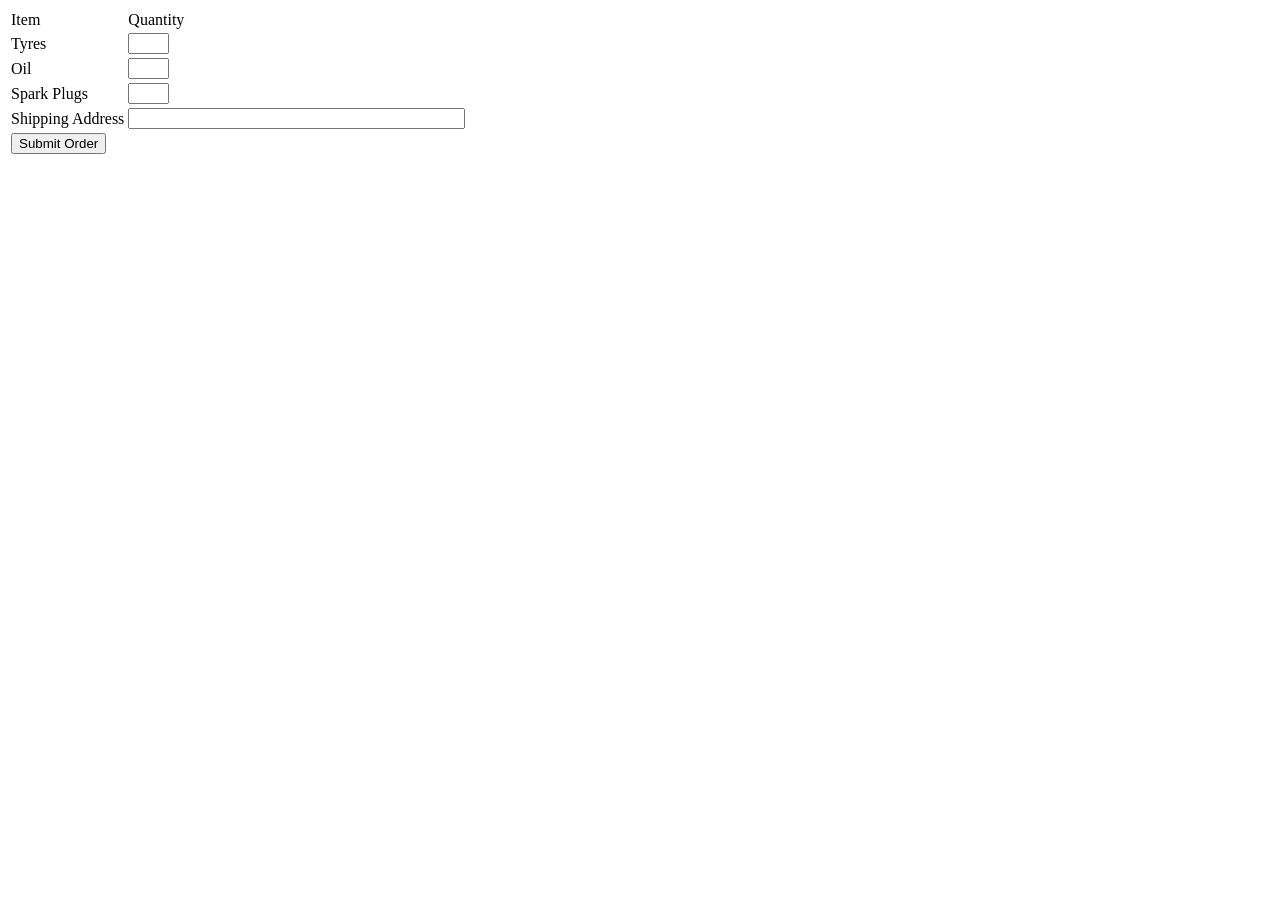
<file: Demo/Basic/carPart/index.html>
<!DOCTYPE html>
<html>
<head lang="en">
  <meta charset="UTF-8">
  <title></title>
</head>
<body>
<form action="processOrder.php" method="post">
    <table>
        <tr><td>Item</td><td>Quantity</td></tr>
        <tr><td>Tyres</td>
            <td><input type="text" name="tyreqty" size= "3"
                       maxlength= "3"/></td></tr>
        <tr><td>Oil</td>
            <td><input type="text" name="oilqty" size="3"
                       maxlength= "3"/></td></tr>
        <tr><td>Spark Plugs</td>
            <td><input type="text" name="sparkqty" size="3"
                       maxlength= "3"/></td></tr>
        <tr><td>Shipping Address</td>
            <td><input type="text" name="address" size="40"
                       maxlength="40"/></td></tr>
        <tr><td colspan= "2"><input type= "submit" value="Submit Order"/>
            </td></tr>
    </table>
</form>
</body>
</html>
</file>
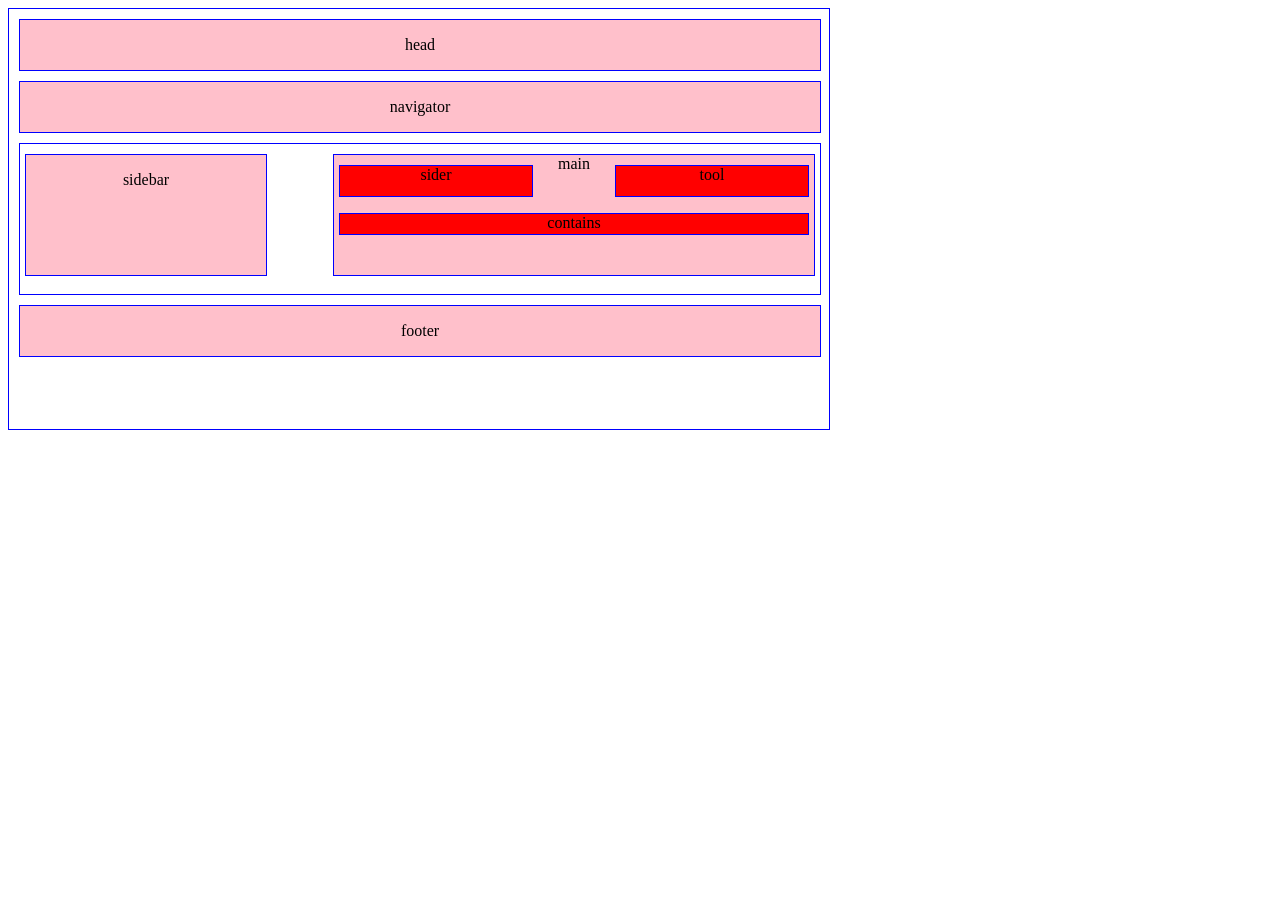
<file: Demo/2-1/2-1.html>
<!DOCTYPE html>
<html>
<head>
	<title>test</title>
	<link rel="stylesheet" type="text/css" href="2-1.css" />
	<style type="text/css"></style>
</head>
<body>

<div id="container">
<div id="header">
<p>head</p>
</div>
<div id="navigation">
<p>navigator</p>
</div>
<div id="middle">
<div id="sidebar">
<p>sidebar</p>
</div>
<div id="main">main
<div id="sider">sider</div>
<div id="tool">tool</div>
<div id="contains">contains</div>
</div>
</div>
<div id="footer">
<p>footer</p>
</div>
</div>

</body>

</html>
</file>
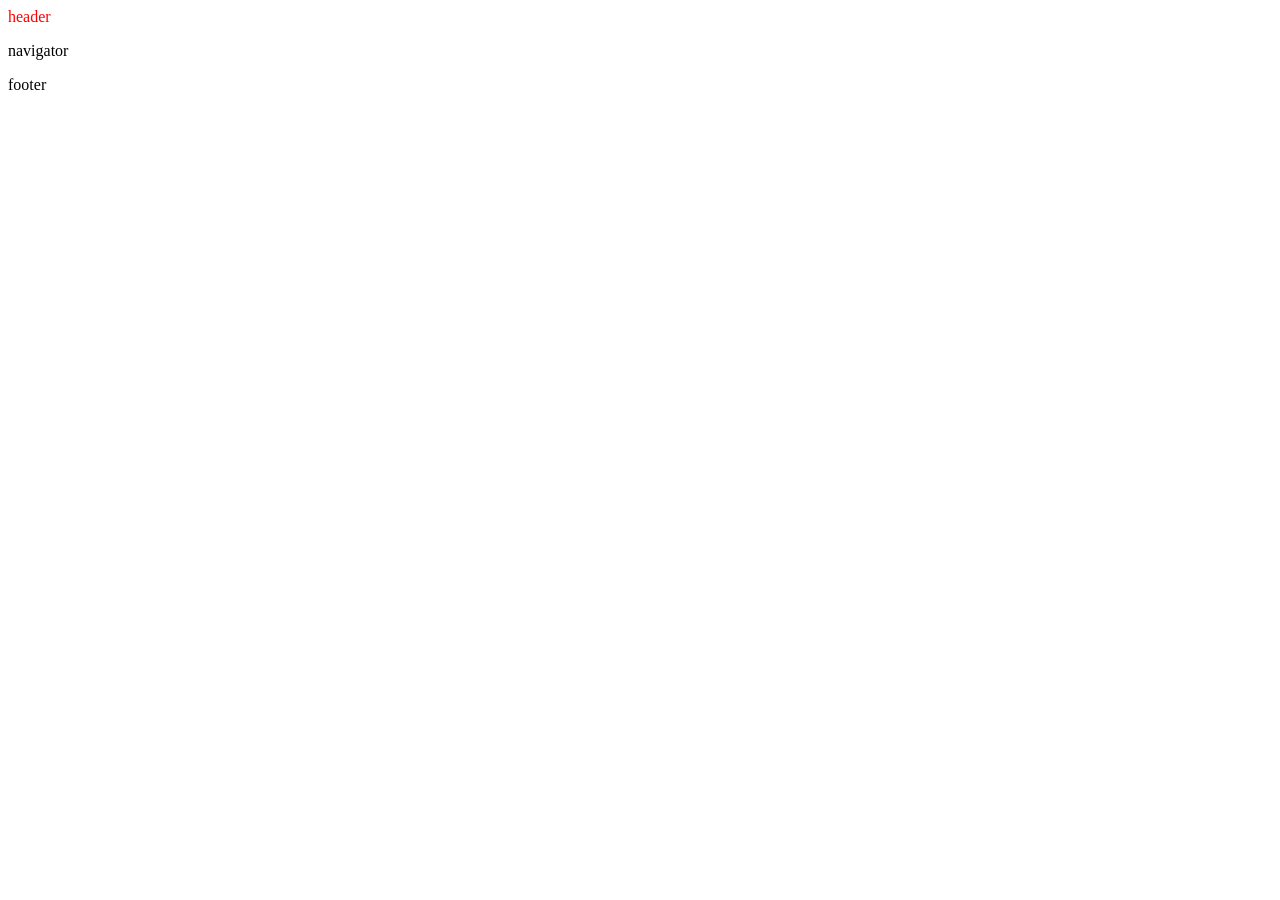
<file: Demo/simpleHTML/1.html>
<html>
<head>
	<title></title>
	<link rel="stylesheet" type="text/css" href="style.css">
</head>
<body>
<div class="container">
  <div id="header"><p>header</p>
  </div>
  <div id="navigator"><p>navigator</p>
  </div>
  <div id="middle">
  </div>
  <div id="footer"><p>footer</p>
  </div>
</div>
</body>
</html>
</file>
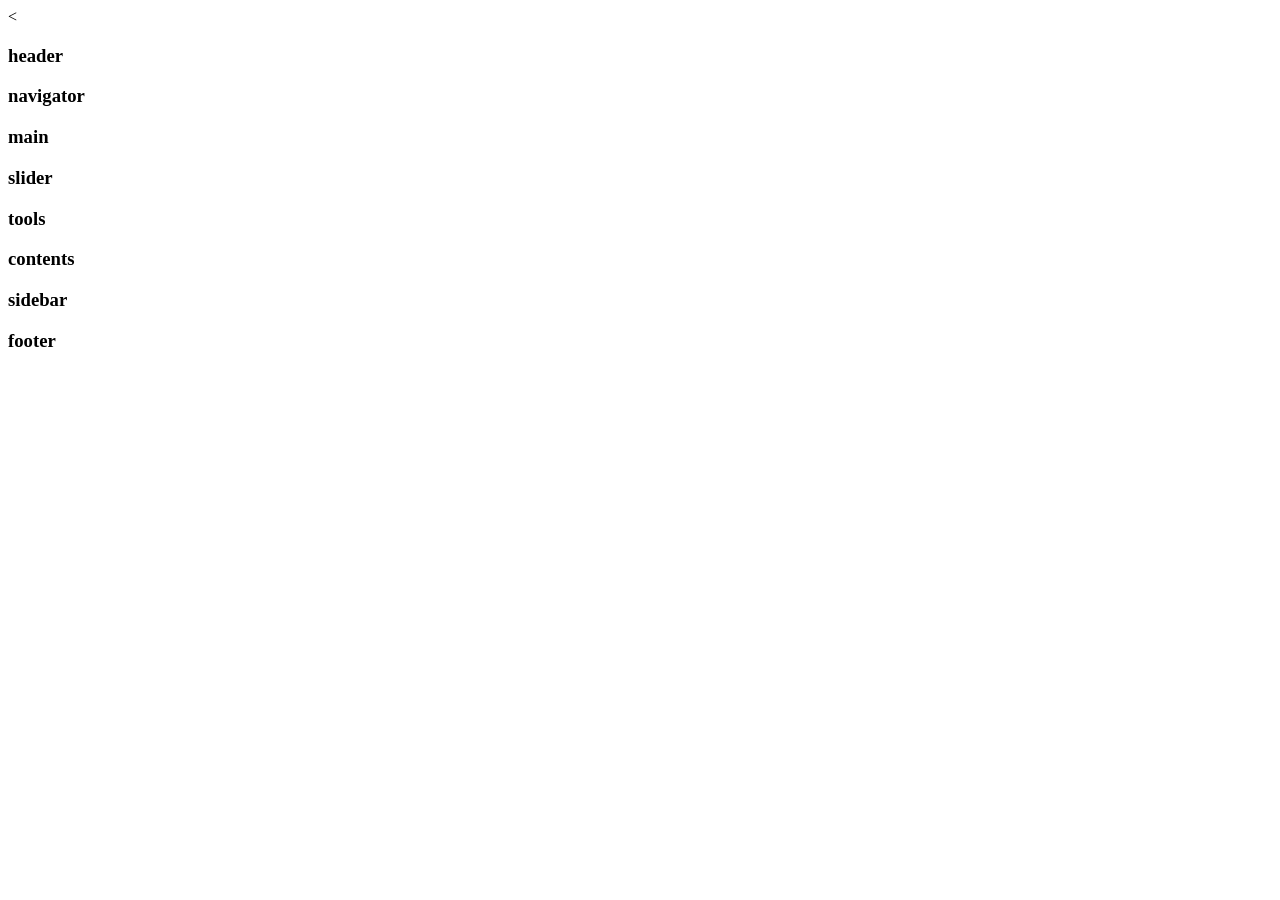
<file: Demo/simpleHTML/Demo.html>
<<!DOCTYPE html>
<html>
<head>
	<title>Demo</title>
	<link rel="stylesheet" type="text/css" href="style.css">
</head>
<body>

<section id="border">
	<header>
		<section id="header">
			<h3>header</h3>
		</section>

		<section id="navigator">
			<h3>navigator</h3>
		</section>
	</header>

	<main>
		<section id="middle">
			<h3>main</h3>

			<section id="up">
				<section id="slider">
					<h3>slider</h3>
				</section>

				<section id="tools">
					<h3>tools</h3>
				</section>				
			</section>

			<section id="down">
				<h3>contents</h3>
			</section>
		</section>
	</main>

	<aside>
		<h3>sidebar</h3>
	</aside>

	<footer>
		<h3>footer</h3>
	</footer>


</section>


</body>
</html>
</file>
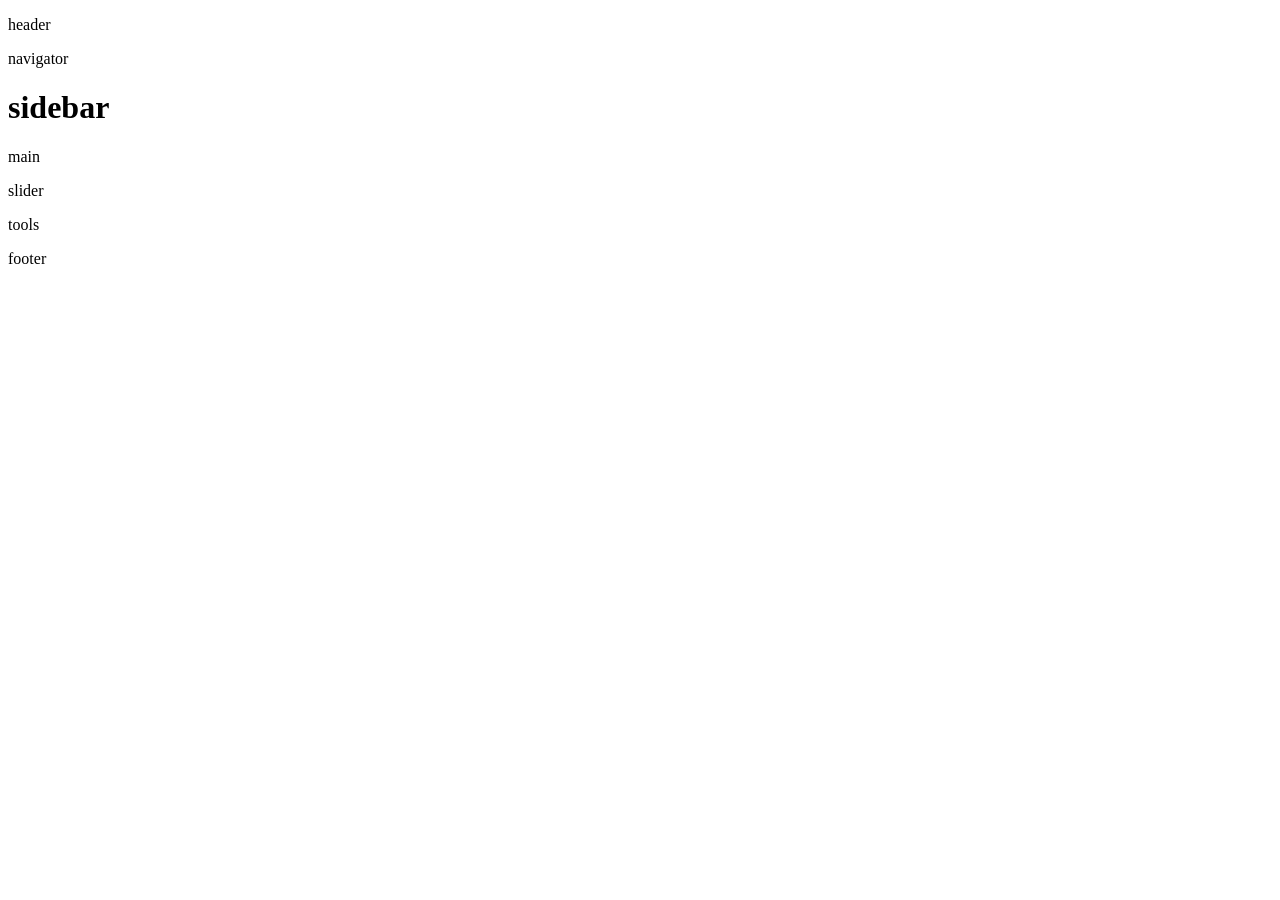
<file: Demo/simpleHTML/test.html>
<!DOCTYPE html>
<html>
<head>
	<title></title>
    <link rel="stylesheet" type="text/css" href="style.css">
</head>
<body>
<div>
    <div class="container" border ="2">
    </div>
	<div id="heard">
	<p>header</p>
	</div>
    <div id="nav">
    	<p>navigator</p>
    </div>
    <div id="middle">
    	<div id="siderbar">
    		<p><h1>sidebar</h1> </p>	   		
    	</div>
        <div id="main">
              <p>main</p>
            <div id="slider">
                <p>slider</p>
            </div>
            <div id="tools">
                <p>tools</p>
            </div>
        </div>
    </div>
    
    <div id="footer">
        <p>footer</p>
    </div>
</div>	
</body>
</html>
</file>
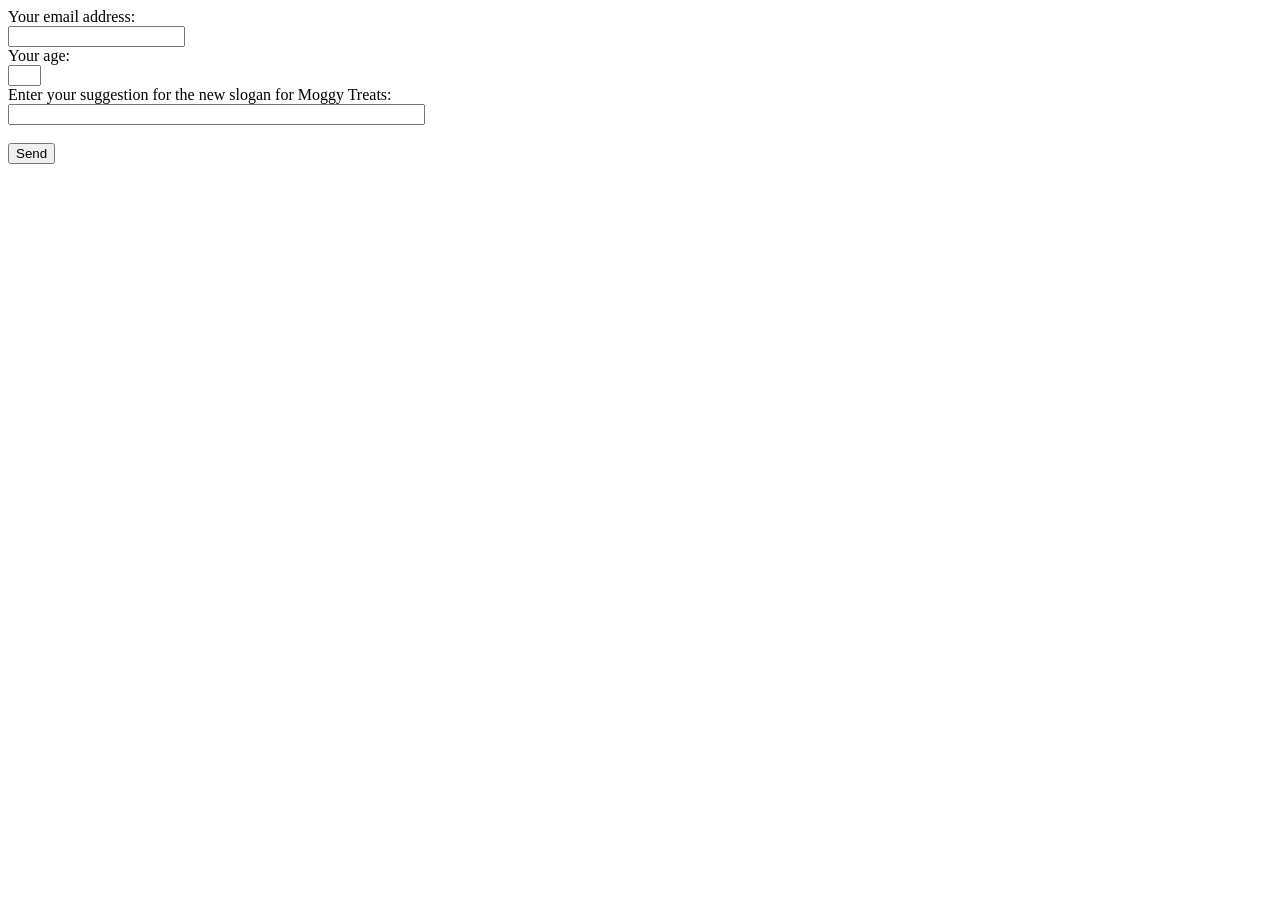
<file: Demo/Basic/contact_form/contact.html>
<!DOCTYPE html>
<html>
<head lang="en">
  <meta charset="UTF-8">
  <title></title>
</head>
<body>
<form method=post action="contact.php"> Your email address:<br/>
    <input type="text" name="email" size="20"/><br/>
    Your age:<br/>
    <input type="text" name="age" size="2"/><br/>
    Enter your suggestion for the new
    slogan for Moggy Treats:<br/>
    <input type="text" name="slogan" size="50"/><br/><br/>
    <input type="submit" value="Send"/>
</form>

</body>
</html>
</file>
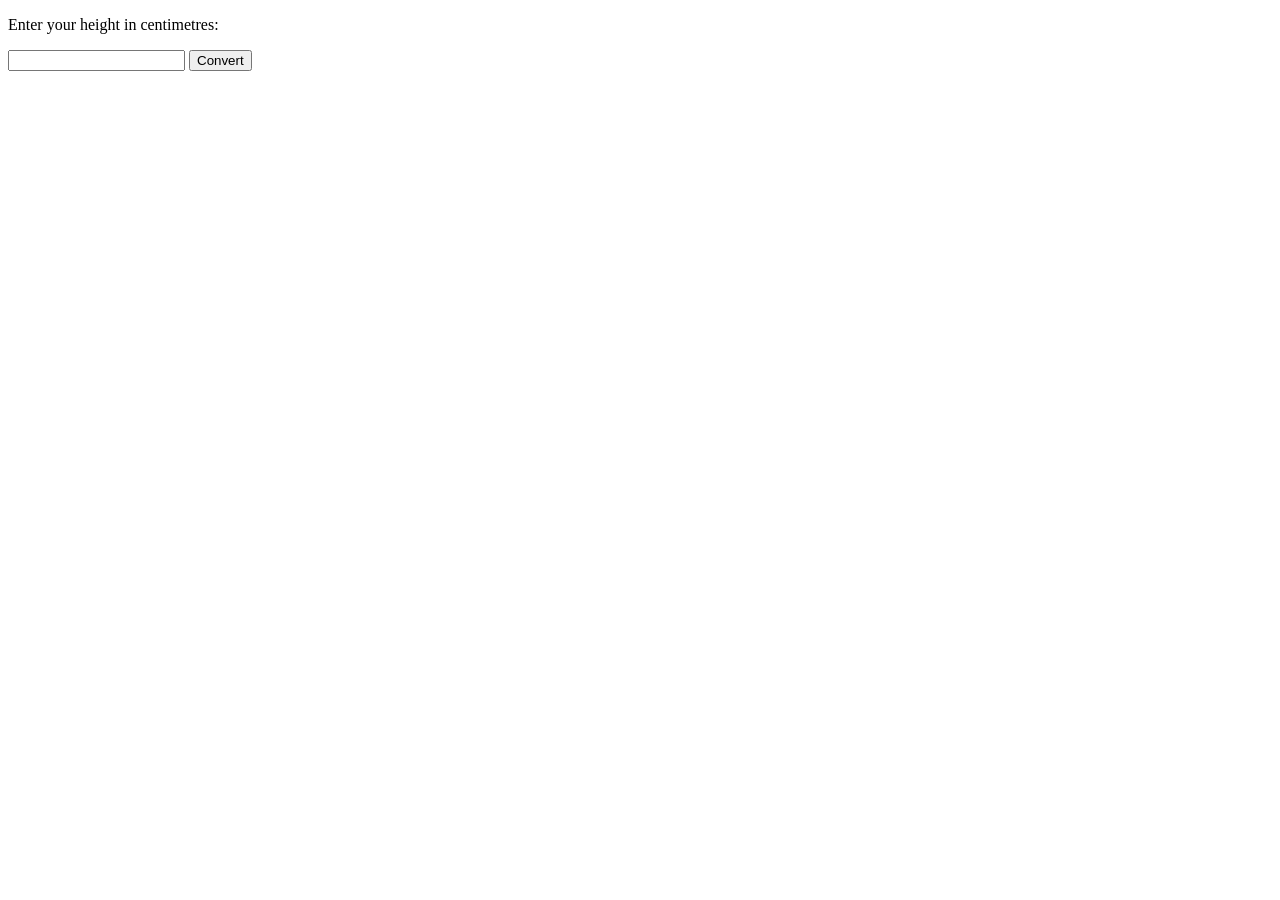
<file: Demo/Basic/convert/webConvert.html>
<!DOCTYPE html>
<html>
<head lang="en">
    <meta charset="UTF-8">
    <title></title>
</head>
<body>

<form method="post" action="webConvert.php">
    <p>Enter your height in centimetres:</p>
    <input type="text" name="heightincm"/>
    <input type="submit" value="Convert"/>
</form>

</body>
</html>
</file>
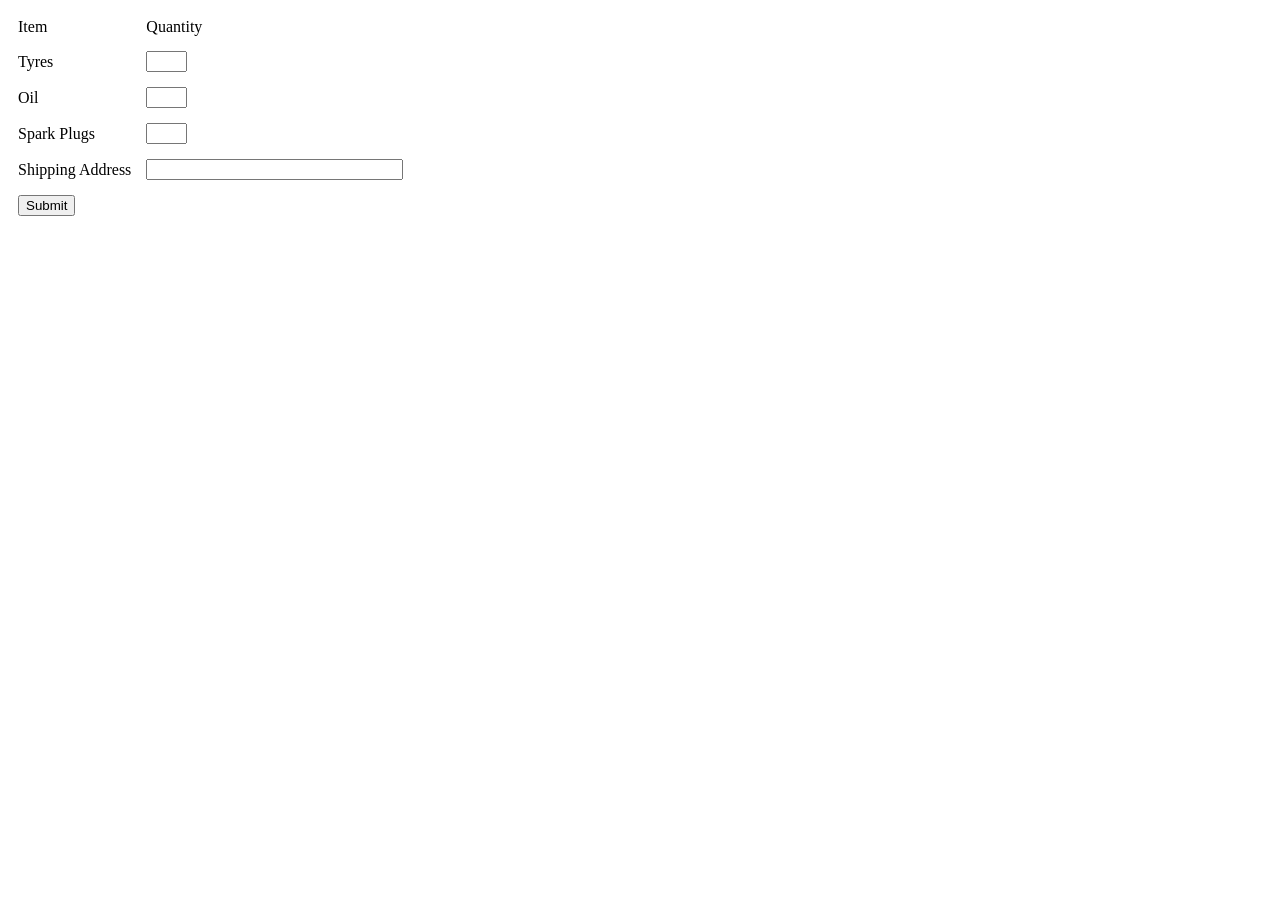
<file: Demo/Basic/order/orderPage.html>
<!DOCTYPE html>
<html>
<head lang="en">
    <meta charset="UTF-8">
    <title></title>
</head>
<body>
<form method="post" action="orderProcess.php">

    <table border="0" cellspacing="5" cellpadding="5">
        <tr>
            <td>Item</td>
            <td>Quantity</td>
        </tr>
        <tr>
            <td>Tyres</td>
            <td>
                <input type="text" name="tyreqty" size="3"/>
            </td>
        </tr>
        <tr>
            <td>Oil</td>
            <td> <input type="text" name="oilqty" size="3"/></td>
        </tr>
        <tr>
            <td>Spark Plugs</td>
            <td> <input type="text" name="sparkqty" size="3"/></td>
        </tr>
        <tr>
            <td>Shipping Address</td>
            <td> <input type="text" name="address" size="30"/></td>
        </tr>
        <tr>
            <td colspan="2"> <input type="submit" value="Submit"/></td>
        </tr>
    </table>


</form>

</body>
</html>
</file>
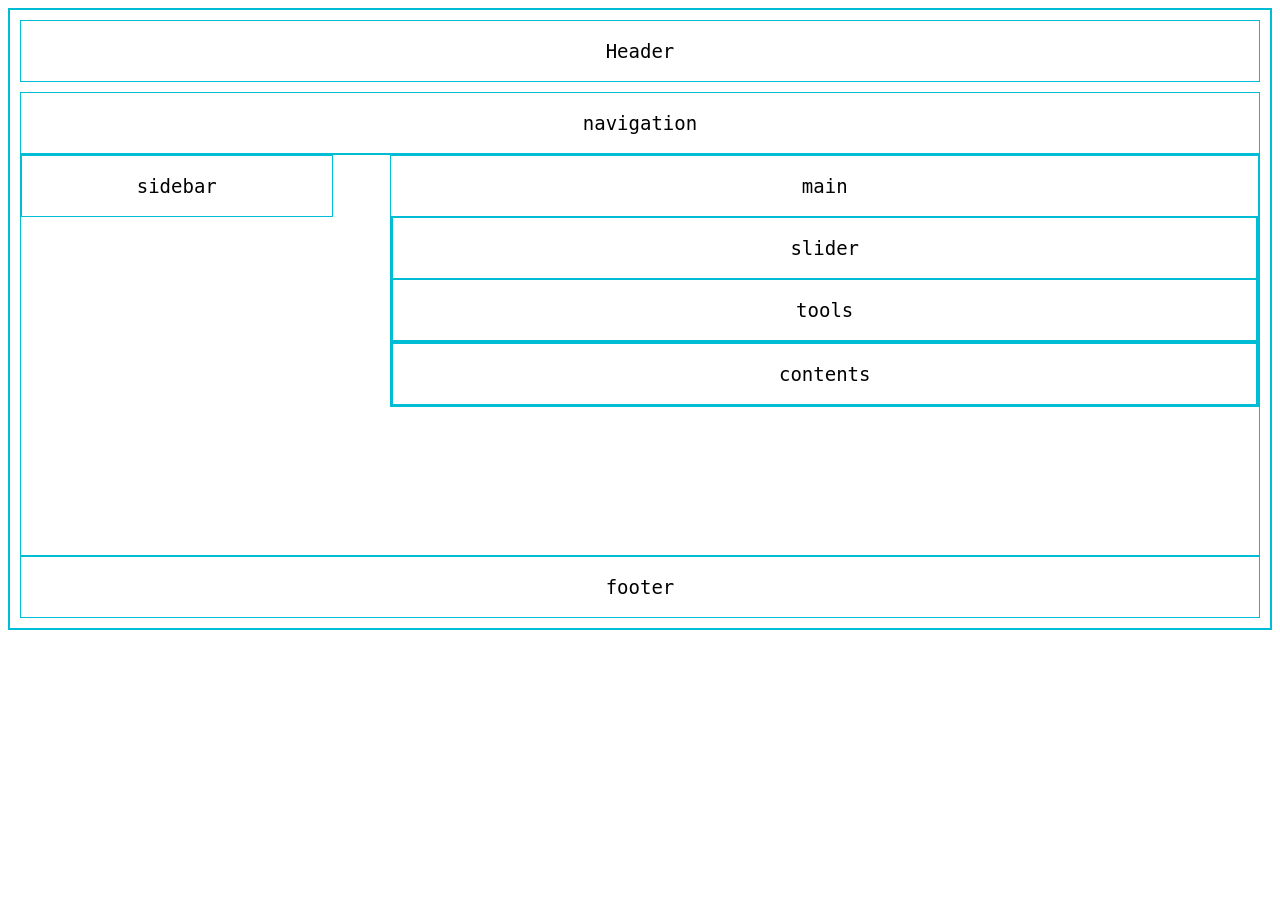
<file: Week0/Demo/simpleHTML/purpleFrame.html>
<!DOCTYPE html>
<html>
<head>
    <title>purple frame</title>
<link rel="stylesheet" type="text/css" href="style.css">
</head>
<body>
    <div class="container">
        <div id="header"><p>Header</p></div>
        <div id="nav"><p>navigation</p></div>
        <div id="middle">
            <div id="sidebar"><p>sidebar</p></div>
            <div id="main">
                <p>main</p>
<div class="row">
    <div id="slider"><p>slider</p></div>
    <div id="tools"><p>tools</p></div>
</div>
<div class="row">
    <div id="contents"><p>contents</p></div>
</div>

            </div>


        </div>
        <div id="footer"><p>footer</p></div>
    </div>







</body>
</html>
</file>
<file: Demo/html+css/styles/layout.css>
html {
overflow-y:scroll;
}

body {
font-size:13px;
font-family:Georgia, "Times New Roman", Times, serif;
color:#919191;
background-color:#232323;
margin:0;
padding:0;
}

.clear:after {
content:".";
display:block;
height:0;
clear:both;
visibility:hidden;
line-height:0;
}

.clear {
display:block;
clear:both;
}

html[xmlns] .clear {
display:block;
}

* html .clear {
height:1%;
}

a {
outline:none;
text-decoration:none;
}

code {
font-weight:400;
font-style:normal;
font-family:Georgia, "Times New Roman", Times, serif;
}

.fl_left {
float:left;
}

.fl_right {
float:right;
}

img {
border:none;
line-height:normal;
vertical-align:middle;
margin:0;
padding:0;
}

.imgholder,.imgl,.imgr {
border:1px solid #D6D6D6;
text-align:center;
padding:4px;
}

.imgl {
float:left;
clear:left;
margin:0 15px 15px 0;
}

.imgr {
float:right;
clear:right;
margin:0 0 15px 15px;
}

address,article,aside,figcaption,figure,footer,header,nav,section {
display:block;
margin:0;
padding:0;
}

q {
display:block;
color:#979797;
background-color:#ECECEC;
font-style:italic;
line-height:normal;
padding:0 10px 8px;
}

div.wrapper {
display:block;
width:100%;
text-align:left;
margin:0;
padding:0;
}

.row1,.row1 a {
color:#C0BAB6;
background-color:#333;
}

.row2 {
color:#979797;
background-color:#FFF;
}

.row2 a {
color:#F90;
background-color:#FFF;
}

.row3,.row3 a {
color:#919191;
background-color:#232323;
}

#header,#container,#footer {
display:block;
width:960px;
margin:0 auto;
}

nav ul {
list-style:none;
margin:0;
padding:0;
}

h1,h2,h3,h4,h5,h6 {
font-size:22px;
font-weight:400;
font-style:italic;
line-height:normal;
margin:0;
padding:0;
}

address {
font-style:normal;
}

blockquote,q {
display:block;
color:#979797;
background-color:#ECECEC;
font-style:italic;
line-height:normal;
padding:8px 10px;
}

form,fieldset,legend {
border:none;
margin:0;
padding:0;
}

legend {
display:none;
}

input,textarea,select {
font-size:12px;
font-family:Georgia,"Times New Roman",Times,serif;
}

.one_quarter,.two_quarter,.three_quarter,.four_quarter {
display:block;
float:left;
margin:0 20px 0 0;
}

.one_quarter {
width:225px;
}

.two_quarter {
width:470px;
}

.three_quarter {
width:715px;
}

.one_third,.two_third,.three_third {
display:block;
float:left;
margin:0 30px 0 0;
}

.one_third {
width:300px;
}

.two_third {
width:630px;
}

#header #hgroup {
float:left;
margin:0 0 20px;
}

#header #hgroup h1,#header #hgroup h2 {
font-weight:400;
font-style:normal;
text-transform:none;
}

#header #hgroup h1 {
font-size:36px;
}

#header #hgroup h2 {
font-size:13px;
}

#header form {
display:block;
width:290px;
float:right;
margin:20px 0;
padding:0;
}

#header form input {
display:block;
float:left;
width:200px;
color:#C0BAB6;
background-color:#232323;
border:1px solid #666;
margin:0;
padding:5px;
}

#header form #sf_submit {
display:block;
float:right;
width:70px;
font-size:12px;
font-weight:700;
text-transform:uppercase;
color:#FFF;
background-color:#F90;
border:none;
cursor:pointer;
}

#header nav {
display:block;
width:100%;
color:#C0BAB6;
background-color:#232323;
clear:both;
margin:0;
padding:20px 0;
}

#header nav ul {
padding:0 20px;
}

#header nav li {
display:inline;
margin-right:25px;
text-transform:uppercase;
}

#header nav li a {
color:#C0BAB6;
background-color: #232323;
}

#header nav li a:hover {
color:#F90;
background-color:#232323;
}

#container {
padding:30px 0;
}

#container section {
display:block;
margin-bottom:30px;
padding:0;
}

#container .more {
text-align:right;
}

#container #slider figure img {
float:right;
width:630px;
height:300px;
}

#container #slider figure figcaption {
display:block;
float:left;
width:290px;
height:260px;
overflow:hidden;
color:#989898;
background-color:#464646;
line-height:1.6em;
padding:20px;
}

#container #slider figure figcaption a {
color:#F90;
background-color:#464646;
}

#container #slider figure h2 {
font-size:42px;
font-weight:400;
font-style:italic;
text-transform:none;
}

#container #intro {
width:100%;
margin-bottom:60px;
padding-bottom:20px;
border-bottom:1px solid #D6D6D6;
}

#container #intro section article h2 {
margin-bottom:15px;
}

#container #intro section article figure ul {
display:block;
width:100%;
list-style:none;
margin:0;
padding:0;
}

#container #intro section article figure ul li {
display:inline-block;
float:left;
margin:0 25px 0 0;
}

#container #intro section article figure ul li img {
width:130px;
height:130px;
border:1px solid #D6D6D6;
margin:0;
padding:4px;
}

#container #intro section article figure figcaption {
display:block;
width:100%;
margin-top:20px;
clear:both;
text-align:center;
text-transform:uppercase;
font-weight:700;
}

#container #homepage {
display:block;
width:100%;
line-height:1.6em;
}

#container #homepage section {
margin-bottom:0;
}

#container #homepage section h2.title {
font-size:16px;
font-weight:700;
text-transform:uppercase;
margin:0 0 25px;
padding:0 0 8px;
}

#container #homepage section footer {
clear:both;
}

#container #homepage section article header h2 {
font-size:13px;
font-weight:700;
}

#container #homepage section article address,#container #homepage section article time {
font-size:10px;
font-style:normal;
}

#container #homepage section article footer {
text-align:left;
}

#container #homepage section nav li {
border-bottom:1px solid #D6D6D6;
margin:0 0 8px;
padding:0 0 5px;
}

#container #homepage section nav a {
background:url(../images/arrow.gif) left center no-repeat;
padding:0 0 0 10px;
}

#footer p {
margin:0;
padding:0;
}

q:before,blockquote:before,q:before {
content:'? ';
font-size:26px;
}

q:after,blockquote:after,q:after {
content:' ?';
font-size:26px;
line-height:0;
}

.four_quarter,.three_third {
width:960px;
float:none;
margin-right:0;
clear:both;
}

.lastbox,#header nav li.last {
margin-right:0;
}

#header,#footer {
padding:20px 0;
}

#container .last,#container #intro section article figure ul li.last,#container #homepage section nav li.last {
margin:0;
}

#container #slider,#container #intro section {
width:100%;
}
</file>
<file: Demo/taobao/css/style.css>
.fa-gray{
    margin: 0 2px;
    color: #9c9c9c;
}
.fa-orange{
    margin: 2px;
    color: #f40;
}
.vertical-line{
    float: left;
    margin: 0 5px;
    color: #ccc;
}
.a-float-left{
    float: left;
    margin: 0 3px;
}
.fa-loc{
    float: right;
    margin: 10px 5px 0 0;
}
/*top*/
.top-wrapper{
    position: fixed;
    top: 0;
    z-index: 10000;
    width: 100%;
    height: 35px;
    border-bottom: 1px solid #eee;
    background-color: #f5f5f5;
}
/*scroll-head*/
.scroll-head{
    height: 35px;
    width: 100%;
}
/*top-info*/
.top-info{
    width: 1190px;
    height: 100%;
    margin: auto;
    /*background: red;*/
}
/*top-left*/
.top-left{
    position: relative;
    float: left;
    width: 30%;
    height: 100%;
    line-height: 35px;
}
/*top-right*/
.top-right{
    position: relative;
    float: right;
    height: 100%;
    line-height: 35px;
}
/*user-name*/
.user-name{
    float: left;
    height: 36px;
    padding: 0 3px;
    text-align: center;
    border-right: 1px solid #f5f5f5;
    border-left: 1px solid #f5f5f5;
    line-height: 35px;
}
/*down-icon*/
.down-icon{
    display: inline-block;
    width: 12px;
    height: 12px;
    background: url(../img/arrow.png) no-repeat center center;
}
/*down-icon-circle*/
.down-icon-circle{
    border-radius: 12px;
    background: #f40 url(../img/arrow.png) no-repeat center;
}
.run-up{
    transition-duration: .5s;
    -moz-transform: rotate(180deg);
    -webkit-transform: rotate(180deg);
}
.run-down{
    transition-duration: .5s;
    -moz-transform: rotate(0deg);
    -webkit-transform: rotate(0deg);
}
/*msg-info*/
.msg-info{
    float: left;
    height: 36px;
    padding: 0 3px;
    line-height: 35px;
    border-right: 1px solid #f5f5f5;
    border-left: 1px solid #f5f5f5;
}
.user-name:hover{
    border-right: 1px solid #eee;
    border-left: 1px solid #eee;
    background: #fff;
}
.msg-info:hover{
    border-right: 1px solid #eee;
    border-left: 1px solid #eee;
    background: #fff;
}
/*nav-hover*/
.nav-hover{
    border-right: 1px solid #eee;
    border-left: 1px solid #eee;
    background: #fff;
}
/*user-box*/
.user-box,
.msg-box,
.my-taobao-box,
.shopping-box,
.get-box,
.center-box,
.nav-box,
.search-toggle-box,
.search-toggle-box-scroll{
    position: absolute;
    z-index: 99999;
    left: 0;
    top: 35px;
    display: none;
    width: 260px;
    height: 170px;
    border: 1px solid #eee;
    border-top: none;
    overflow: hidden;
    background: #fff;
}
/*msg-box*/
.msg-box{
    left: 92px;
    width: 250px;
    height: 180px;
    box-shadow: 1px 1px 1px #dfdfdf;
}
/*msg-box*/
.msg-box h1{
    position: relative;
    width: 100%;
    height: 30px;
    border-bottom: 1px solid #eee;
    text-align: center;
    line-height: 30px;
}
.pencil{
    position: absolute;
    right: 10px;
    top: 10px;
}
.close-msg{
    margin-left: 85px;
    color: #ddd;
    cursor: pointer;
}
.close-msg:hover{
    color: #f40;
}
.read-info{
    width: 100%;
    height: 110px;
    border-bottom: 1px solid #eee;
}
.read-info p{
    height: 35px;
    line-height: 16px;
    margin-right: 10px;
}
.read-info img{
    float: left;
    margin-left: 10px;
}
/*msg-setting*/
.msg-setting a:first-child{
    margin: 0 10px;
}
/*my-taobao-box*/
.my-taobao-box{
    width: 80px;
    height: 140px;
}
.my-taobao-box li{
    width: 95.5%;
    height: 28px;
    line-height: 28px;
    color: #6C6C6C;
    cursor: pointer;
    padding-left: 4.5%;
}
.my-taobao-box li:hover{
    background: #f3f3f3;
}
/*shopping-box*/
.shopping-box{
    width: 260px;
    padding-left: 30px;
    height: 40px;
    line-height: 40px;
    left: 72px;
}
/*check-shopp*/
.check-shopp{
    padding: 5px 5px;
    background: #f40;
    color: #fff;
}
.check-shopp:hover{
    color: #fff;
}
/*get-box*/
.get-box{
    left: 151px;
    width: 77px;
    height: 58px;
}
.get-box li{
    width: 100%;
    height: 28px;
    line-height: 28px;
    text-align: center;
    color: #6C6C6C;
    cursor: pointer;
}
.get-box li:hover{
    background: #f3f3f3;
}
/*center-box*/
.center-box{
    left: 299px;
    width: 90px;
    height: 115px;
}
.center-box li{
    width: 100%;
    height: 28px;
    line-height: 28px;
    color: #6c6c6c;
    text-align: center;
    cursor: pointer;
}
.center-box li:hover{
    background: #f3f3f3;
}
/*nav-box*/
.nav-box{
    left: -675px;
    width: 1190px;
    height: 180px;
}
/*right-shadow*/
.right-shadow{
    box-shadow: 1px 0 1px #dddddd;
}

/*other-search*/
.other-search{
    clear: both;
    width: 100%;
    height: 30px;
    line-height: 30px;
}
.other-search > a{
    margin-right: 6px;
}
/*more-other*/
.more-other{
    padding: 2px 4px;
    border: 1px solid #eee;
    letter-spacing: 1px;
    margin-left: 3px;
}
.more-other:hover{
    background: #f40;
    color: #fff;
}
/*search-toggle-box*/
.search-toggle-box{
    width: 53px;
    height: 39px;
    padding-left: 19px;
    line-height: 39px;
    text-align: left;
    cursor: pointer;
}
/*.search-toggle-box-scroll*/
.search-toggle-box-scroll{
    top: 29px;
    padding-left: 19px;
    width: 53px;
    height: 30px;
    text-align: left;
    cursor: pointer;
    line-height: 30px;
}
/*my-head*/
.my-head{
    float: left;
    margin: 15px 5px 0 15px;
    border-radius: 80px;
}
/*my-grow*/
.my-grow{
    float: right;
    margin: 5px 0 0 0;
    width: 148px;
    height: 85px;
}
.my-grow > h1{
    float: right;
    margin-right: 8px;
    font-weight: lighter;
}
.my-grow h2{
    line-height: 10px;
}
.my-grow p{
    clear: both;
}
/*my-card*/
.my-card{
    width: 95%;
    height: 55px;
    clear: both;
    margin: 5px auto;
    border-top: 1px solid #eee;
    overflow: hidden;
}
.cards-info{
    margin-top: 10px;
    float: left;
    width: 204px;
    height: 100%;
    overflow: hidden;
}
.cards-info ul{
    width: 410px;
}
.cards-info li{
    float: left;
}

.toggle-box{
    float: right;
    width: 40px;
    height: 100%;
}
/*toggle*/
.toggle{
    margin: 24px auto;
    width: 31px;
    height: 12px;
    border: 1px solid #eee;
}
.arrow-left{
    margin: 0 4px;
    padding-right: 6px;
    border-right: 1px solid #eee;
    cursor: pointer;
}
.arrow-right:hover,
.arrow-left:hover{
    color: #f40;
    cursor: pointer;
}
/**********************top-main*************************/
.top-main{
    margin: 10px auto;
    width:1190px;
    height: 115px;
}
.top-main:after{
    content: '';
    display: block;
    visibility: hidden;
    clear: both;
    height: 0;
    width: 0;
}
.top-main > img{
    float: left;
}
/*search-wrapper*/
.search-wrapper,
.search-wrapper-scroll{
    float: left;
    margin-top: 20px;
    width: 730px;
    height: 75%;
}
.search-wrapper-scroll{
    margin: 0;
    /*height: 29px;*/
}
/*search-box*/
.search-box,
.search-box-scroll{
    position: relative;
    float: left;
    margin-right: 10px;
    width: 674px;
    height: 40px;
    border: 3px solid #f50;
}
.search-box-scroll{
    height: 29px;
}
/*search-toggle*/
.search-toggle,
.search-toggle-scroll{
    float: left;
    width: 72px;
    height: 40px;
    border-right: 1px solid #e5e5e5;
    border-left: 1px solid #fff;
    line-height: 40px;
    text-align: center;
    background: #f6f6f6;
    cursor: pointer;
}
.search-toggle-scroll{
    height: 29px;
    line-height: 29px;
}
/*search-in*/
.search-in,
.search-in-scroll{
    float: left;
    width: 495px;
    height: 38px;
    padding-left: 10px;
    border: none;
    outline: none;
    background: url(../img/search.png) no-repeat 98% center,
                url(../img/s.png) no-repeat 2% center;
}
.search-in-scroll{
    height: 27px;
    line-height: 27px;
}
/*search-but*/
.search-but,
.search-but-scroll{
    float: left;
    width: 95px;
    height: 40px;
    border: none;
    outline: none;
    font-size: 20px;
    letter-spacing: 5px;
    background: #f50;
    cursor: pointer;
    color: #fff;
}
.search-but-scroll{
    height: 29px;
    line-height: 29px;
}
.hight-search{
    display: inline-block;
    height: 32px;
    line-height: 15px;
    padding-top: 8px;
}
/*two-code*/
.two-code{
    float: right;
    position: relative;
    width: 94px;
    height: 112px;
    text-align: center;
    border: 1px solid #eee;
}
/*close-code*/
.close-code{
    position: absolute;
    top: -1px;
    left: -21px;
    width: 19px;
    height: 18px;
    line-height: 18px;
    border: 1px solid #eee;
    font-size: 14px;
    color: #d8d8d8;
    cursor: pointer;
}
.close-code:hover{
    border-color: #f40;
    background: #f40;
    color: #fff;
}
.two-code > h3{
    margin: 9px 0;
    font-size: 12px;
    text-align: center;
    color: #f40;
}

/******************scroll-search*******************/
.scroll-search{
    display: none;
    position: relative;
    z-index: 8888;
    margin: auto;
    padding-top: 10px;
    clear: both;
    width: 100%;
    height: 42px;
    background: #fff;
    border-bottom: 1px solid #eee;
    box-shadow: 0 2px 2px #eee;
}
.search-litter{
    width: 1190px;
    margin: auto;
}
/*scroll-logo*/
.scroll-logo{
    float: left;
    margin-right: 15%;
}
/************************content-top********************/
.content-top{
    width: 1190px;
    height: 582px;
    margin: 0 auto;
    clear: both;
    /*border: 1px solid #ccc;*/
}
/*sidebar*/
.sidebar{
    float: left;
    width: 150px;
    height: 100%;
    box-shadow: 2px 2px 2px #e1e1e1;
}
.sidebar > h3{
    width: 100%;
    height: 41px;
    line-height: 41px;
    text-align: center;
    font-size: 14px;
    background: #f40;
    color: #fff;
}
/*sidebar-info*/
.sidebar-info{
    position: relative;
    width: 148px;
    height: 540px;
    border: 1px solid #bbb;
    border-top: none;
}
.side-li{
    position: relative;
    z-index: 5000;
}
/*hiden-box*/
.hiden-box{
    position: fixed;
    z-index: 4888;
    width: 709px;
    height: 472px;
    padding: 10px;
    display: none;
    border: 1px solid #f40;
    overflow: hidden;
    background: #fff;
}
.hiden-box > li{
    width: 96%;
    margin: auto;
    height: 100%;
}
.right-box{
    margin: 0 40px 0 5px;
    padding: 1px 6px;
    border: 1px solid #eee;
    cursor: pointer;
}

/*hidden-title*/
.hidden-title{
    width: 100%;
    height: 45px;
    line-height: 45px;
    border-bottom: 1px solid #eee;
}
/*sub-nav-right*/
.sub-nav-right{
    float: left;
    padding-right: 10px;
    width: 340px;
    height: 420px;
    border-right: 1px solid #eee;
}
.sub-nav-left{
    float: right;
    padding-left: 10px;
    width: 330px;
    height: 420px;
}
.cell-box{
    width: 100%;
    height: 116px;
    margin-top: 16px;
    border-bottom: 1px dashed #eee;
}
.cell-box > h1{
    margin-bottom: 10px;
}
/*a-box*/
.a-box{
    line-height: 20px;
    color: #dcdcdc;
}
.a-box span{
    margin-right: 6px;
}
.a-box > a{
    margin: 0 8px 0 0;
    white-space: nowrap;
    color: #3c3c3c;
}
.a-box > a:hover{
    color: #f40;
}
.side-li > li{
    width: 147px;
    margin: auto;
    height: 31px;
    line-height: 32px;
    text-align: center;
    border: 1px solid #fff;
    border-right: none;
    cursor: pointer;
}
.sidebar-info h3{
    width: 93%;
    height: 100%;
    margin: 0 auto;
    padding: 0;
    border-bottom: 1px solid #dedede;
    color: #707070;
}
.side-li > li:hover{
   border: 1px solid #f40;
   border-right: 1px solid #fff;
}
.s_1{
    background: url(../img/001.png) no-repeat 10px center;
}
.s_2{
    background: url(../img/002.png) no-repeat 10px center;
}
.s_3{
    background: url(../img/003.png) no-repeat 10px center;
}
.s_4{
    background: url(../img/004.png) no-repeat 10px center;
}
.s_5{
    background: url(../img/005.png) no-repeat 10px center;
}
.s_6{
    background: url(../img/006.png) no-repeat 10px center;
}
.s_7{
    background: url(../img/007.png) no-repeat 10px center;
}
.s_8{
    background: url(../img/008.png) no-repeat 10px center;
}
.s_9{
    background: url(../img/009.png) no-repeat 10px center;
}
.s_10{
    background: url(../img/010.png) no-repeat 10px center;
}
.s_11{
    background: url(../img/011.png) no-repeat 10px center;
}
.s_12{
    background: url(../img/012.png) no-repeat 10px center;
}
.s_13{
    background: url(../img/013.png) no-repeat 10px center;
}
.s_14{
    background: url(../img/014.png) no-repeat 10px center;
}
.s_15{
    background: url(../img/015.png) no-repeat 10px center;
}
.s_16{
    background: url(../img/016.png) no-repeat 10px center;
}
/*right-con*/
.right-con{
    width: 1031px;
    height: 100%;
    float: right;
}
/*nav*/
.nav{
    width: 100%;
    height: 41px;
    line-height: 38px;
    font-weight: bold;
    font-size: 14px;
    border-bottom: 2px solid #f40;
}
.nav > a{
    padding: 5px 5px;
    height: 32px;
    margin: 0 8px;
    color: #202020;
}
.nav > a:hover{
    color: #f40;
    background: #ebebeb;
}
#spe-a1,
#spe-a2,
#spe-a3{
    color: #f40;
    font-size: 16px;
}
.line-a{
    color: #efefef;
    padding: 5px;
    margin: 0 8px;
}
.nav img{
    vertical-align: middle;
    border: none;
    margin: 0 0px 0 40px;
}
.keep-a{
    font-size: 11px;
    float: right;
    margin-right: 5px;
}
.keep-a > a{
    color: #202020;
}
.keep-a > a:hover{
    color: #f40;
}
/*show-box*/
.show-box{
    float: left;
    margin-top: 10px;
    width: 720px;
    height: 500px;
}
/*******************************图片轮播**********************************/

/*content*/
.content,
.content-down,
.content-sub{
    position: relative;
    float: left;
    width: 520px;
    height: 280px;
    overflow: hidden;
}
.content-down{
    height: 248px;
    border-top: 1px solid #f3f3f3;
    border-bottom: 1px solid #f3f3f3;
}
.content-sub{
    height: 222px;
    width: 220px;
}
.imgBox,
.imgBox1,
.imgBox2{
    position: absolute;
    clear: both;
    width: 2600px;
    list-style-type: none;
}
.imgBox2{
    width: 660px;
}
.imgBox > li,
.imgBox1 > li{
     float: left;
     width: 520px;
 }
.imgBox2 > li{
    float: left;
    width: 220px;
}
.imgBox a,
.imgBox1 a,
.imgBox2 a{
    display: inline-block;
}
.control,
.control1,
.control2{
    position: absolute;
    top: 50%;
    margin-top: -20px;
    left: 20px;
    background: #000;
    opacity: .3;
    font-size: 40px;
    text-align: center;
    width: 40px;
    height: 40px;
    line-height: 20px;
    display: none;
    cursor: pointer;
    color: #fff;
}
.control2{
    width: 20px;
    height: 20px;
    margin-top: -10px;
    left: 15px;
    font-size: 20px;
    line-height: 10px;
}
.control:hover,
.control1:hover,
.control2:hover{
    opacity: .8;
}
.to-right,
.to-right1{
    left: 450px;
}
.to-right2{
    left: 180px;
}


/*currentNum*/
.currentNum,
.currentNum-down,
.currentNum-sub{
    position: absolute;
    left: 50%;
    top: 250px;
    margin-left: -35px;
    width: 70px;
    height: 11px;
}
.currentNum-down{
    top: 200px;
}
.currentNum-sub{
    width: 40px;
    margin-left: -20px;
    top: 180px;
}
/*spanNum*/
.imgNum,
.imgNum1,
.imgNum2{
    display: inline-block;
    float: left;
    width: 9px;
    height: 9px;
    margin-right: 4px;
    border-radius: 9px;
    background: #b7b7b7;
    cursor: pointer;
}

.mark-color{
    background: #f40;
}
/*right-sidebar*/
.right-sidebar{
    position: relative;
    margin-top: 10px;
    float: right;
    width: 300px;
    height: 531px;
    overflow: hidden;
}
/*info-box*/
.info-box{
    width: 298px;
    height: 98px;
    border: 1px solid #eee;
}
/***********************tabs***********************/
/*tab-nav*/
.tab-nav{
    margin-left: -1px;
    width: 100%;
    height: 27px;
    list-style-type: none;
    text-align: center;
    border-bottom: 1px solid #eee;
    background: #f7f7f7;
}

.li-nav{
    width: 57px;
    height: 26px;
    float: left;
    line-height: 26px;
    font-size: 11px;
    color: #3c3c3c;
    border: 1px solid #f7f7f7;
    border-bottom: none;
    cursor: pointer;
}
.li-nav:last-child{
    width: 61px;
}
.li-nav:hover{
    border-bottom: 1px solid #fff;
    border-right: 1px solid #eee;
    border-left: 1px solid #eee;
    font-weight: bold;
    background: #fff;
    color: #f40;
}
.li-border{
    border-left: 1px solid #eee;
}
.li-nav-hover{
    border-bottom: 1px solid #fff;
    border-right: 1px solid #eee;
    border-left: 1px solid #eee;
    font-weight: bold;
    background: #fff;
    color: #f40;
}
.li-hover{
    border: 1px solid #ff5640;
    border-bottom: 1px solid #fff;
    background: #fff;
    color: #ff5640;
}
.hiddenBox{
    width: 264px;
    height: 34px;
    display: none;
    border-top: 0;
    padding: 8px 18px;
}
.hiddenBox a{
    line-height: 28px;
    margin-right: 5px;
}
/*user-info*/
.user-info{
    margin-top: 10px;
    width: 298px;
    height: 138px;
    border: 1px solid #ddd;
    background: url(../img/user-bg.png) no-repeat right top;
}
.gold-top{
    margin: 10px auto 0 auto;
    width: 280px;
    height: 62px;
}
.gold-top img{
    float: left;
    margin-right: 12px;
    border-radius: 62px;
}
.inner-user{
    float: left;
    width: 205px;
    height: 100%;
}
.inner-user > h3{
    margin-top: 10px;
    width: 100%;
}
/*get-gold*/
.get-gold,
.vip-home{
    float: left;
    margin-top: 10px;
    display: inline-block;
    height: 28px;
    width: 107px;
    line-height: 28px;
    border: 1px solid #fdb08e;
    background: #fff0e8;
    color: #f55732;
}
.glods{
    display: inline-block;
    margin: 4px 5px 0 5px;
    width: 18px;
    height: 18px;
    background: url(../img/tao.png) no-repeat center;
}
.vip-home:hover,
.get-gold:hover{
    background: #f9eae3;
}
.vip-home{
    margin-left: 5px;
    text-align: center;
    width: 76px;
}
.get-money{
    display: inline-block;
    vertical-align: top;
}
/*login*/
.login{
    margin: 16px auto 0 auto;
    width: 90%;
    height: 40px;
}
.login-btn{
    display: inline-block;
    width: 100px;
    height: 35px;
    text-align: center;
    line-height: 35px;
    letter-spacing: 1px;
    border-bottom: 1px solid #e4e4e4;
    background: #f40;
    color: #fff;
}
.login-btn:hover{
    background: #E83E00;
    color: #fff;
}
.fa-user-loc{
    font-size: 14px;
    margin-right: 10px;
}
.free{
    width: 76px;
}
/*service*/
.service{
    width: 290px;
    height: 279px;
    border: 1px solid #eee;
    background: #f4f4f4;
    padding-left: 8px;
}
/*service-cell*/
.service-cell{
    float: left;
    margin: 10px 0 0 10px;
    width: 56px;
    height: 63px;
    border: 1px solid #ddd;
    border-radius: 3px;
    text-align: center;
    overflow: hidden;
    background: #fff;
    cursor: pointer;
}
.service-z{
    position: relative;
    z-index: 2999;
}
.service-box{
    position: absolute;
    bottom: -50px;
    z-index: 2998;
    width: 278px;
    padding: 10px 10px;
    height: 152px;
    display: none;
    border: 1px solid #eee;
    border-top: 1px solid #ddd;
    background: #fff;
}
/*feihua-in*/
.feihua-in{
    margin-bottom: 10px;
    width: 178px;
    height: 22px;
    border-top: 1px solid #afafaf;
    border-left: 1px solid #afafaf;
    border-bottom: 1px solid #dcdcdc;
    border-right: 1px solid #dcdcdc;
}
.money-in{
    width: 113px;
}
.feihua-in span{
    display: inline-block;
    height: 100%;
    width: 32px;
    background: #e5e5e5;
    line-height: 22px;
    text-align: center;
}
.sel-money{
    margin: 0 0 0 -4px;
    padding: 0;
    height: 100%;
    cursor: pointer;
    border-top: 1px solid #e5e5e5;
}
/*now-chongzhi*/
.now-chongzhi{
    padding: 5px 8px;
    color: #fff;
    background: #f40;
}
/*dingqi*/
.dingqi{
    margin: 0 5px 0 20px;
    border: 1px solid #ddd;
    border-radius: 3px;
    background: #fff;
    color: #000;
}
.sel-money:hover{
    color: #f40;
}
.feihua-in input{
    margin: -4px 0 0 -6px;
    padding-left: 2px;
    height: 18px;
    border: none;
    border-top: 1px solid #d8d7d7;
    border-left: 1px solid #d8d7d7;
    outline: none;
}
.tell-num{
    width: 145px;
    background: url(../img/user-num.png) no-repeat 95% center;
}
/*service-head*/
.service-head{
    margin: 10px 0;
    width: 100%;
    height: 25px;
    border-bottom: 1px solid #f2f2f2;
}
.service-head a:first-child{
    padding: 5px 10px;
    margin-right: 10px;
    background: #ffe0cc;
}
.service-cell > h6{
    margin: 3px 0 2px 0;
    font-weight: lighter;
    color: #9c9c9c;
}
.service-head span{
    float: right;
    margin-right: 10px;
    cursor: pointer;
    color: #ddd;
}
.service-head span:hover{
    color: #f40;
}
.service > h3{
    margin: 20px 0 0 10px;
}
/*service-i*/
.service-i{
    height: 30px;
}
.service-i > img{
    margin-top: 6px;
}

/**********************sub-nav*********************/
.sub-nav{
    position: relative;
    margin: 25px auto;
    width: 1190px;
    height: 88px;
    overflow: hidden;
}
/*top-sub-nav*/
.top-sub-nav{
    height: 145px;
}
/*more-btn*/
.more-btn{
    position: absolute;
    right: 26px;
    bottom: 10px;
    width: 60px;
    height: 25px;
    border: none;
    border-radius: 3px;
    color: #fff;
    outline: none;
    background: #f40 url(../img/down.png) no-repeat 90% center;
    cursor: pointer;
}
/*sub-nav-cell*/
.sub-nav-cell{
    float: left;
    width: 280px;
    padding-left: 15px;
    height: 100%;
    border-right: 1px solid #eee;
}
.sub-nav-cell:last-child{
    border-right: none;
}

.sub-nav-cell > h3{
    margin-bottom: 7px;
    font-size: 15px;
}
.orange{
    color: #f40;
}
.green-sp{
    color: #a0b959;
}
.red-now{
    color: #df61ab;
}
.blue-more{
    color: #55a1e5;
}
.sub-nav-box li{
    display: inline-block;
    margin: 2px 2px;
    height: 25px;
    line-height: 25px;
    width: 58px;
    text-align: center;
}
/*sub-nav-box*/
.sub-nav-box  a{
    display: inline-block;
    height: 25px;
    text-align: center;
    padding: 0 3px;
}
.sub-nav-box  a:hover{
    border-radius: 3px;
    background: #f40;
    color: #fff;
}
.sp a:hover{
    background: #a0b959;
}
.now a:hover{
    background: #df61ab;
}
.more a:hover{
    background: #55a1e5;
}
/***************************main************************/
.main{
    width: 1190px;
    margin: auto;
    height: 4088px;
}

/*main-left*/
.main-left{
    width: 790px;
    float: left;
    height: 4085px;
    border: 1px solid #eee;
    border-top: 2px solid #ddd;
    border-right: none;
}
/*main-title*/
.main-title{
    width: 789px;
    height: 50px;
    margin-left: -1px;
    line-height: 50px;
    border: 1px solid #eee;
    border-top: none;
}
.show-title{
    font-size: 12px;
    margin-right: 20px;
    font-weight: lighter;
    float: right;
}
.main-title h1{
    margin-left: 20px;
    font-size: 16px;
    text-shadow: 2px 2px 2px #c4c4c4;
}
/*product-box*/
.product-box{
    position: relative;
    float:left;
    margin-top: -1px;
    margin-left: -1px;
    width: 394px;
    height: 268px;
    border: 1px solid #eee;
}
.product-box:hover{
    border-color: #f40;
}
/*inner-info*/
.inner-info{
    width: 349px;
    height: 220px;
    margin: 25px auto;
}
.line-f40{
    margin-right: 10px;
    font-size: 15px;
    font-weight: bold;
    color: #f40;
}
.share-weitao{
    float: right;
    display: none;
}
.text-title{
    font-size: 13px;
    font-weight: bold;
}
.inner-left{
    float: left;
    margin-top: 13px;
    width: 168px;
    height: 190px;
    text-align: center;
    background: #f6f6f6;
}
.inner-left > h1{
    margin: 14px 0 10px 0;
}
.inner-left a{
    color: #000;
}
.inner-left a:hover{
    color: #f40;
}
.inner-left span{
    color: #9c9c9c;
}
/*inner-right*/
.inner-right{
    float: right;
    margin-top: 13px;
    width: 168px;
    height: 190px;
    text-align: center;
}
.inner-right a{
    display: inline-block;
}
.inner-right img{
    margin-bottom: 10px;
}
/*tab-inner*/
.tab-inner{
    margin-top: 20px;
    width: 100%;
    height: 78px;
    border-collapse: collapse;
}
.tab-inner td{
    width: 82px;
    height: 38px;
    line-height: 38px;
    border: 1px dashed #eee;
}
.tab-inner a{
   display: inline-block;
    width: 100%;
    height: 100%;
}
/*****************************main-right*********************/
.main-right{
    float: right;
    width: 378px;
    /*overflow: hidden;*/
}
.time-go{
    position: relative;
    width: 100%;
    height: 1164px;
    border-top: 2px solid #ddd;
    border-left: 2px solid #ddd;
    background: #f4f4f4;
}
/*time-cell*/
.time-cell{
    width: 336px;
    height: 206px;
    margin: 16px auto;
}
.text_shadow{
    text-shadow: 1px 1px 2px #b2b2b2;
}
.time-cell  a{
    font-size: 16px;
}
/*now-news*/
.now-news{
    float: right;
    font-weight: lighter;
}
.now-news > span{
    margin-left: 6px;
    color: #f40;
}
/*inner-show*/
.inner-show{
    margin-top: 19px;
    width: 100%;
    height: 167px;
    border: 1px solid #eee;
    background: #fff;
}
.inner-show > a{
   display: inline-block;
   margin: 9px 4px;
}
.inner-show > a:first-child{
    margin-left: 8px;
}
.inner-show p{
    margin-top: 10px;
    font-size: 9px;
    color: #a3a3a3;
}
.inner-show p:hover{
   color: #f40;
}
.inner-show h3{
    margin-top: 3px;
    font-weight: lighter;
    font-size: 12px;
    text-align: center;
    color: #6c6c6c;
}
.inner-show h3:hover{
    color: #f40;
}
.inner-show h3>a{
    margin-right: 6px;
    font-size: 12px;
}
/*goto-see*/
.goto-see{
    height: 48px;
    line-height: 48px;
    padding: 0 20px;
    font-size: 16px;
    border-top: 1px solid #ddd;
}
.goto-see > a{
    float: right;
    font-size: 11px;
}
/*dynamic*/
.dynamic{
    position: relative;
    width: 324px;
    height: 180px;
    margin: 0 auto 20px auto;
    padding-top: 16px;
    padding-left:  12px;
    border: 1px solid #eee;
    background: #fff;
}
.dynamic > h3{
    margin-bottom: 11px;
    font-size: 13px;
    padding-right: 5px;
}
.dynamic > h4{
    text-align: center;
    letter-spacing: 1px;
}
.dynamic span{
    margin-left: 12px;
    font-size: 12px;
    font-weight: lighter;
    color: #a3a3a3;
}
.dynamic p{
    margin-bottom: 13px;
    line-height: 15px;
}
.dynamic h6{
    margin-top: 14px;
}
.dynamic a{
    font-weight: lighter;
    color: #9c9c9c;
}
/*follow*/
.follow{
    display: none;
    float: right;
}
/*arrow*/
.arrow{
    position: absolute;
    top: 10px;
    left: -16px;
    width: 0;
    height: 0;
    border: 8px solid #fff;
    border-color: transparent #fff transparent transparent;
}
/*circle-big*/
.circle-new,
.circle-go{
    position: absolute;
    z-index: 3000;
    top: 10px;
    left: -14px;
    width: 25px;
    text-align: center;
    line-height: 25px;
    height: 25px;
    border-radius: 25px;
    background: #f40;
    color: #fff;
}
.circle-go{
    top: 453px;
}
/*time-circle*/
.time-circle{
    position: absolute;
    top: 744px;
    left: -6px;
    width: 8px;
    height: 8px;
    border: 1px solid #fff;
    border-radius: 10px;
    background: #ccc;
    cursor: pointer;
}
.bottom-circle{
    top: 962px;
}
.time-circle:hover{
    background: #f40;
}
/*************gogo-choose****************/
.gogo-choose{
    margin-top: 20px;
    padding: 5% 6%;
    width: 88%;
    height: 884px;
    border: 1px solid #eee;
}
.gogo-choose > h1{
    font-size: 15px;
}
/*sub-show*/
.sub-show{
    margin-top: 20px;
    width: 100%;
    height: 221px;
}
/*sub-right*/
.sub-right{
    width: 110px;
    height: 100%;
    float: right;
}
/*text-show*/
.text-show{
    clear: both;
    margin: 15px 0;
}
.text-show > span{
    display: inline-block;
    margin: 0 10px 14px 0;
}
/*just-look*/
.just-look{
    width: 100%;
    padding-top: 20px;
    height: 150px;
    border-top: 1px dashed #eee;
}
.just-look > a{
    display: inline-block;

}
.just-look h6{
    margin-top: 15px;
    font-weight: lighter;
    text-align: center;
    color: #3c3c3c;
}
.just-look h6:hover{
    color: #f40;
}
/*jst-text*/
.jst-text{
    width: 100%;
    height: 120px;
}
.jst-text > li{
    line-height: 28px;
}
.jst-text a{
    margin: 0 6px;
}
.jst-text em{
    font-size: 14px;
}
.jst-text span{
    color: #acacac;
}
/*last-box*/
.last-box{
    margin-top: 20px;
    width: 100%;
    height: 250px;

}
.last-box > img:first-child{
    margin-right: 4px;
    border: 1px dashed #eee;
}
.fix-right-sub{
    width: 378px;
}
/*****************************main-bottom*****************************/
.main-bottom{
    width: 1190px;
    margin: 30px auto;
    height: 460px;
    border: 1px solid #fff;
}
.sub-bottom-nav{
    overflow: hidden;
    width: 100%;
    height: 50px;
}
.sub-bottom-nav > h1{
    float: left;
    line-height: 50px;
    font-size: 18px;
}
.sub-nav-info{
    float: right;
    height: 100%;
    line-height: 50px;
    width: 800px;
    color: #dcdcdc;
}
.sub-nav-info > a{
    margin: 0 3px;
}
/*single-sale*/
.single-sale{
    float: left;
    margin: 0 18px 30px 22px;
    width: 130px;
    height: 180px;
}
.single-sale  h3{
    margin: 10px 0 8px 0;
    font-weight: lighter;
}
.single-sale span{
    font-size: 9px;
}
.single-sale p{
    margin-top: 5px;
}
/*send-free*/
.send-free{
    padding: 1px 2px;
    line-height: 14px;
    background: #8bc144;
    color: #fff;
}
.gary-text{
    color: #9c9c9c;
}
/***************************ad**********************/
.ad{
    width: 1190px;
    height: 105px;
    margin: 10px auto;
    border-bottom: 1px solid #eee;
    text-align: center;
}
/*help*/
.help{
    width: 1190px;
    height: 175px;
    margin: auto;
    border-bottom: 2px solid #f40;
}
/*help-info*/
.help-info{
    float: left;
    width: 286px;
    padding-left: 10px;
    margin: 30px 0 0 0;
    height: 100px;
    border-right: 1px solid #eee;
}
.help-info:last-child{
    border-right: none;
}
.help-info h1{
    height: 40px;
    line-height: 40px;
}
.help-text{
    vertical-align: top;
    font-size: 16px;
    margin-left: 9px;
    color: #3e3e3f;
    text-shadow: 1px 1px 1px #7f7f7f;
}
.help-a,
.help-a-litter{
    display: inline-block;
    margin: 10px 70px 0 5px;
}
.help-a-litter{
    margin: 10px 10px 0 5px;
}
.margin-r{
    margin-right: 0;
}
/*footer*/
.footer{
    width: 1190px;
    height: 150px;
    margin: 0 auto 10px auto;
}
/*footer-right*/
.footer-right{
    float: left;
    width: 94%;
    height: 100%;
}
/*tao-man*/
.tao-man{
    float: right;
}
/*footer-nav*/
.footer-nav{
    width: 100%;
    height: 42px;
    line-height: 42px;
    border-bottom: 1px solid #ddd;
    color: #dedede;
}
.footer-nav > a{
    margin: 0 3px;
}
/*about-tao*/
.about-tao{
    width: 100%;
    height: 42px;
    line-height: 42px;
}
.footer-right p span{
    margin: 0 5px;
}
.some-info{
    margin-top: 10px;
}
/***********************回到顶部***************************/
/*backtoTop*/
.backtoTop{
    clear: both;
    height: 60px;
    width: 40px;
    position: absolute; //绝对定位
    padding: 5px 0;
    right: 15px;
    /*z-index: 9999;*/
    /*避免闪烁*/
    -moz-transition: all .6s ease;
    -webkit-transition: all .6s ease;
    -o-transition: all .6s ease;
    transition: all .6s ease;
    /*避免闪烁*/
    border-radius: 5px;
    overflow: hidden;
    background: #f5f5f5;
    font-size: 30px;
    cursor: pointer;
    text-align: center;
    color: #9c9c9c;
}
/*up-back*/
.up-back{
    background: #ECF0F1;
}
.down-back{
    background: #BDC3C7;
    color: #fff;
}
</file>
<file: Demo/2-1/2-1.css>
#container{
border: 1px solid blue;
width:800px;
height:400px;
text-align:center;
padding:10px;	}
		#header{
border: 1px solid blue;
width:800px;
height:50px;
background-color: pink;
text-align:center;
margin-bottom:10px;
	}
	#navigation{
border: 1px solid blue;
width:800px;
height:50px;
background-color: pink;
text-align:center;
margin-bottom:10px;
	}

	#middle{border: 1px solid blue;
		width:800px;
		height: 150px;
		margin-bottom:10px;
		overflow:auto;
	}
	#footer{
border: 1px solid blue;
width:800px;
height:50px;
background-color: pink;
text-align:center;
margin-bottom:10px;
overflow:auto;}
	
	#sidebar{
		border: 1px solid blue;width: 30%;
		height:120px;
		margin-top:10px;
		float:left;
		background-color: pink;
	margin-bottom:10px;
margin-left: 5px;}
	#main{
		border: 1px solid blue;
		width: 60%;
		height:120px;
		margin-top:10px;
		float:right;
	background-color: pink;
margin-bottom:10px;
margin-right: 5px;}
#sider{
	border: 1px solid blue;
	width: 40%;
		height:30px;
		margin-top:10px;
		margin-left: 5px;
		float:left;
	background-color: red;
margin-bottom:10px;}
#tool{border: 1px solid blue;
	width: 40%;
		height:30px;
		margin-top:10px;
		float:right;
	background-color: red;
margin-bottom:10px;
margin-right: 5px;}
#contains{border: 1px solid blue;
		height:20px;
		margin-top:40px;
		margin-left: 5px;
		margin-right: 5px;
	background-color: red;
margin-bottom:10px;}
</file>
<file: Demo/simpleHTML/style.css>
div{
	color:black;
}


div#header {
    color: red;
}
</file>
<file: Week0/Demo/simpleHTML/style.css>
div {
    border: 1px solid #00BCD4;
    text-align: center;
    font-size: 19px;
    font-family: monospace;
}

.container{
    border: 2px solid #00BCD4;
    padding: 10px;
}

div#header {
    margin-bottom: 10px;
}

#sidebar {
    width: 25%;
    float: left;
}

div#main {
    width: 70%;
    float: right;
}

div#middle {
    height: 400px;
}
</file>
